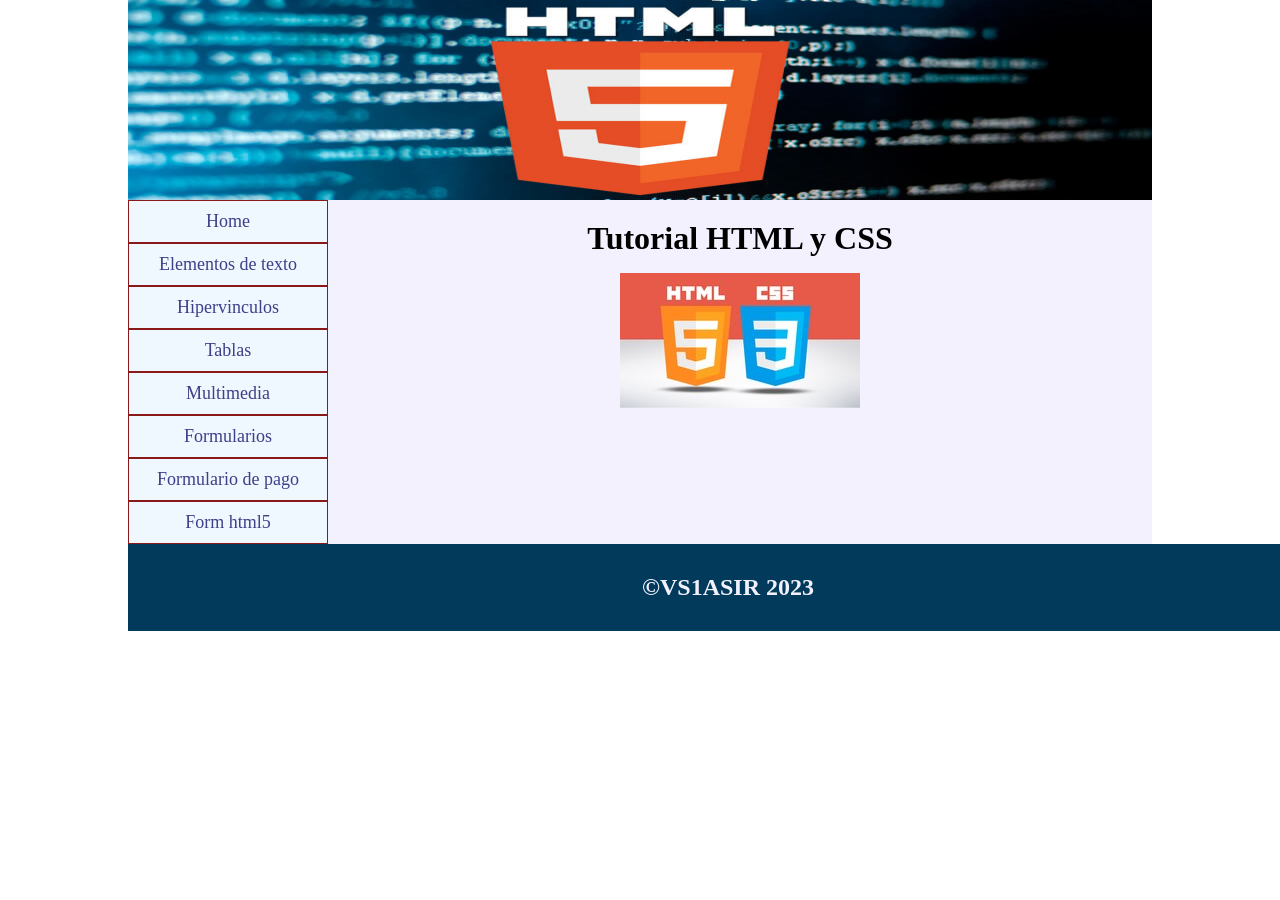
<file: proyectohtmlnuevo/index.html>
<!DOCTYPE html>
<html lang="es">

<head>
    <meta charset="UTF-8">
    <meta http-equiv="X-UA-Compatible" content="IE=edge">
    <meta name="viewport" content="width=device-width, initial-scale=1.0">
    <title>Inicio</title>
    <link rel="stylesheet" href="resources/css/estilo.css" />
    <link rel="icon" href="resources/img/azarquiel.ico" type="image/x-icon">
    <link rel="stylesheet" href="resources/css/stackoverflow-dark.min.css">
    <script src="resources/js/highlight.min.js"></script>
    <script>hljs.highlightAll();</script>
</head>

<body>
    <div class="container">
        <header>
        </header>
        <main>
            <nav>
                <ul class="menu">
                    <li class="menuitem"><a href="index.html">Home</a></li>
                    <li class="menuitem"><a href="texto.html">Elementos de texto</a></li>
                    <li class="menuitem"><a href="enlaces.html">Hipervinculos</a></li>
                    <li class="menuitem"><a href="tablas.html">Tablas</a></li>
                    <li class="menuitem"><a href="multimedia.html">Multimedia</a></li>
                    <li class="menuitem"><a href="formularios.html">Formularios</a></li>
                    <li class="menuitem"><a href="formpago.html">Formulario de pago</a></li>
                    <li class="menuitem"><a href="formhtml5.html">Form html5</a></li>
                </ul>
            </nav>
            <div class="content">
               <div>
                <h1 class="centrar">Tutorial HTML y CSS</h1>
                <p class="centrar"><img src="resources/img/logos.jpg" alt="logos" />
                </div> 
            </div>
        </main>
        <footer>
            <h2>&copy;VS1ASIR 2023</h2>
        </footer>
    </div>

</body>

</html>
</file>
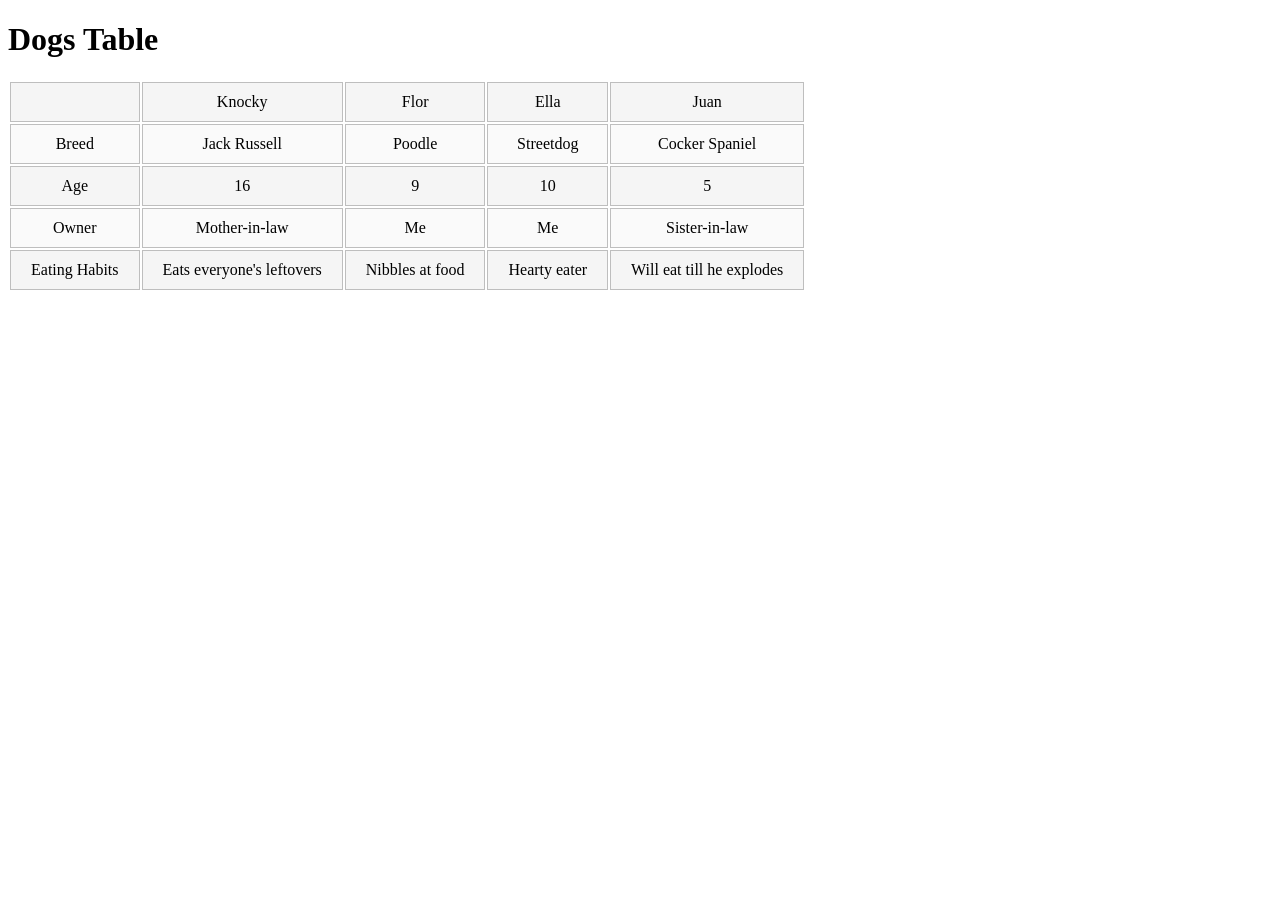
<file: proyectohtmlnuevo/dogs-table.html>
<!DOCTYPE html>
<html lang="en-us">
  <head>
    <meta charset="utf-8">
    <meta name="viewport" content="width=device-width">
    <title>Dogs table</title>
    <link href="resources/css/minimal-table.css" rel="stylesheet" type="text/css">
  </head>
  <body>
    <h1>Dogs Table</h1>

    <table class="minimaltable">
      <tr>
        <td>&nbsp;</td>
        <td>Knocky</td>
        <td>Flor</td>
        <td>Ella</td>
        <td>Juan</td>
      </tr>
      <tr>
        <td>Breed</td>
        <td>Jack Russell</td>
        <td>Poodle</td>
        <td>Streetdog</td>
        <td>Cocker Spaniel</td>
      </tr>
      <tr>
        <td>Age</td>
        <td>16</td>
        <td>9</td>
        <td>10</td>
        <td>5</td>
      </tr>
      <tr>
        <td>Owner</td>
        <td>Mother-in-law</td>
        <td>Me</td>
        <td>Me</td>
        <td>Sister-in-law</td>
      </tr>
      <tr>
        <td>Eating Habits</td>
        <td>Eats everyone's leftovers</td>
        <td>Nibbles at food</td>
        <td>Hearty eater</td>
        <td>Will eat till he explodes</td>
      </tr>
    </table>


  </body>
</html>
</file>
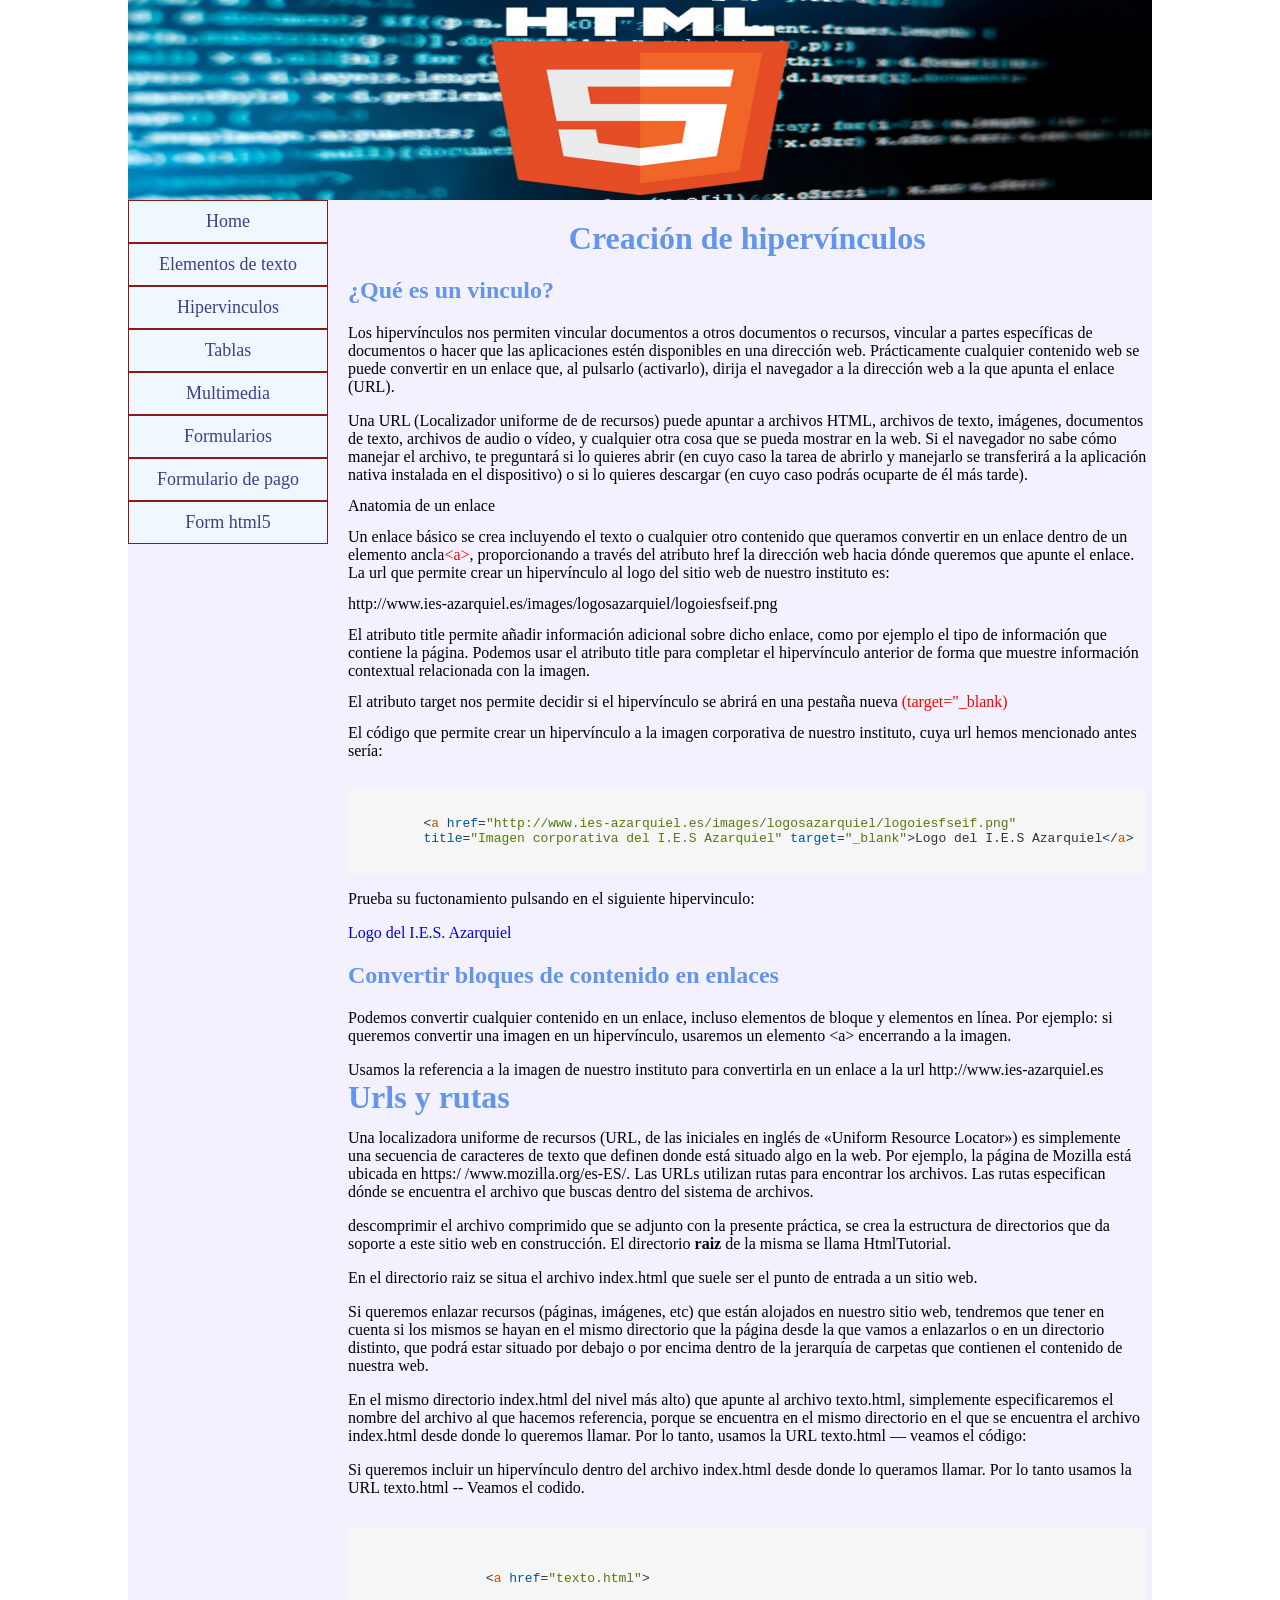
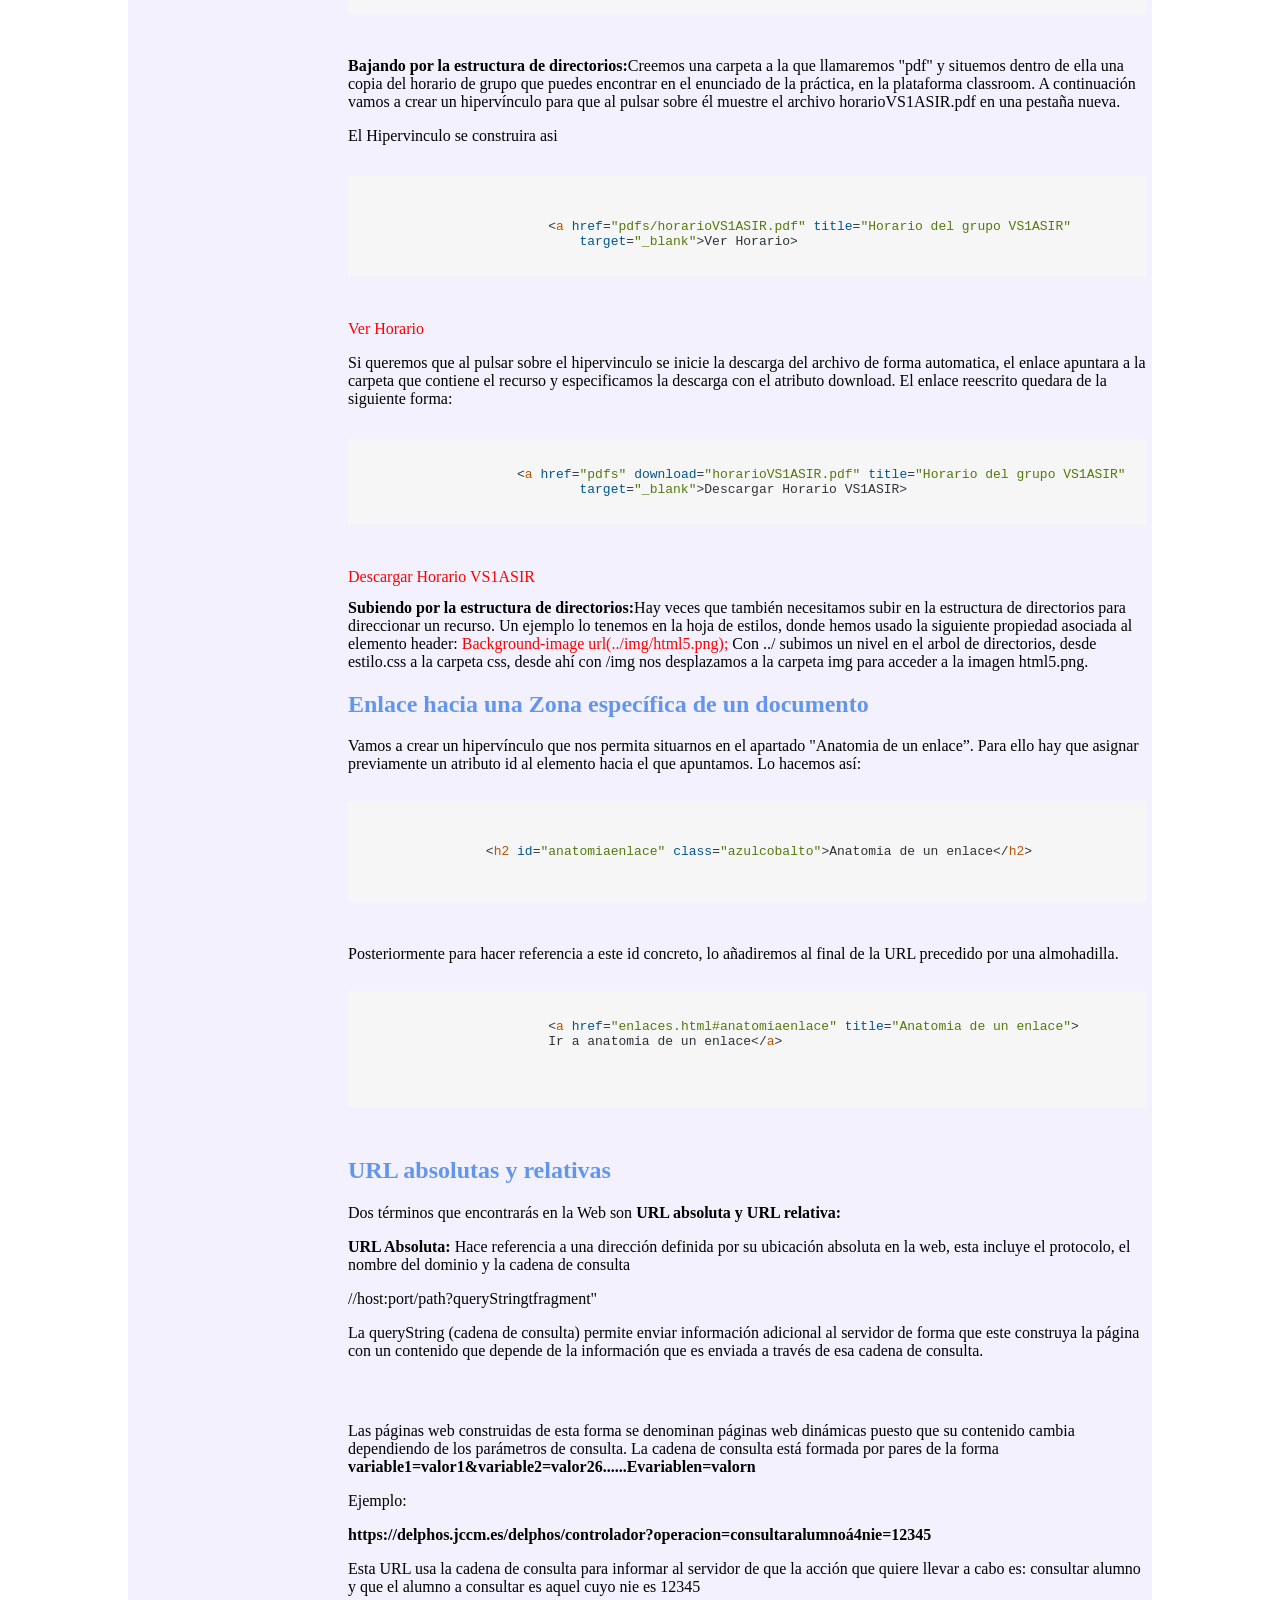
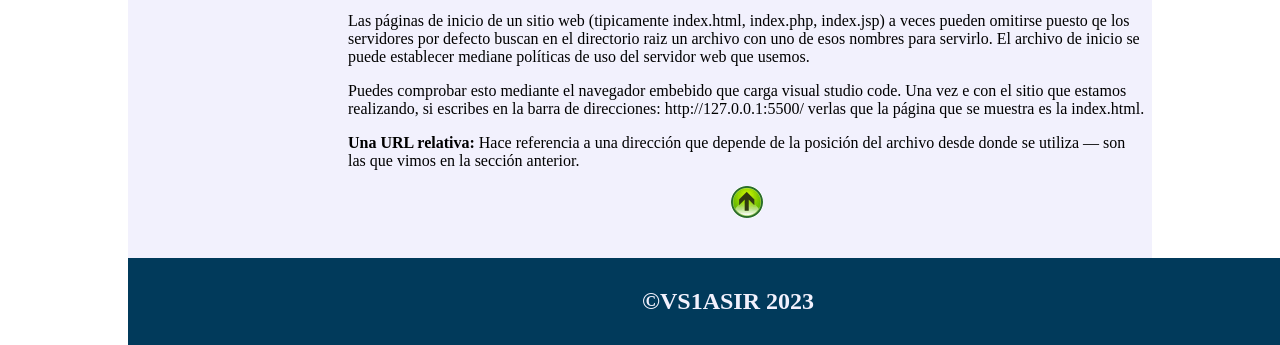
<file: proyectohtmlnuevo/enlaces.html>
<!DOCTYPE html>
<html lang="es">

<head>
    <meta charset="UTF-8">
    <meta http-equiv="X-UA-Compatible" content="IE=edge">
    <meta name="viewport" content="width=device-width, initial-scale=1.0">
    <title>Inicio</title>
    <link rel="stylesheet" href="resources/css/estilo.css" />
    <link rel="icon" href="resources/img/azarquiel.ico" type="image/x-icon">
    <link rel="stylesheet" href="resources/css/stackoverflow-light.min.css">
    <link rel="stylesheet" href="resources/css/tablahorario.css">
    <script src="resources/js/highlight.min.js"></script>
    <script>hljs.highlightAll();</script>
</head>

<body>
    <div class="container">
        <header>
        </header>
        <main>
            <nav>
                <ul class="menu">
                    <li class="menuitem"><a href="index.html">Home</a></li>
                    <li class="menuitem"><a href="texto.html">Elementos de texto</a></li>
                    <li class="menuitem"><a href="enlaces.html">Hipervinculos</a></li>
                    <li class="menuitem"><a href="tablas.html">Tablas</a></li>
                    <li class="menuitem"><a href="multimedia.html">Multimedia</a></li>
                    <li class="menuitem"><a href="formularios.html">Formularios</a></li>
                    <li class="menuitem"><a href="formpago.html">Formulario de pago</a></li>
                    <li class="menuitem"><a href="formhtml5.html">Form html5</a></li>
                </ul>
            </nav>
            <div class="content">
                <h1 class="azulcobalto centrar">Creación de hipervínculos</h1>
                <h2 class="azulcobalto">¿Qué es un vinculo?</h2>
                <pre></pre>
                <p> Los hipervínculos nos permiten vincular documentos a otros documentos o recursos, vincular a
                    partes específicas de documentos o hacer que las aplicaciones estén disponibles en una dirección
                    web. Prácticamente cualquier contenido web se puede convertir en un enlace que, al pulsarlo
                    (activarlo), dirija el navegador a la dirección web a la que apunta el enlace (URL).</p>
                <pre></pre>

                Una URL (Localizador uniforme de de recursos) puede apuntar a archivos HTML, archivos de texto,
                imágenes, documentos de texto, archivos de audio o vídeo, y cualquier otra cosa que se pueda
                mostrar en la web. Si el navegador no sabe cómo manejar el archivo, te preguntará si lo quieres
                abrir (en cuyo caso la tarea de abrirlo y manejarlo se transferirá a la aplicación nativa instalada en
                el dispositivo) o si lo quieres descargar (en cuyo caso podrás ocuparte de él más tarde).
                <pre></pre>
                Anatomia de un enlace
                <pre></pre>
                Un enlace básico se crea incluyendo el texto o cualquier otro contenido que queramos convertir en
                un enlace dentro de un elemento ancla<span class="etiqueta">&lt;a&gt;</span>, proporcionando a través
                del atributo href la dirección
                web hacia dónde queremos que apunte el enlace. La url que permite crear un hipervínculo al logo
                del sitio web de nuestro instituto es:
                <pre></pre>
                http://www.ies-azarquiel.es/images/logosazarquiel/logoiesfseif.png
                <pre></pre>

                El atributo title permite añadir información adicional sobre dicho enlace, como por ejemplo el tipo
                de información que contiene la página. Podemos usar el atributo title para completar el
                hipervínculo anterior de forma que muestre información contextual relacionada con la imagen.
                <pre></pre>

                El atributo target nos permite decidir si el hipervínculo se abrirá en una pestaña nueva
                <span class="etiqueta">(target="_blank)</span>
                <pre></pre>

                El código que permite crear un hipervínculo a la imagen corporativa de nuestro instituto, cuya url
                hemos mencionado antes sería:
                <pre></pre>
                <pre>
                        <code class="language-html">
        &lt;a href="http://www.ies-azarquiel.es/images/logosazarquiel/logoiesfseif.png"
        title="Imagen corporativa del I.E.S Azarquiel" target="_blank"&gt;Logo del I.E.S Azarquiel&lt;/a&gt;
                        </pre>
                </code>
                <p>Prueba su fuctonamiento pulsando en el siguiente hipervinculo:</p>
                <a href="http://www.ies-azarquiel.es/images/logosazarquiel/logoiesfseif.png"
                    title="Imagen corporativa del I.E.S. Azarquiel" target="_blank">Logo del I.E.S. Azarquiel</a>
                <h2 class="azulcobalto">Convertir bloques de contenido en enlaces</h2>
                <p>
                Podemos convertir cualquier contenido en un enlace, incluso elementos de bloque y elementos en
                línea. Por ejemplo: si queremos convertir una imagen en un hipervínculo, usaremos un elemento
                &lt;a&gt; encerrando a la imagen.</p>

                Usamos la referencia a la imagen de nuestro instituto para convertirla en un enlace a la url
                http://www.ies-azarquiel.es
                
                <h1 class="azulcobalto">Urls y rutas</h1>
                <pre></pre>

                Una localizadora uniforme de recursos (URL, de las iniciales en inglés de «Uniform Resource
                Locator») es simplemente una secuencia de caracteres de texto que definen donde está situado
                algo en la web. Por ejemplo, la página de Mozilla está ubicada en https:/ /www.mozilla.org/es-ES/.

                Las URLs utilizan rutas para encontrar los archivos. Las rutas especifican dónde se encuentra el
                archivo que buscas dentro del sistema de archivos.
                <pre></pre>

                <p>descomprimir el archivo comprimido que se adjunto con la presente práctica, se crea la
                estructura de directorios que da soporte a este sitio web en construcción.
                El directorio <strong>raiz</strong> de la misma se llama HtmlTutorial.
                <pre></pre>

                <p>En el directorio raiz se situa el archivo index.html que suele ser el punto de entrada a un sitio web.</p>
                <p>Si queremos enlazar recursos (páginas, imágenes, etc) que están alojados en nuestro sitio web,
                tendremos que tener en cuenta si los mismos se hayan en el mismo directorio que la página desde
                la que vamos a enlazarlos o en un directorio distinto, que podrá estar situado por debajo o por
                encima dentro de la jerarquía de carpetas que contienen el contenido de nuestra web.</p>

                <p<strong>En el mismo directorio</strong>
                index.html del nivel más alto) que apunte al archivo texto.html, simplemente especificaremos el
                nombre del archivo al que hacemos referencia, porque se encuentra en el mismo directorio en el
                que se encuentra el archivo index.html desde donde lo queremos llamar. Por lo tanto, usamos la
                URL texto.html — veamos el código:
                <pre></pre>

                <p>Si queremos incluir un hipervínculo dentro del archivo index.html desde donde lo
                    queramos llamar. Por lo tanto usamos la URL texto.html -- Veamos el codido.</p>
                <pre></pre>
                <pre>
                        <code class="language-html">

                &lt;a href="texto.html"&gt;
                        </code>
                
</pre>
                <strong>Bajando por la estructura de directorios:</strong>Creemos una carpeta a la que llamaremos "pdf"
                y
                situemos dentro de ella una copia del horario de grupo que puedes encontrar en el enunciado
                de la práctica, en la plataforma classroom. A continuación vamos a crear un hipervínculo para que al
                pulsar sobre él muestre el archivo horarioVS1ASIR.pdf en una pestaña nueva.
                <pre></pre>
                <p>El Hipervinculo se construira asi</p>
                <pre></pre>
                <pre>
                    <code class="language-html">

                        &lt;a href="pdfs/horarioVS1ASIR.pdf" title="Horario del grupo VS1ASIR"
                            target="_blank"&gt;Ver Horario&gt;
                    </code>
                    </pre>
                <pre></pre>
                <a href="pdfs/horarioVS1ASIR.pdf" title="Horario del grupo VS1ASIR" target="_blank"><span
                        class="etiqueta">Ver Horario</span></a>
                <pre></pre>
                <p>Si queremos que al pulsar sobre el hipervinculo se inicie la descarga del archivo de forma
                    automatica, el enlace apuntara a la carpeta que contiene el recurso y especificamos la descarga con
                    el atributo
                    download. El enlace reescrito quedara de la siguiente forma:</p>
                <pre></pre>
                <pre>
                            <code class="language-html">
                    &lt;a href="pdfs" download="horarioVS1ASIR.pdf" title="Horario del grupo VS1ASIR"
                            target="_blank"&gt;Descargar Horario VS1ASIR&gt;
                            </code>
                        </pre>
                <a href="pdfs" download="horarioVS1ASIR.pdf" target="_blank"><span class="etiqueta">Descargar Horario
                        VS1ASIR</span></a>
                <pre></pre>
                <strong>Subiendo por la estructura de directorios:</strong>Hay veces que también necesitamos subir en la
                estructura de directorios para direccionar un recurso.

                Un ejemplo lo tenemos en la hoja de estilos, donde hemos usado la siguiente propiedad asociada
                al elemento header: <span class="etiqueta">Background-image url(../img/html5.png);</span>

                Con ../ subimos un nivel en el arbol de directorios, desde estilo.css a la carpeta css, desde ahí con
                /img nos desplazamos a la carpeta img para acceder a la imagen html5.png.

                <h2 class="azulcobalto">Enlace hacia una Zona específica de un documento</h2>

                Vamos a crear un hipervínculo que nos permita situarnos en el apartado "Anatomia de un enlace”.
                Para ello hay que asignar previamente un atributo id al elemento hacia el que apuntamos. Lo
                hacemos así:
                <pre>
                    <code class="language-html">

                &lt;h2 id="anatomiaenlace" class="azulcobalto">Anatomia de un enlace&lt;/h2&gt;

                    </code>
                </pre>


                Posteriormente para hacer referencia a este id concreto, lo añadiremos al final de la URL precedido
                por una almohadilla.
                <pre>
                    <code class="language-html">
                        &lt;a href="enlaces.html#anatomiaenlace" title="Anatomia de un enlace">
                        Ir a anatomia de un enlace&lt;/a&gt;


                    </code>
                </pre>

                <h2 class="azulcobalto">URL absolutas y relativas</h2>
                <pre></pre>
                Dos términos que encontrarás en la Web son <strong>URL absoluta y URL relativa:</strong>
                <pre></pre>
                <p><strong>URL Absoluta:</strong> Hace referencia a una dirección definida por su ubicación absoluta en la web, esta
                incluye el protocolo, el nombre del dominio y la cadena de consulta</p>
                <p>//host:port/path?queryStringtfragment"</p>
                <pre></pre>

                <p>La queryString (cadena de consulta) permite enviar información adicional al servidor de forma que
                este construya la página con un contenido que depende de la información que es enviada a través
                de esa cadena de consulta.</p>
                <pre>

                    </pre>
                <p>Las páginas web construidas de esta forma se denominan páginas web dinámicas puesto que su
                contenido cambia dependiendo de los parámetros de consulta. La cadena de consulta está formada
                por pares de la forma <strong>variable1=valor1&variable2=valor26......Evariablen=valorn</strong></p>
                    <pre></pre>
                <p>Ejemplo:</p>
                <strong>https://delphos.jccm.es/delphos/controlador?operacion=consultaralumnoá4nie=12345</strong>
                
                <p>Esta URL usa la cadena de consulta para informar al servidor de que la acción que quiere llevar a
                cabo es: consultar alumno y que el alumno a consultar es aquel cuyo nie es 12345</p>
                <p>Las páginas de inicio de un sitio web (tipicamente index.html, index.php, index.jsp) a veces
                pueden omitirse puesto qe los servidores por defecto buscan en el directorio raiz un archivo con
                uno de esos nombres para servirlo. El archivo de inicio se puede establecer mediane políticas de
                uso del servidor web que usemos.</p>

                <p>Puedes comprobar esto mediante el navegador embebido que carga visual studio code. Una vez e
                con el sitio que estamos realizando, si escribes en la barra de direcciones: http://127.0.0.1:5500/
                verlas que la página que se muestra es la index.html.</p>

                <p><strong>Una URL relativa:</strong> Hace referencia a una dirección que depende de la posición del archivo desde
                donde se utiliza — son las que vimos en la sección anterior.</p>

                <p class="centrar"><a href="enlaces.html"><img src="resources/img/arrow.png" alt="Volver Arriba"/></a></p>
        
                    

                <div>

                </div>
        </main>
        <footer>
            <h2>&copy;VS1ASIR 2023</h2>
        </footer>
    </div>

</body>

</html>
</file>
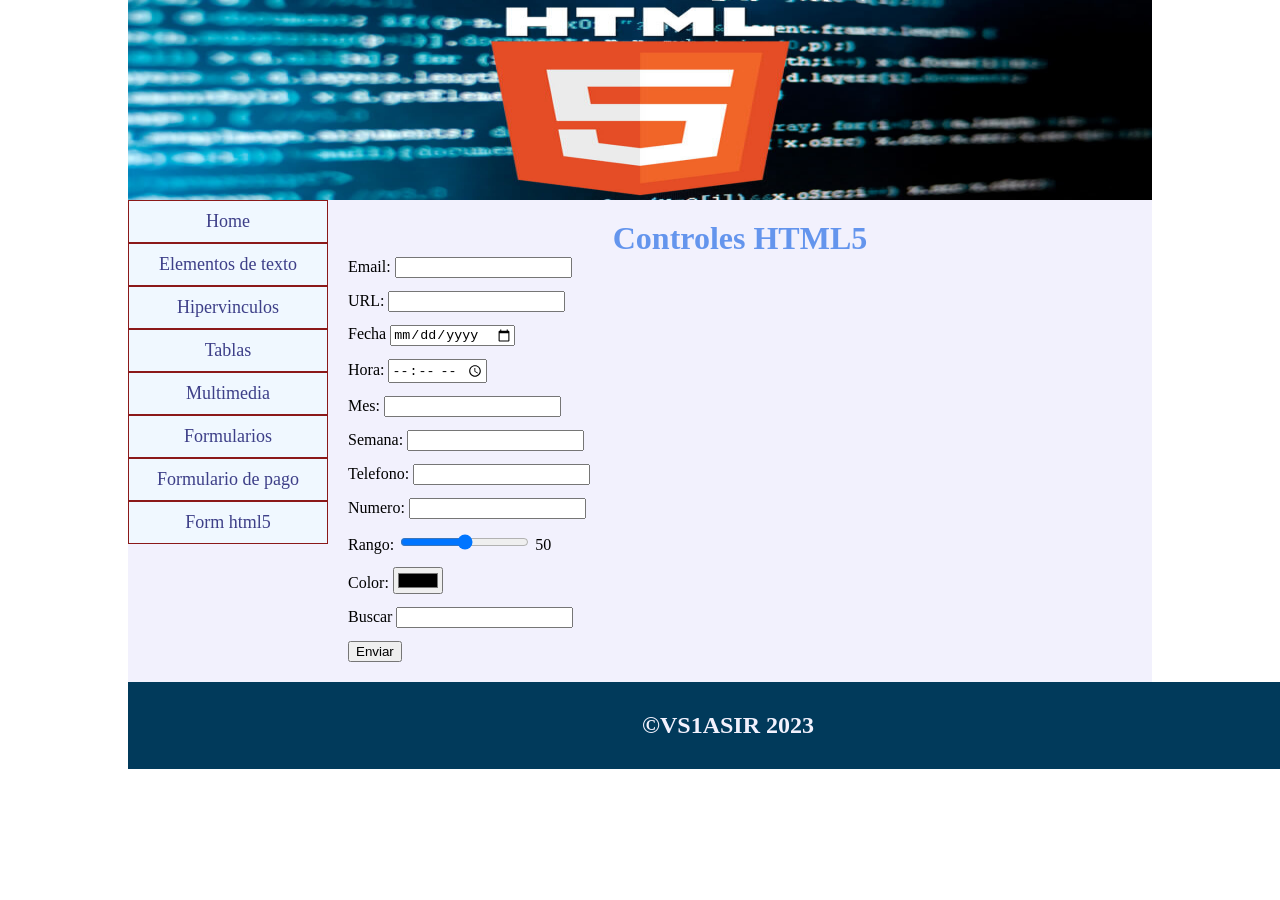
<file: proyectohtmlnuevo/formhtml5.html>
<!DOCTYPE html>
<html lang="es">

<head>
    <meta charset="UTF-8">
    <meta http-equiv="X-UA-Compatible" content="IE=edge">
    <meta name="viewport" content="width=device-width, initial-scale=1.0">
    <title>Inicio</title>
    <link rel="stylesheet" href="resources/css/estilo.css" />
    <link rel="icon" href="resources/img/azarquiel.ico" type="image/x-icon">
    <link rel="stylesheet" href="resources/css/stackoverflow-dark.min.css">
    <script src="resources/js/highlight.min.js"></script>
    <script>hljs.highlightAll();</script>
</head>

<body>
    <div class="container">
        <header>
        </header>
        <main>
            <nav>
                <ul class="menu">
                    <li class="menuitem"><a href="index.html">Home</a></li>
                    <li class="menuitem"><a href="texto.html">Elementos de texto</a></li>
                    <li class="menuitem"><a href="enlaces.html">Hipervinculos</a></li>
                    <li class="menuitem"><a href="tablas.html">Tablas</a></li>
                    <li class="menuitem"><a href="multimedia.html">Multimedia</a></li>
                    <li class="menuitem"><a href="formularios.html">Formularios</a></li>
                    <li class="menuitem"><a href="formpago.html">Formulario de pago</a></li>
                    <li class="menuitem"><a href="formhtml5.html">Form html5</a></li>
                </ul>
                
            </nav>
            <div class="content">
                <h1 class="azulcobalto centrar">Controles HTML5</h1>
                <form action="">
                <label for="email">Email:</label>
                <input type="email" id="email" name="email" required>
                <pre></pre>
                <label for="url">URL:</label>
                <input type="url" id="url" name="url" required/>
                <pre></pre>
                <label for="fecha">Fecha</label>
                <input type="date" id="fecha" name="bday" required>
                <pre></pre>
                <label for="hora">Hora:</label>
                <input type="time" id="hora" name="hora" required>
                <pre></pre>
                <label for="mes">Mes:</label>
                <input type="text" id="mes" name="mes" pattern="[A-Za-z]+" title="Por favor, introduce solo letras" required>
                <pre></pre>
                <label for="semana">Semana:</label>
                <input type="text" id="semana" name="semana" pattern="[A-Za-z]+" title="Por favor, introduce solo letras" required>
                <pre></pre>
                <label for="telefono">Telefono:</label>
                <input type="tel" id="telefono" name="phone" required>
                <pre></pre>
                <label for="numero">Numero:</label>
                <input type="number" id="numero" name="num" required>
                <pre></pre>
                <label for="rango">Rango:</label>
                <input type="range" id="rango" name="rango" min="0" max="100" step="5"/>
                <output name="result" for="rango">50</output>
                <pre></pre>
                <label for="color">Color:</label>
                <input type="color" id="color" name="color">
                <pre></pre>
                <label for="busqueda">Buscar</label>
                <input type="search" id="busqueda" name="search" required>
                <pre></pre>
                <input type="submit" value="Enviar">
                </form>
               <div>
                
            </div>
        </main>
        <footer>
            <h2>&copy;VS1ASIR 2023</h2>
        </footer>
    </div>

</body>

</html>
</file>
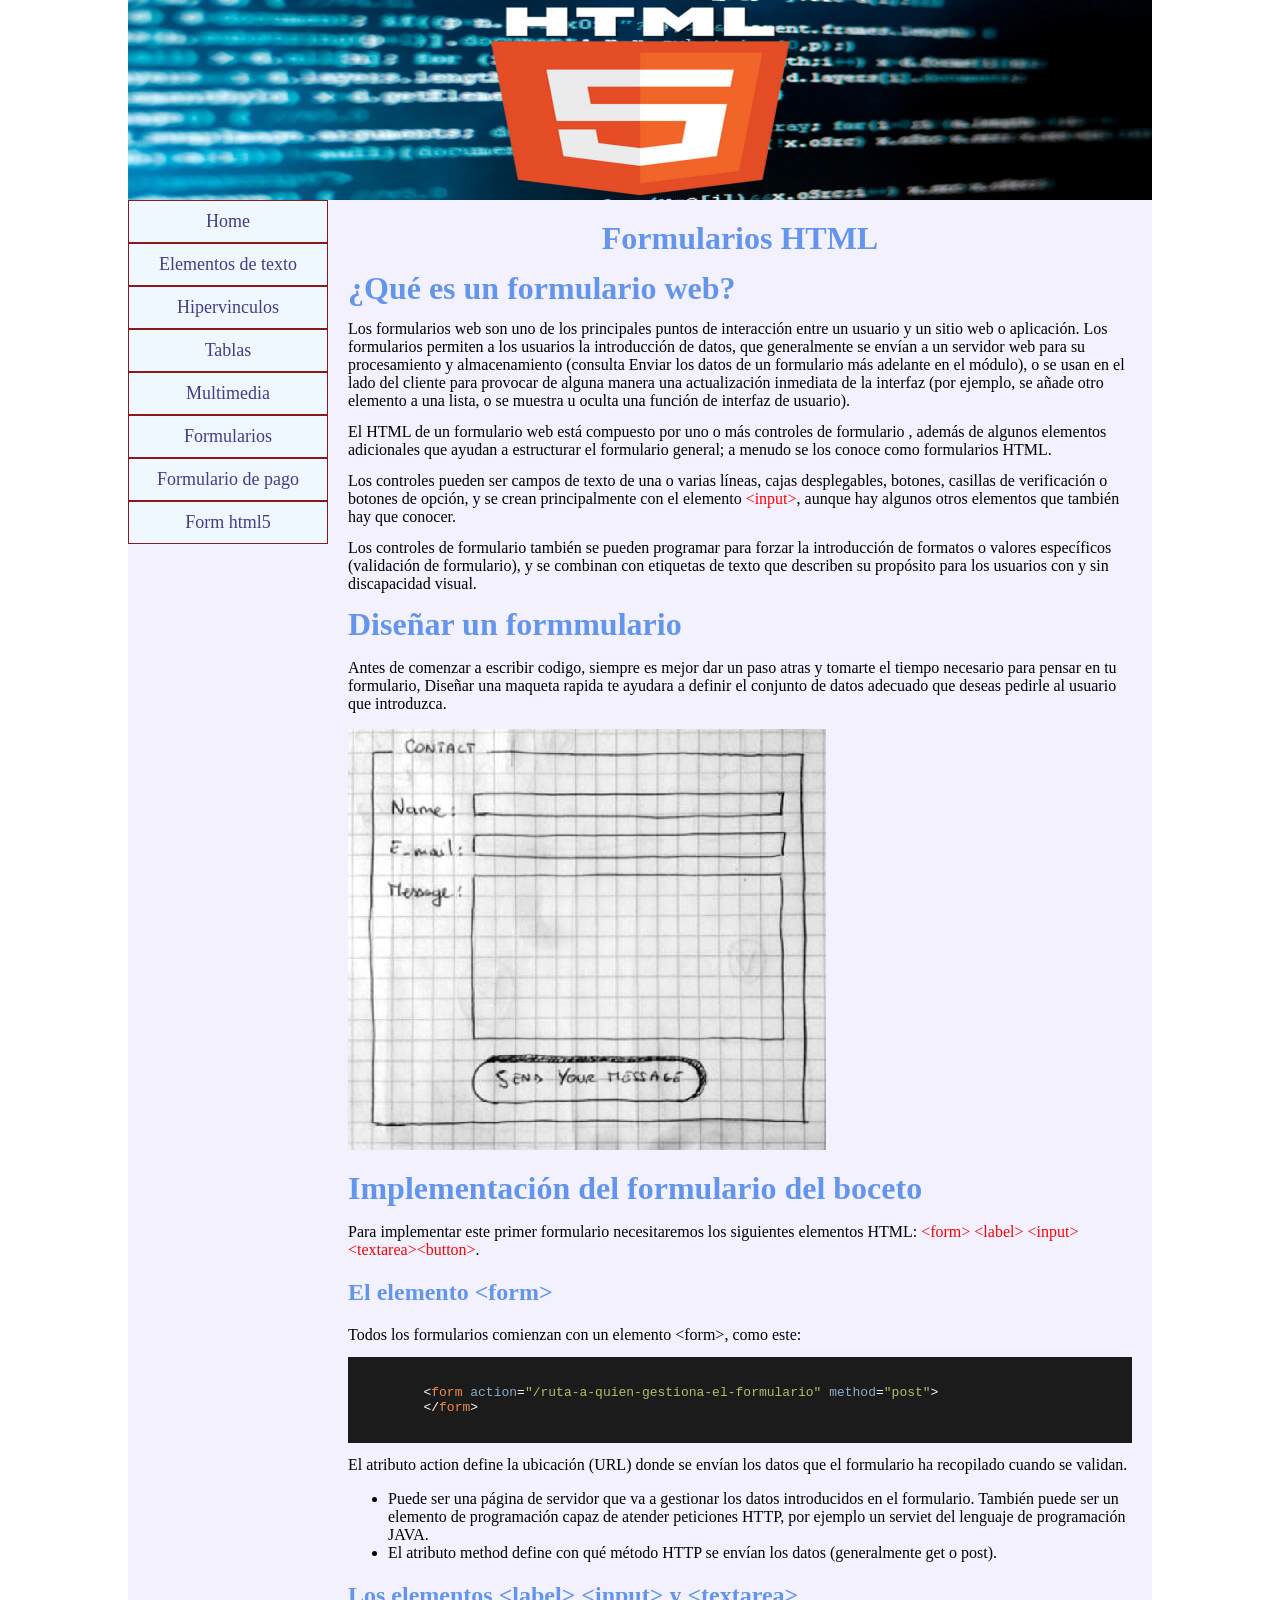
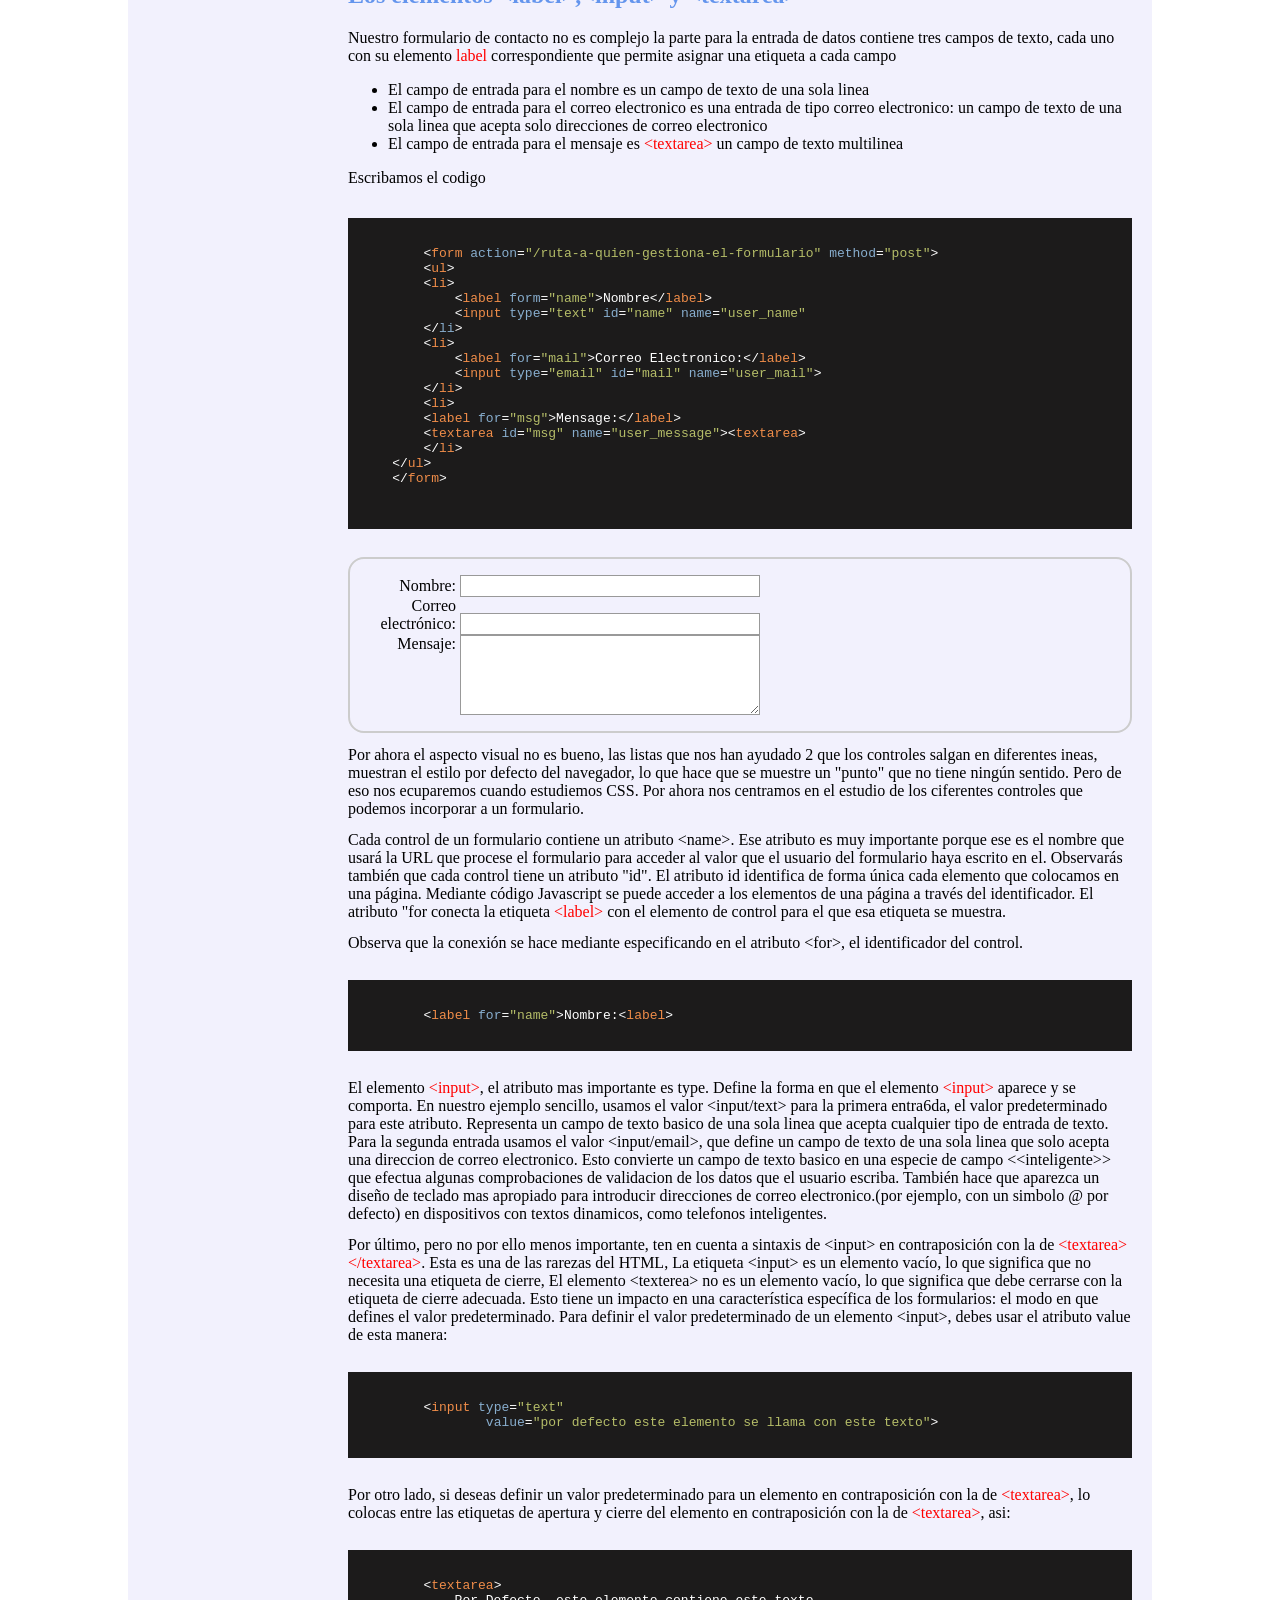
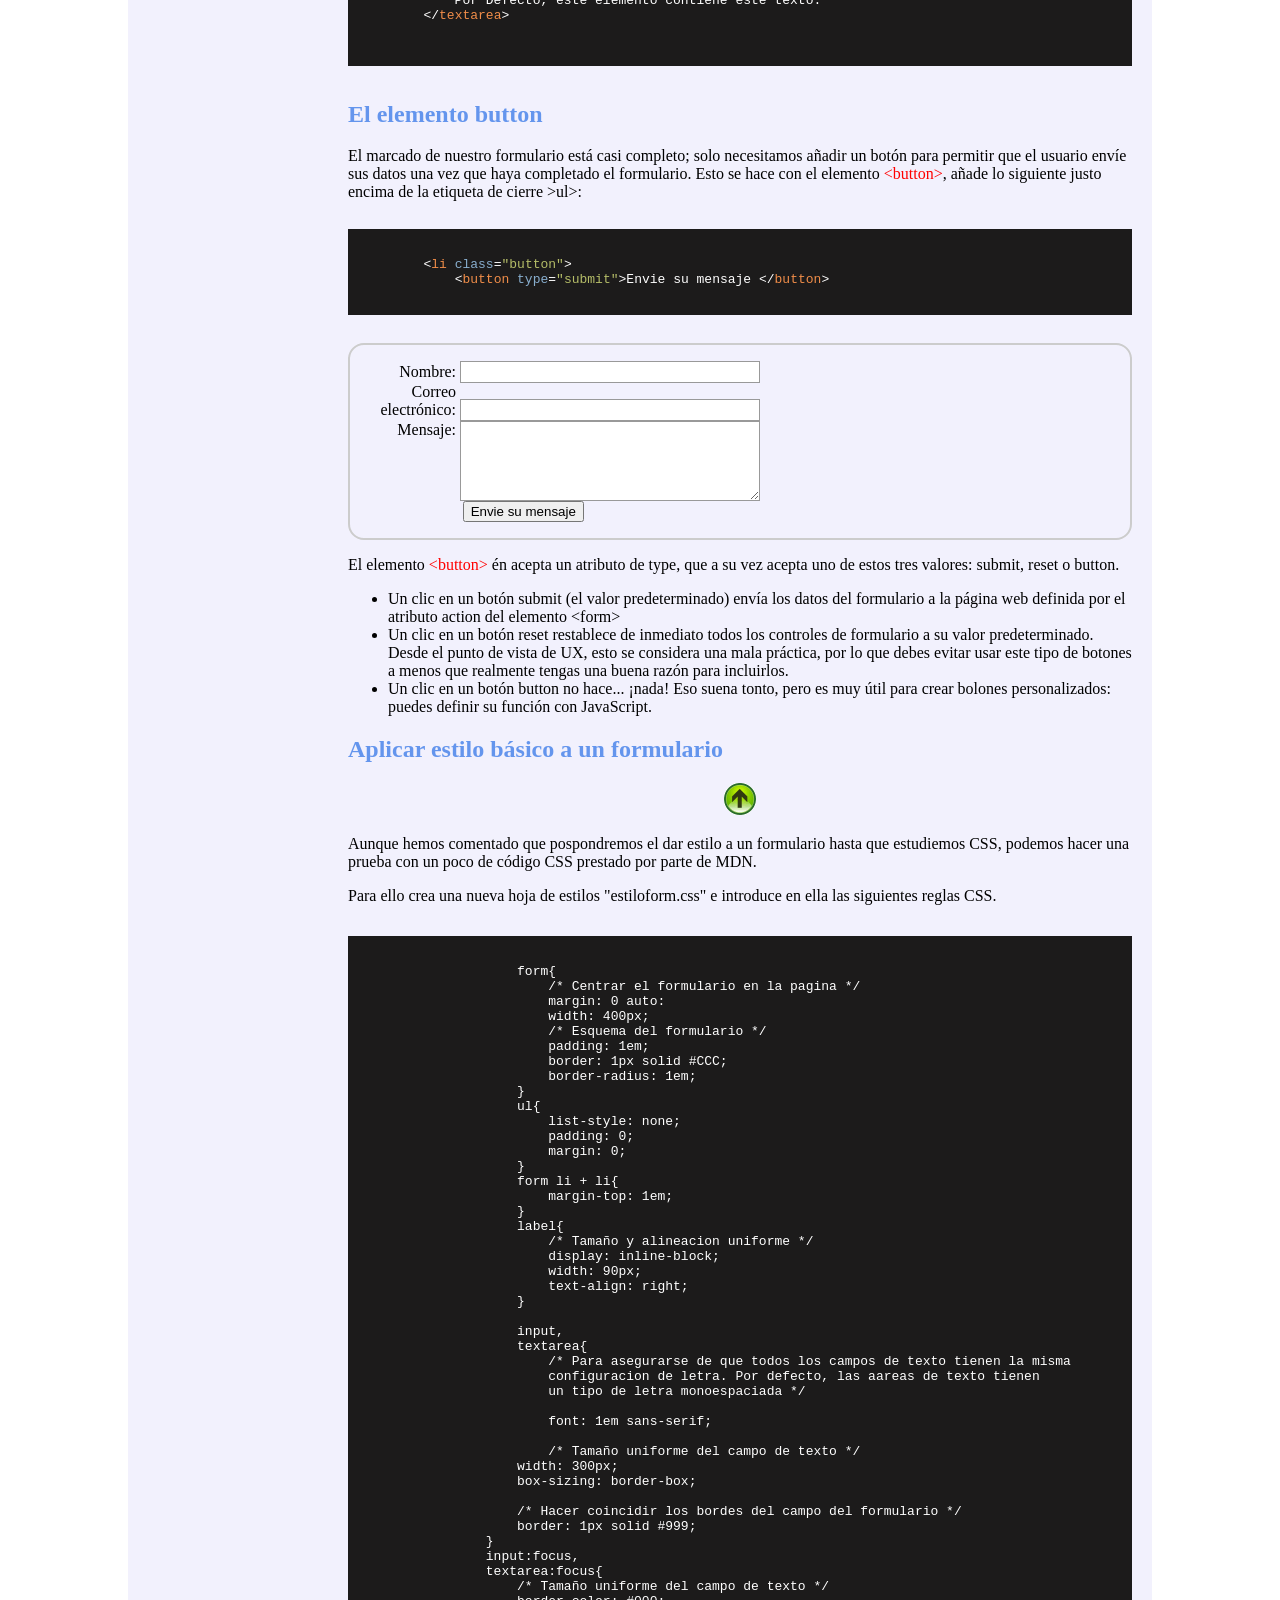
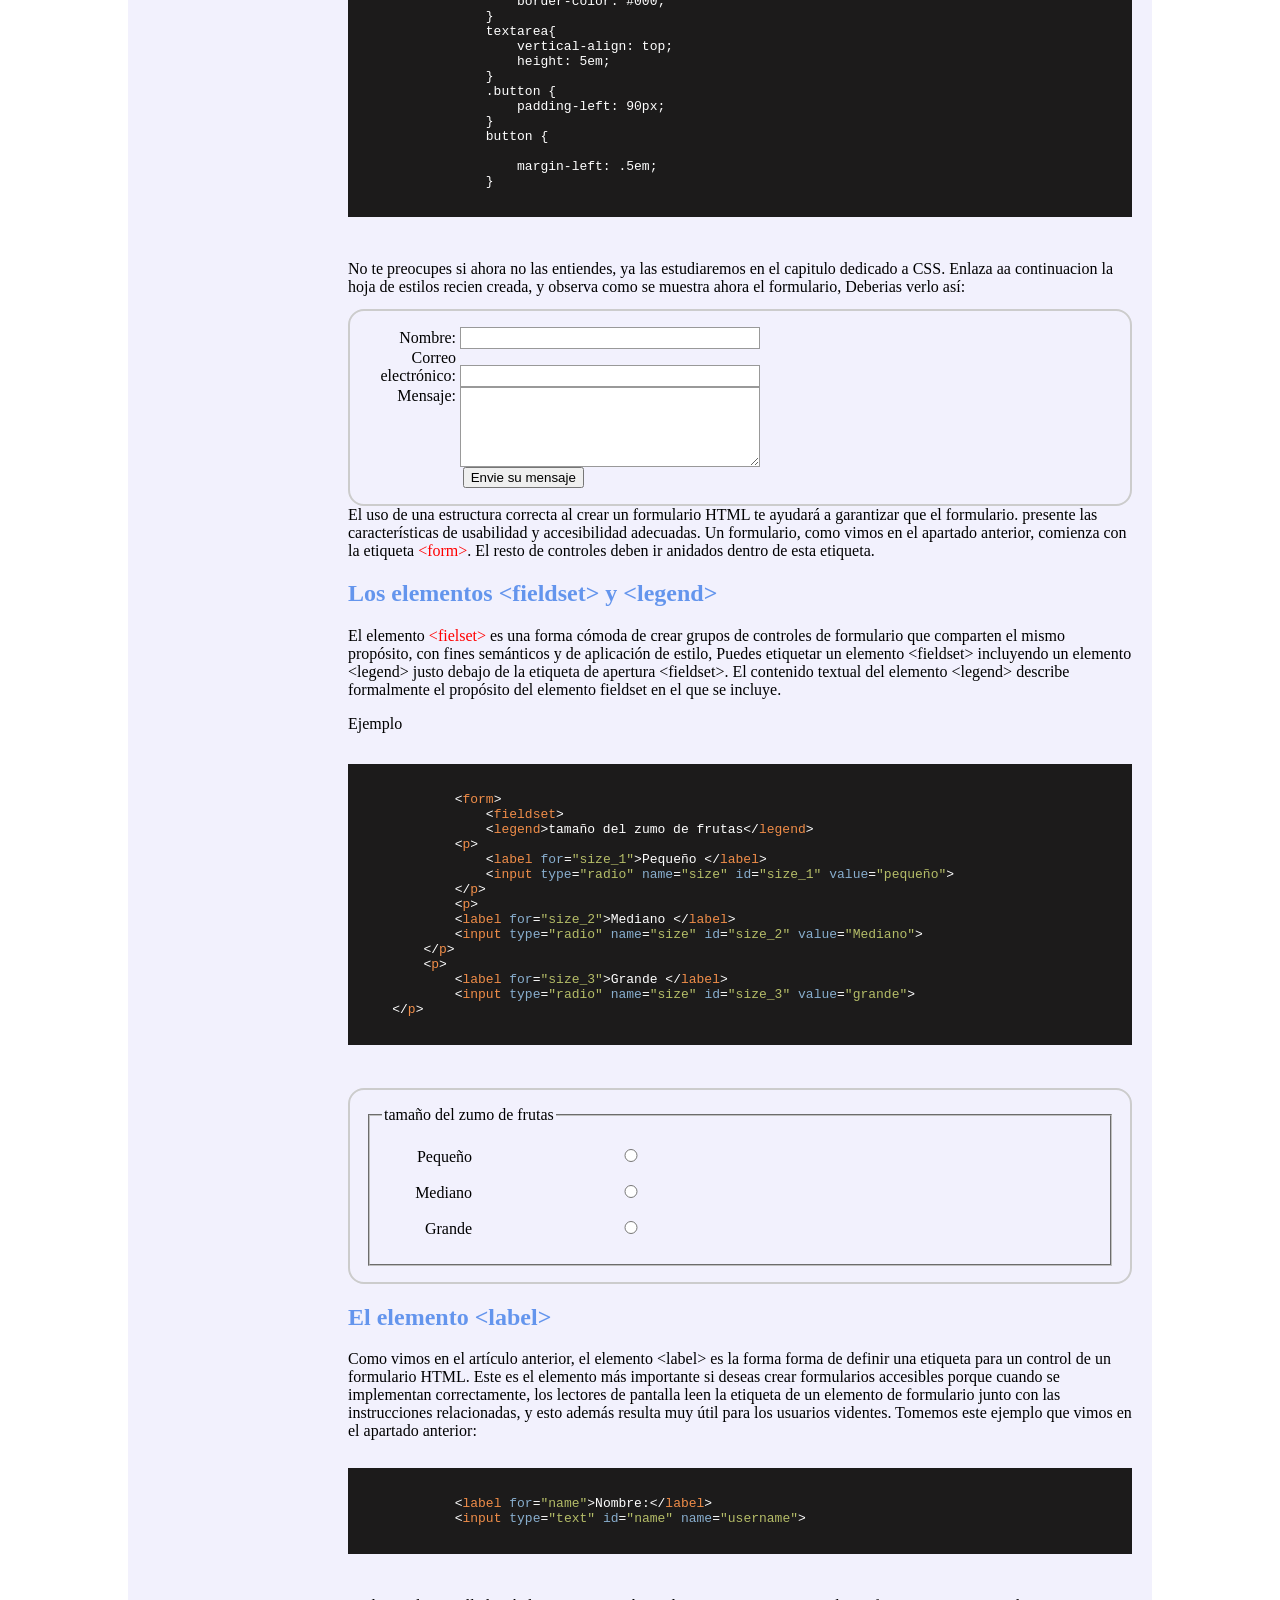
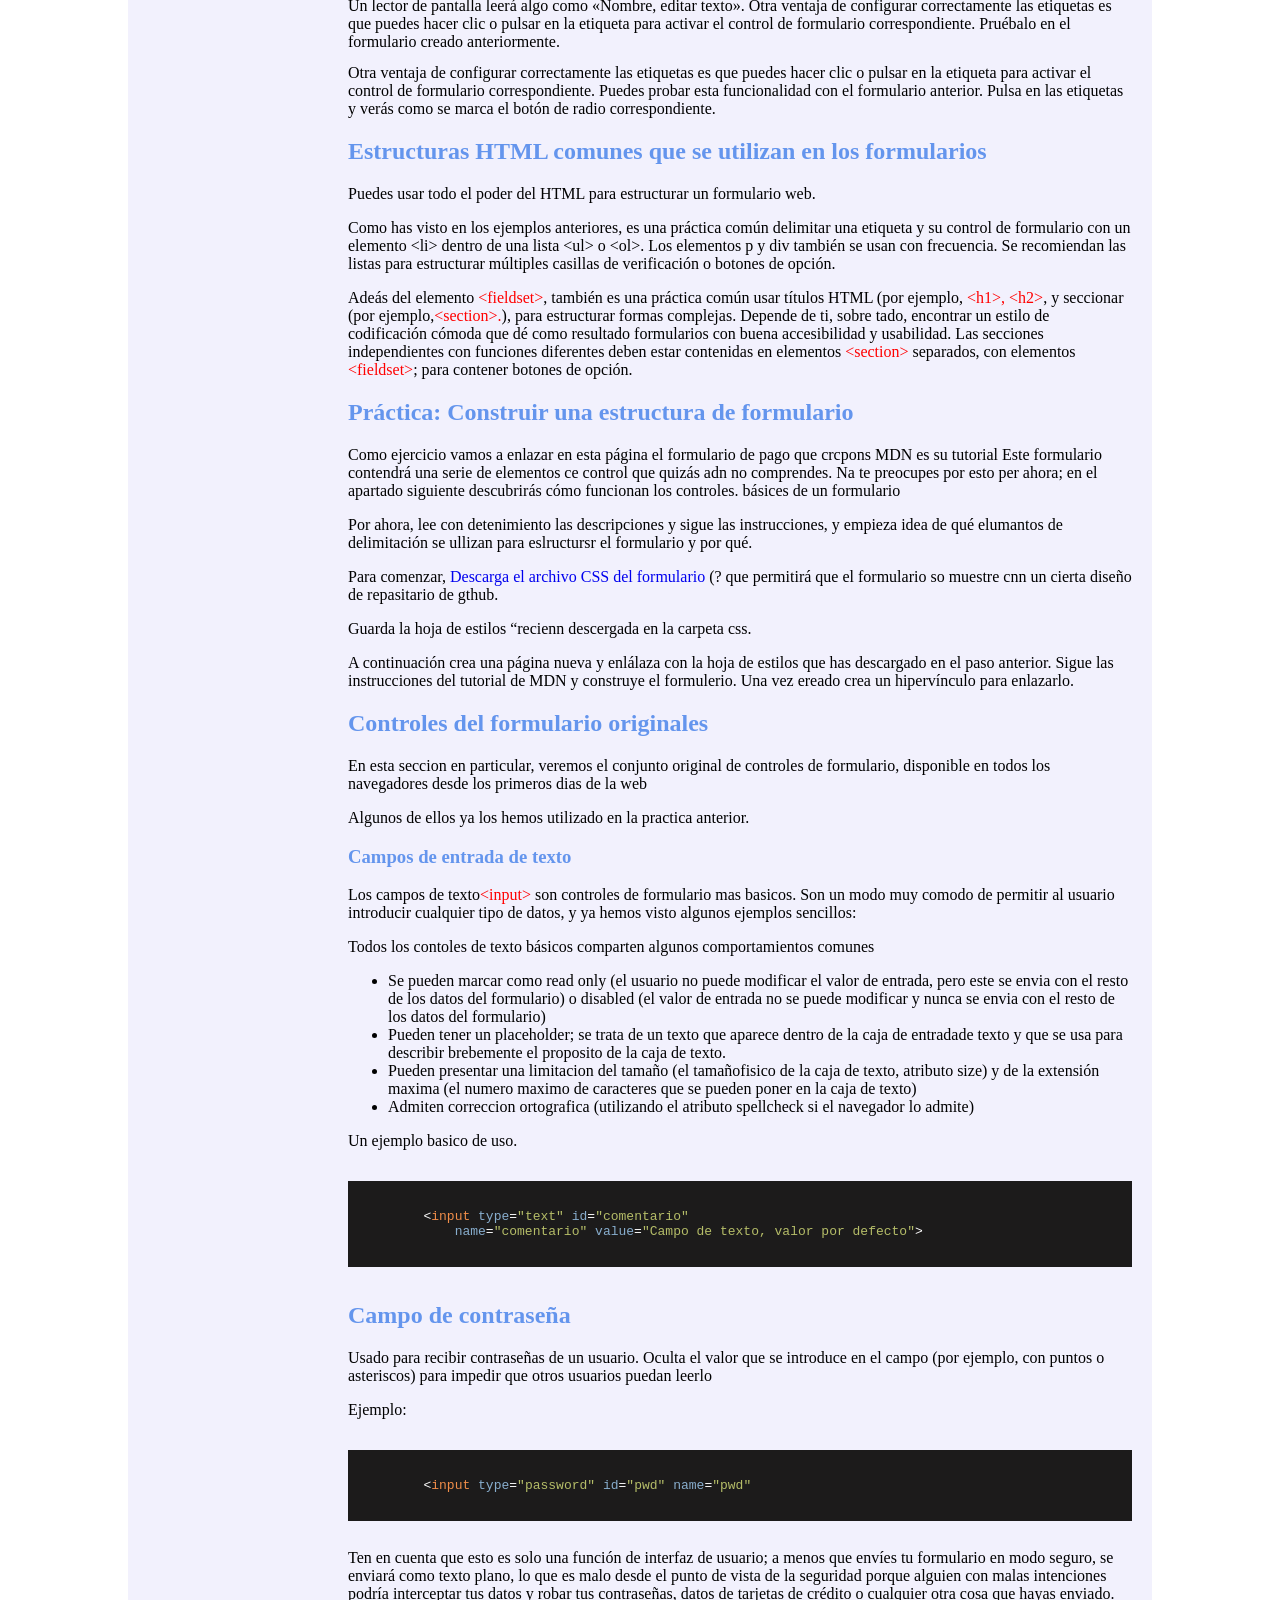
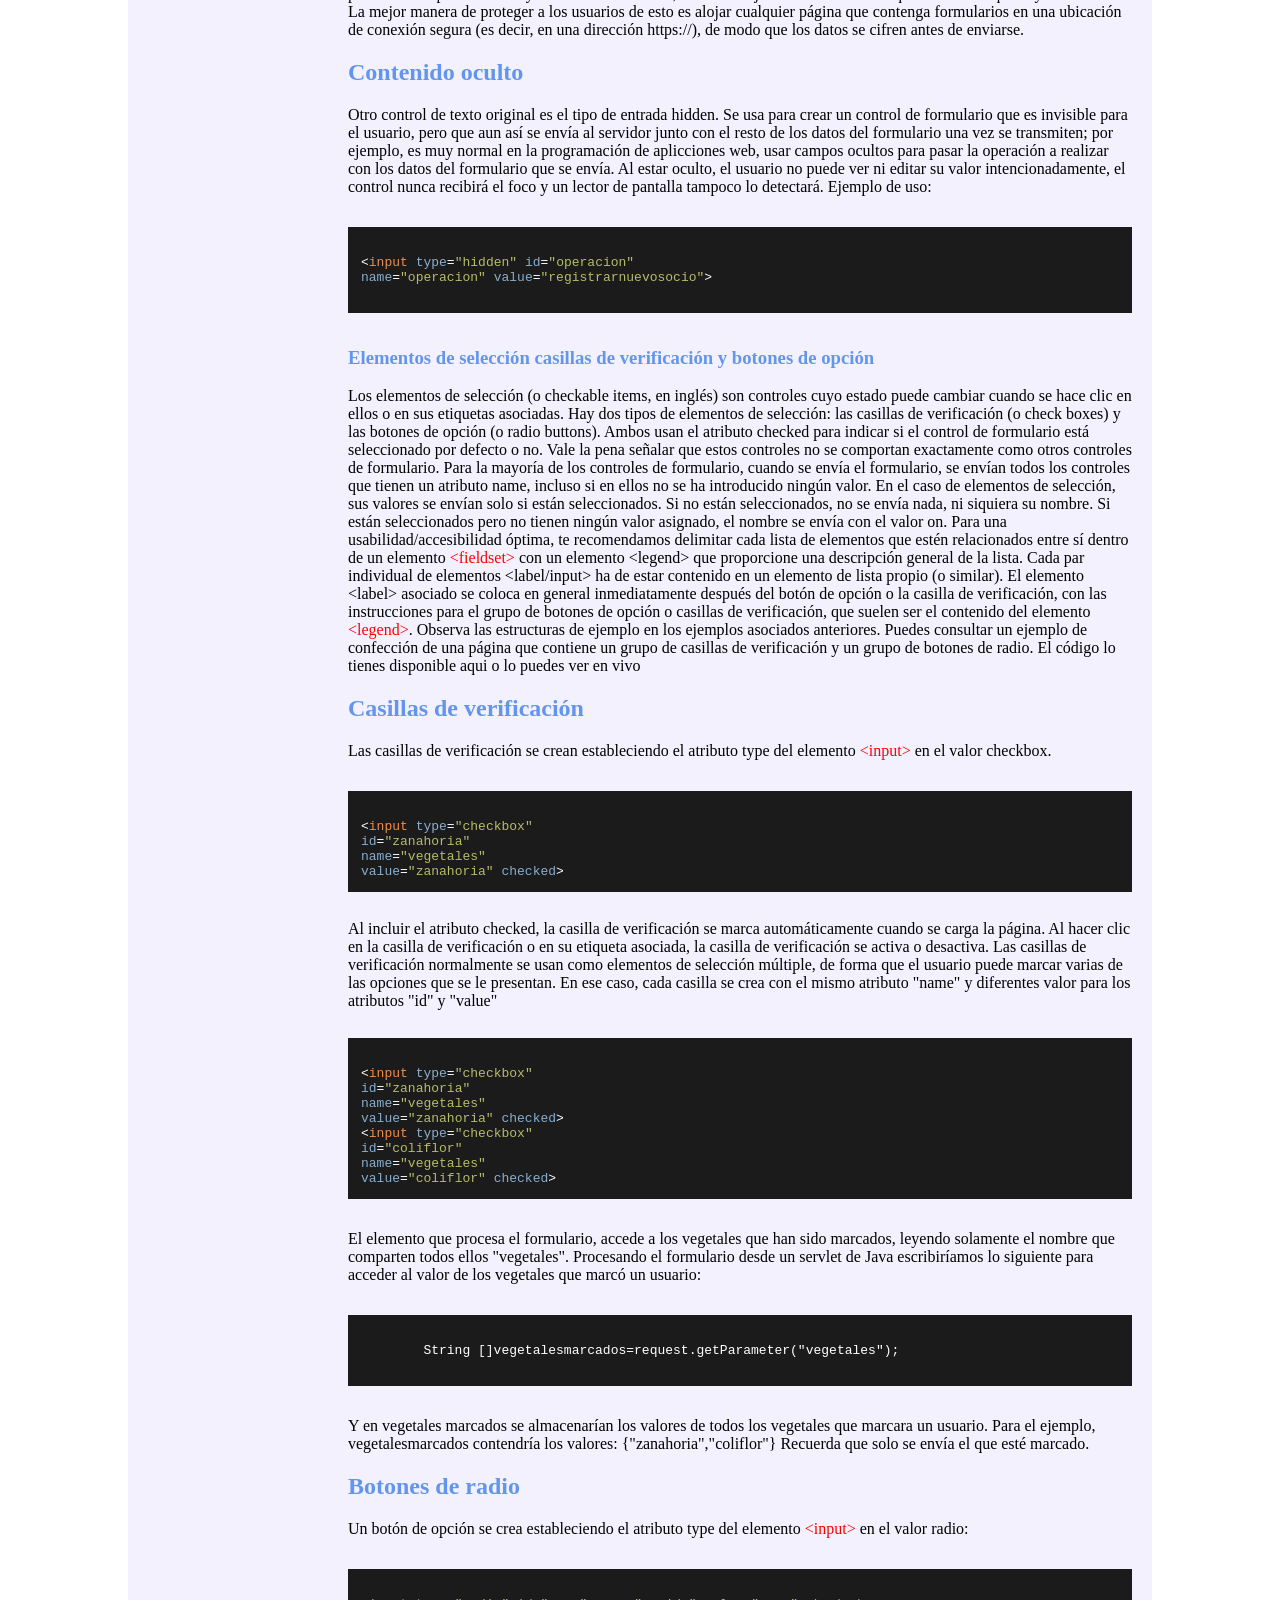
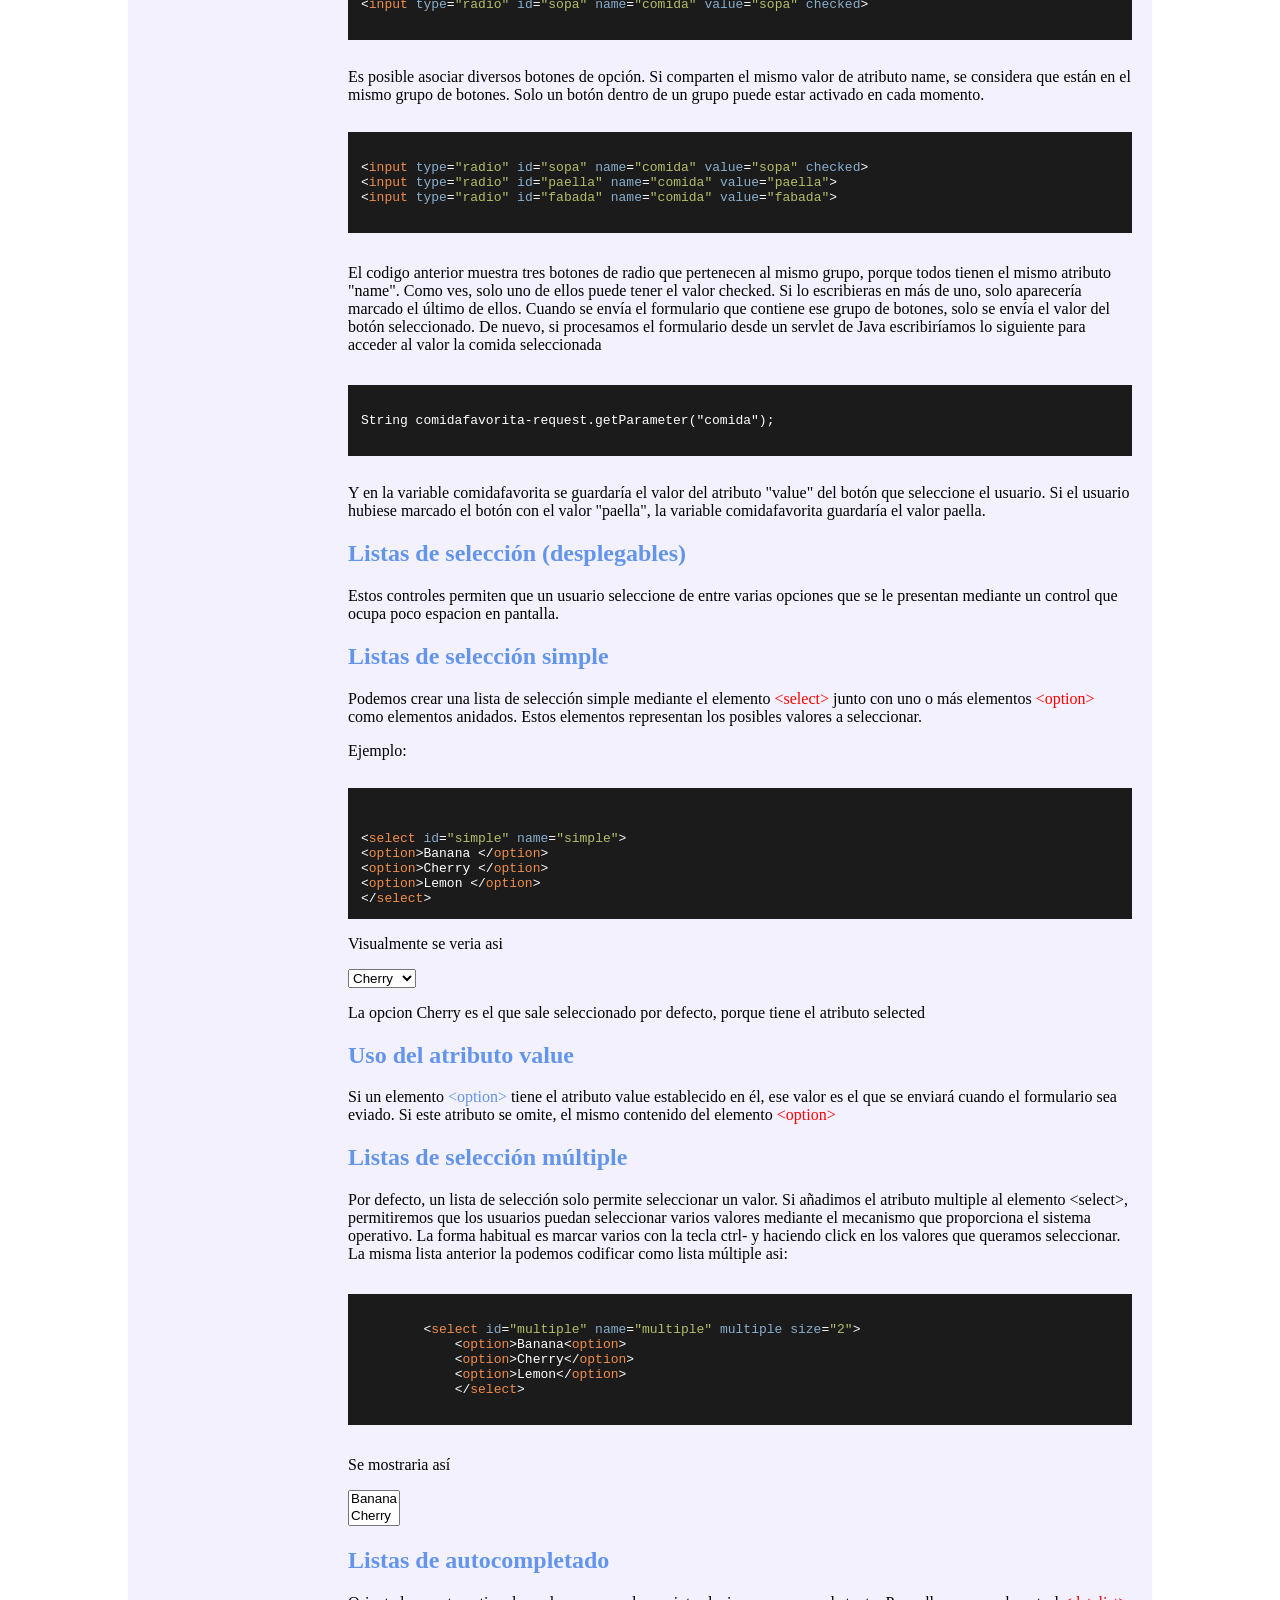
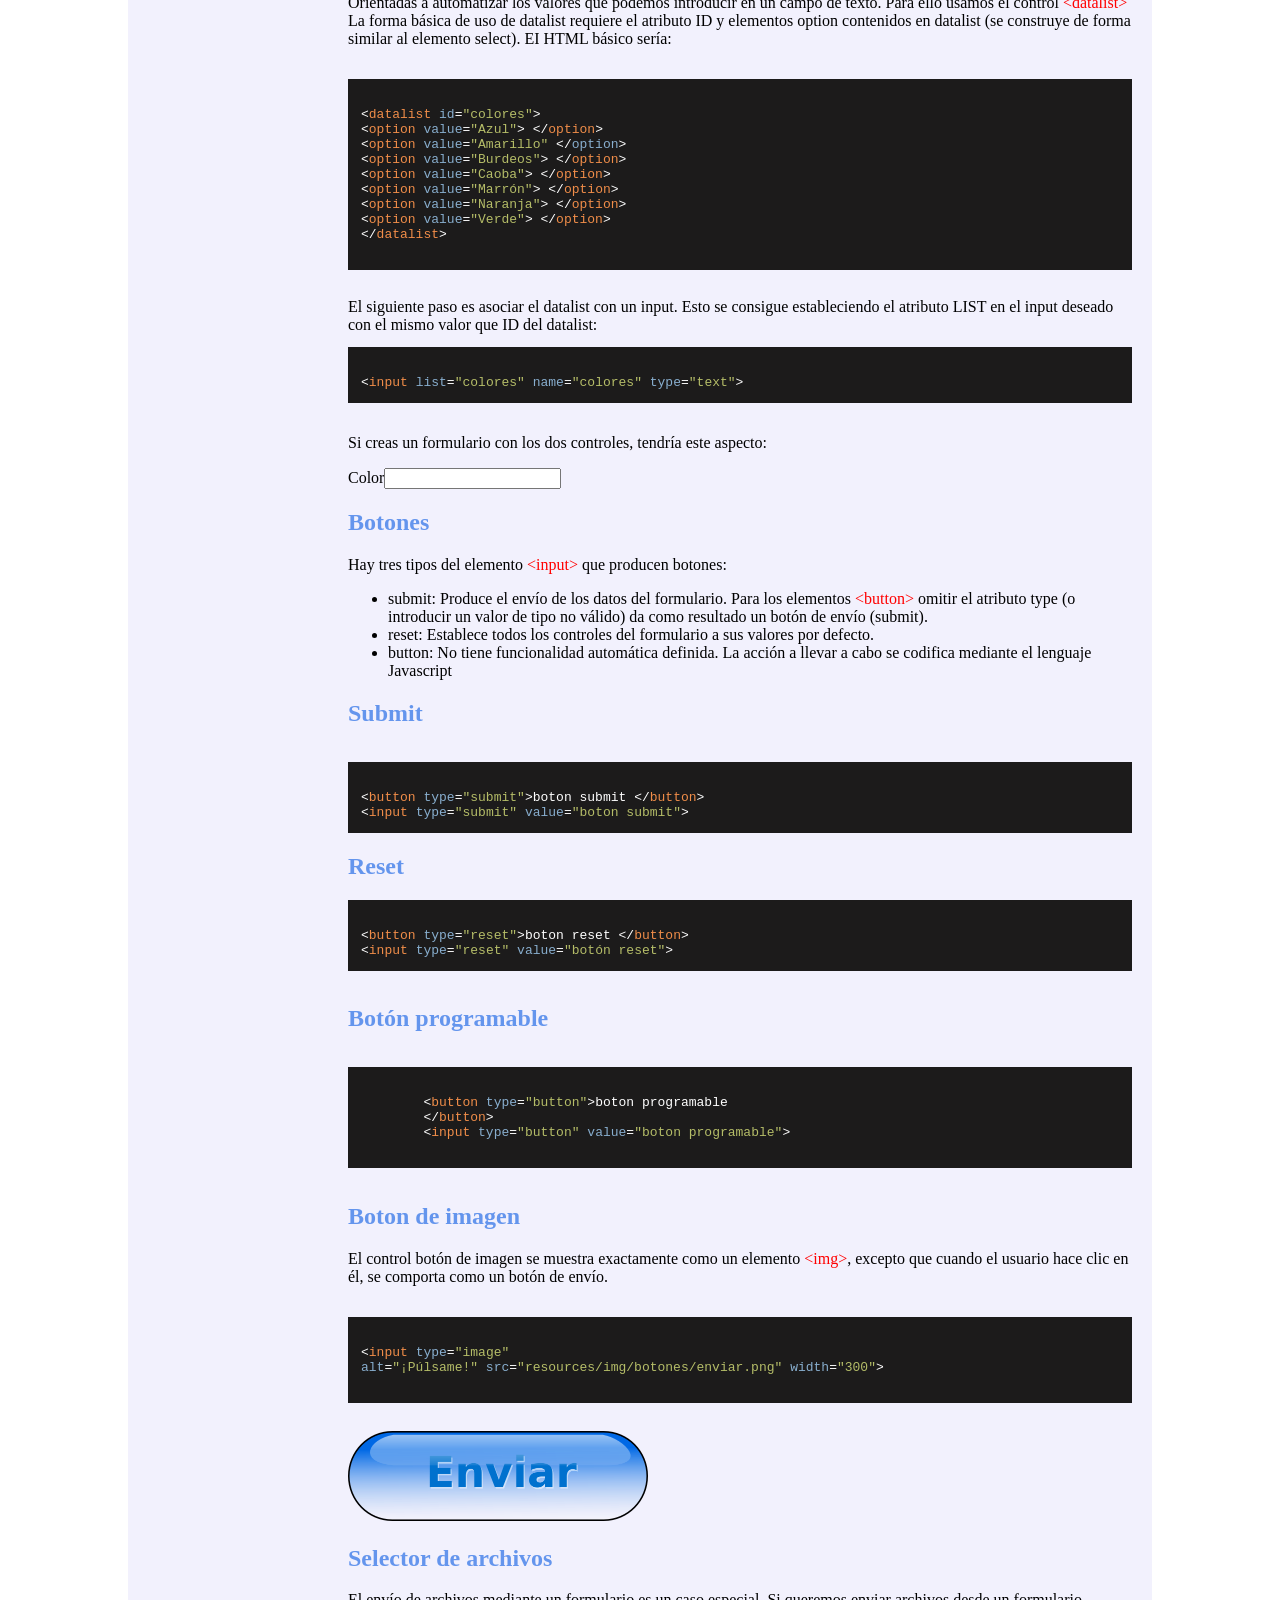
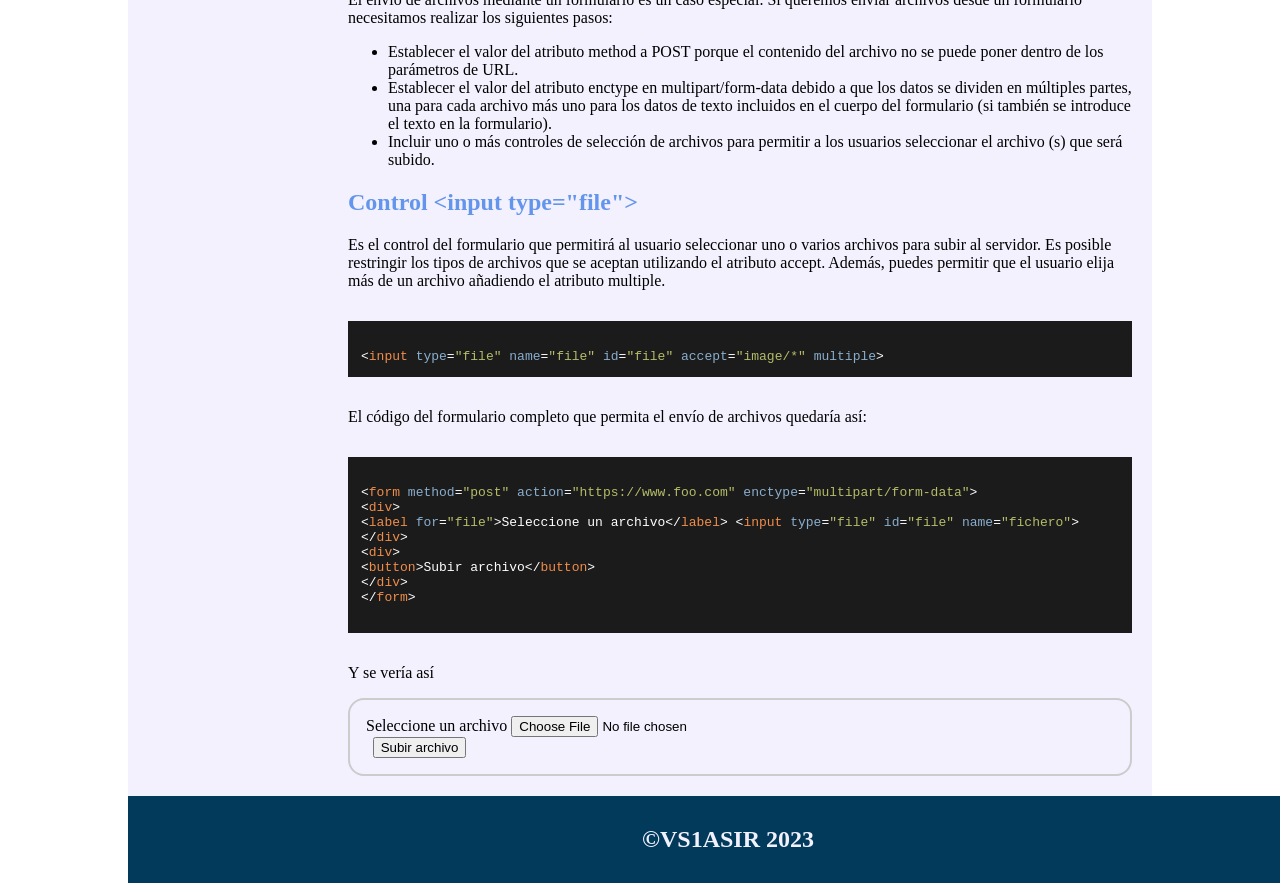
<file: proyectohtmlnuevo/formularios.html>
<!DOCTYPE html>
<html lang="es">

<head>
    <meta charset="UTF-8">
    <meta http-equiv="X-UA-Compatible" content="IE=edge">
    <meta name="viewport" content="width=device-width, initial-scale=1.0">
    <title>Inicio</title>
    <link rel="stylesheet" href="resources/css/estilo.css" />
    <link rel="icon" href="resources/img/azarquiel.ico" type="image/x-icon">
    <link rel="stylesheet" href="resources/css/stackoverflow-dark.min.css">
    <link rel="stylesheet" href="resources/css/form2.css">
    <script src="resources/js/highlight.min.js"></script>
    <script>hljs.highlightAll();</script>
</head>

<body>
    <div class="container">
        <header>
        </header>
        <main>
            <nav>
                <ul class="menu">
                    <li class="menuitem"><a href="index.html">Home</a></li>
                    <li class="menuitem"><a href="texto.html">Elementos de texto</a></li>
                    <li class="menuitem"><a href="enlaces.html">Hipervinculos</a></li>
                    <li class="menuitem"><a href="tablas.html">Tablas</a></li>
                    <li class="menuitem"><a href="multimedia.html">Multimedia</a></li>
                    <li class="menuitem"><a href="formularios.html">Formularios</a></li>
                    <li class="menuitem"><a href="formpago.html">Formulario de pago</a></li>
                    <li class="menuitem"><a href="formhtml5.html">Form html5</a></li>
                </ul>
            </nav>
            <div class="content">
                <h1 class="azulcobalto centrar">Formularios HTML</h1>
<pre></pre>
<h1 class="azulcobalto">¿Qué es un formulario web?</h1>
<pre></pre>
Los formularios web son uno de los principales puntos de interacción entre un usuario y un sitio web o
aplicación. Los formularios permiten a los usuarios la introducción de datos, que generalmente se
envían a un servidor web para su procesamiento y almacenamiento (consulta Enviar los datos de un
formulario más adelante en el módulo), o se usan en el lado del cliente para provocar de alguna manera
una actualización inmediata de la interfaz (por ejemplo, se añade otro elemento a una lista, o se
muestra u oculta una función de interfaz de usuario).
<pre></pre>
El HTML de un formulario web está compuesto por uno o más controles de formulario , además de
algunos elementos adicionales que ayudan a estructurar el formulario general; a menudo se los conoce
como formularios HTML.
<pre></pre>
Los controles pueden ser campos de texto de una o varias líneas, cajas desplegables, botones, casillas
de verificación o botones de opción, y se crean principalmente con el elemento <span class="etiqueta">&lt;input&gt;</span>, aunque hay
algunos otros elementos que también hay que conocer.
<pre></pre>
Los controles de formulario también se pueden programar para forzar la introducción de formatos o
valores específicos (validación de formulario), y se combinan con etiquetas de texto que describen su
propósito para los usuarios con y sin discapacidad visual.
<pre></pre>
<h1 class="azulcobalto">Diseñar un formmulario</h1>
   <pre></pre>
   <p>Antes de comenzar a escribir codigo, siempre es mejor dar un paso atras y tomarte el tiempo necesario para pensar
   en tu formulario, Diseñar una maqueta rapida te ayudara a definir el  conjunto de datos adecuado que deseas pedirle
   al usuario que introduzca.</p>
   <pre></pre>
	        <img src="resources/img/voceto.png" alt="logos" />
	        <pre></pre>
<h1 class="azulcobalto">Implementación del formulario del boceto</h1>
<pre></pre>

<p>Para implementar este primer formulario necesitaremos los siguientes elementos HTML: <span class="etiqueta">&lt;form&gt; &lt;label&gt;
&lt;input&gt;&lt;textarea&gt;&lt;button&gt;</span>.</p>
<pre></pre>
<h2 class="azulcobalto">El elemento &lt;form&gt;</h2>

Todos los formularios comienzan con un elemento &lt;form&gt;, como este:
<pre>
<code>
	&lt;form action="/ruta-a-quien-gestiona-el-formulario" method="post"&gt;
	&lt/form&gt;

</pre>
</code>

El atributo action define la ubicación (URL) donde se envían los datos que el formulario ha recopilado
cuando se validan.
<ul>
<li>Puede ser una página de servidor que va a gestionar los datos introducidos en el formulario.
    También puede ser un elemento de programación capaz de atender peticiones HTTP, por ejemplo
    un serviet del lenguaje de programación JAVA.</li>

<li>El atributo method define con qué método HTTP se envían los datos (generalmente get o post).</li>
</ul>
<h2 class="azulcobalto">Los elementos &lt;label&gt;,&lt;input&gt; y &lt;textarea&gt;</h2>
<p>Nuestro formulario de contacto no es complejo la parte para la entrada de datos contiene tres campos de texto, cada uno con su elemento <span class="etiqueta">label</span> correspondiente que permite asignar una etiqueta a cada campo</p>
<ul>
<li>El campo de entrada para el nombre es un campo de texto de una sola linea</li>
<li>El campo de entrada para el correo electronico es una entrada de tipo correo electronico: un campo de texto de una sola linea que acepta solo direcciones de correo electronico</li>
<li>El campo de entrada para el mensaje es <span class="etiqueta">&lt;textarea&gt;</span> un campo de texto multilinea</li>
</ul>
<pre></pre>
<p>Escribamos el codigo</p>
<pre>
    <code class="language-html">
        &lt;form action="/ruta-a-quien-gestiona-el-formulario" method="post"&gt;
        &lt;ul&gt;
        &lt;li&gt;
            &lt;label form="name"&gt;Nombre&lt;/label&gt;
            &lt;input type="text" id="name" name="user_name"
        &lt;/li&gt;
        &lt;li&gt;
            &lt;label for="mail">Correo Electronico:&lt;/label&gt;
            &lt;input type="email" id="mail" name="user_mail"&gt;
        &lt;/li&gt;
        &lt;li&gt;
        &lt;label for="msg">Mensage:&lt;/label&gt;
        &lt;textarea id="msg" name="user_message"&gt;&lt;textarea&gt;
        &lt;/li&gt;
    &lt;/ul&gt;
    &lt;/form&gt;

    </code>
</pre>
<form class="form2" action="/ruta-a-quien-gestiona-el-formulario" method="post">
    <ul>
      <li>
        <label for="name">Nombre:</label>
        <input type="text" id="name" name="user_name" />
      </li>
      <li>
        <label for="mail">Correo electrónico:</label>
        <input type="email" id="mail" name="user_mail" />
      </li>
      <li>
        <label for="msg">Mensaje:</label>
        <textarea id="msg" name="user_message"></textarea>
      </li>
    </ul>
  </form>
  
<pre></pre>
Por ahora el aspecto visual no es bueno, las listas que nos han ayudado 2 que los controles salgan en
diferentes ineas, muestran el estilo por defecto del navegador, lo que hace que se muestre un "punto"
que no tiene ningún sentido. Pero de eso nos ecuparemos cuando estudiemos CSS. Por ahora nos
centramos en el estudio de los ciferentes controles que podemos incorporar a un formulario.
<pre></pre>
Cada control de un formulario contiene un atributo &lt;name&gt;. Ese atributo es muy importante porque ese
es el nombre que usará la URL que procese el formulario para acceder al valor que el usuario del
formulario haya escrito en el. Observarás también que cada control tiene un atributo "id". El atributo id
identifica de forma única cada elemento que colocamos en una página. Mediante código Javascript se
puede acceder a los elementos de una página a través del identificador.
El atributo "for conecta la etiqueta <span class="etiqueta">&lt;label&gt;</span> con el elemento de control para el que esa etiqueta se
muestra. 
<pre></pre>
Observa que la conexión se hace mediante especificando en el atributo &lt;for&gt;, el identificador del control.

<pre>
    <code class="language-html">
        &lt;label for="name"&gt;Nombre:&lt;label&gt;
    </code>
</pre>
El elemento <span class="etiqueta">&lt;input&gt;</span>, el atributo mas importante es type. Define la forma en que el elemento <span class="etiqueta">&lt;input&gt;</span> aparece y se comporta.
En nuestro ejemplo sencillo, usamos el valor &lt;input/text&gt; para la primera entra6da, el valor predeterminado para este atributo. Representa un campo de texto basico de una sola linea que acepta cualquier tipo de entrada de texto.
Para la segunda entrada usamos el valor &lt;input/email&gt;, que define un campo de texto de una sola linea que solo acepta una direccion de correo electronico. Esto convierte un campo de texto basico en una especie de campo &lt;&lt;inteligente&gt;&gt; que efectua algunas comprobaciones de validacion de los datos que el usuario escriba. También hace que aparezca un diseño de teclado mas apropiado para introducir direcciones de correo electronico.(por ejemplo, con un simbolo @ por defecto)  en dispositivos con textos dinamicos, como telefonos inteligentes.
<pre></pre>
Por último, pero no por ello menos importante, ten en cuenta a sintaxis de &lt;input&gt; en contraposición
con la de<span class="etiqueta"> &lt;textarea&gt; &lt;/textarea&gt;</span>. Esta es una de las rarezas del HTML, La etiqueta &lt;input&gt; es un
elemento vacío, lo que significa que no necesita una etiqueta de cierre, El elemento &lt;texterea&gt; no es
un elemento vacío, lo que significa que debe cerrarse con la etiqueta de cierre adecuada. Esto tiene un
impacto en una característica específica de los formularios: el modo en que defines el valor
predeterminado. Para definir el valor predeterminado de un elemento &lt;input&gt;, debes usar el atributo
value de esta manera:
<pre>
    <code class="language-html">
        &lt;input type="text"
                value="por defecto este elemento se llama con este texto"&gt;
    </code>
</pre>
Por otro lado, si deseas definir un valor predeterminado para un elemento en contraposición con la de<span class="etiqueta">
&lt;textarea&gt;</span>, lo colocas entre las etiquetas de apertura y cierre del elemento en contraposición con la de<span class="etiqueta">
&lt;textarea&gt;</span>, asi:
<pre>
    <code class="language-html">
        &lt;textarea&gt;
            Por Defecto, este elemento contiene este texto.
        &lt;/textarea&gt;

    </code>
</pre>
<h2 class="azulcobalto">El elemento button</h2>

El marcado de nuestro formulario está casi completo; solo necesitamos añadir un botón para permitir
que el usuario envíe sus datos una vez que haya completado el formulario. Esto se hace con el
elemento<span class="etiqueta"> &lt;button&gt;</span>, añade lo siguiente justo encima de la etiqueta de cierre &gt;ul&gt;:
<pre>
    <code class="language-html">
        &lt;li class="button"&gt;
            &lt;button type="submit"&gt;Envie su mensaje &lt;/button&gt;
    </code>
</pre>
<form class="form2" action="/ruta-a-quien-gestiona-el-formulario" method="post">
        <ul>
          <li>
            <label for="name">Nombre:</label>
            <input type="text" id="name" name="user_name" />
          </li>
          <li>
            <label for="mail">Correo electrónico:</label>
            <input type="email" id="mail" name="user_email" />
          </li>
          <li>
            <label for="msg">Mensaje:</label>
            <textarea id="msg" name="user_message"></textarea>
          </li>
          <li class="button">
            <button type="submit">Envie su mensaje </button>
          </li>

        </ul>
      </form>
      <p>El elemento<span class="etiqueta"> &lt;button&gt; </span>én acepta un atributo de type, que a su vez acepta uno de estos tres
    valores: submit, reset o button.</p>
    <ul>
        <li>Un clic en un botón submit (el valor predeterminado) envía los datos del formulario a la página
        web definida por el atributo action del elemento &lt;form&gt;
        
        <li>Un clic en un botón reset restablece de inmediato todos los controles de formulario a su valor
        predeterminado. Desde el punto de vista de UX, esto se considera una mala práctica, por lo que
        debes evitar usar este tipo de botones a menos que realmente tengas una buena razón para
        incluirlos.</li>
        
        <li>Un clic en un botón button no hace... ¡nada! Eso suena tonto, pero es muy útil para crear bolones
        personalizados: puedes definir su función con JavaScript.</li>
        </ul>
        <h2 class="azulcobalto">Aplicar estilo básico a un formulario</h2>
        <p class="centrar"><a href=""><img src="resources/img/arrow.png" alt="Volver Arriba"/></a>
            
        <p>Aunque hemos comentado que pospondremos el dar estilo a un formulario hasta que estudiemos CSS,
        podemos hacer una prueba con un poco de código CSS prestado por parte de MDN.</p>
        <p>Para ello crea una nueva hoja de estilos "estiloform.css" e introduce en ella las siguientes reglas CSS.</p>
            <pre>
                <code class="language-html">
                    form{
                        /* Centrar el formulario en la pagina */
                        margin: 0 auto:
                        width: 400px;
                        /* Esquema del formulario */
                        padding: 1em;
                        border: 1px solid #CCC;
                        border-radius: 1em;
                    }
                    ul{
                        list-style: none;
                        padding: 0;
                        margin: 0;
                    }
                    form li + li{
                        margin-top: 1em;
                    }
                    label{
                        /* Tamaño y alineacion uniforme */
                        display: inline-block;
                        width: 90px;
                        text-align: right;
                    }

                    input,
                    textarea{
                        /* Para asegurarse de que todos los campos de texto tienen la misma 
                        configuracion de letra. Por defecto, las aareas de texto tienen
                        un tipo de letra monoespaciada */

                        font: 1em sans-serif;

                        /* Tamaño uniforme del campo de texto */ 
                    width: 300px;
                    box-sizing: border-box;

                    /* Hacer coincidir los bordes del campo del formulario */ 
                    border: 1px solid #999;
                }
                input:focus,
                textarea:focus{
                    /* Tamaño uniforme del campo de texto */ 
                    border-color: #000;
                }
                textarea{
                    vertical-align: top;
                    height: 5em;
                }
                .button {
                    padding-left: 90px;
                }
                button {

                    margin-left: .5em;
                }
                </code>
            </pre>
            No te preocupes si ahora no las entiendes, ya las estudiaremos en el capitulo dedicado a CSS. Enlaza aa continuacion la hoja de estilos recien creada, y observa como se muestra ahora el formulario, Deberias verlo así:
            <pre></pre>
            <form class="form2" action="/ruta-a-quien-gestiona-el-formulario" method="post">    <ul>
                  <li>
                    <label for="name">Nombre:</label>
                    <input type="text" id="name" name="user_name" />
                  </li>
                  <li>
                    <label for="mail">Correo electrónico:</label>
                    <input type="email" id="mail" name="user_email" />
                  </li>
                  <li>
                    <label for="msg">Mensaje:</label>
                    <textarea id="msg" name="user_message"></textarea>
                  </li>
                  <li class="button">
                    <button type="submit">Envie su mensaje </button>
                  </li>
        
                </ul>
              </form>


        El uso de una estructura correcta al crear un formulario HTML te ayudará a garantizar que el formulario.

presente las características de usabilidad y accesibilidad adecuadas.

Un formulario, como vimos en el apartado anterior, comienza con la etiqueta <span class="etiqueta">&lt;form&gt;</span>. El resto de
controles deben ir anidados dentro de esta etiqueta.
<pre></pre>
<h2 class="azulcobalto">Los elementos &lt;fieldset&gt; y &lt;legend&gt;</h2>

El elemento <span class="etiqueta">&lt;fielset&gt;</span> es una forma cómoda de crear grupos de controles de formulario que
comparten el mismo propósito, con fines semánticos y de aplicación de estilo, Puedes etiquetar un
elemento &lt;fieldset&gt; incluyendo un elemento &lt;legend&gt; justo debajo de la etiqueta de apertura
&lt;fieldset&gt;. El contenido textual del elemento &lt;legend&gt; describe formalmente el propósito del elemento
fieldset en el que se incluye.
    <p>Ejemplo</p>
    <pre>
        <code class="language-html">
            &lt;form&gt;
                &lt;fieldset&gt;
                &lt;legend&gt;tamaño del zumo de frutas&lt;/legend&gt;
            &lt;p&gt;
                &lt;label for="size_1"&gt;Pequeño &lt;/label&gt;
                &lt;input type="radio" name="size" id="size_1" value="pequeño"&gt;
            &lt;/p&gt;
            &lt;p&gt;
            &lt;label for="size_2"&gt;Mediano &lt;/label&gt;
            &lt;input type="radio" name="size" id="size_2" value="Mediano"&gt;
        &lt;/p&gt;
        &lt;p&gt;
            &lt;label for="size_3"&gt;Grande &lt;/label&gt;
            &lt;input type="radio" name="size" id="size_3" value="grande"&gt;
    &lt;/p&gt;
        </code>
    </pre>
    <form class="form2" action="/ruta-a-quien-gestiona-el-formulario" method="post">
        <fieldset>
        <legend>tamaño del zumo de frutas</legend>
    <p>
        <label for="size_1">Pequeño </label>
        <input type="radio" name="size" id="size_1" value="pequeño">
    </p>
    <p>
    <label for="size_2">Mediano </label>
    <input type="radio" name="size" id="size_2" value="Mediano">
</p>
<p>
    <label for="size_3">Grande </label>
    <input type="radio" name="size" id="size_3" value="grande">
</p>
        </fieldset>
    </form>
<h2 class="azulcobalto">El elemento &lt;label&gt;</h2>

    Como vimos en el artículo anterior, el elemento &lt;label&gt; es la forma forma de definir una etiqueta para
    un control de un formulario HTML. Este es el elemento más importante si deseas crear formularios
    accesibles porque cuando se implementan correctamente, los lectores de pantalla leen la etiqueta de
    un elemento de formulario junto con las instrucciones relacionadas, y esto además resulta muy útil para
    los usuarios videntes. Tomemos este ejemplo que vimos en el apartado anterior:
    <pre>
        <code class="language-html">
            &lt;label for="name"&gt;Nombre:&lt;/label&gt;
            &lt;input type="text" id="name" name="username"&gt;
        </code>
    </pre>
    
    Un lector de pantalla leerá algo como «Nombre, editar texto».
    Otra ventaja de configurar correctamente las etiquetas es que puedes hacer clic o pulsar en la etiqueta
    para activar el control de formulario correspondiente. Pruébalo en el formulario creado anteriormente.
    <pre></pre>
    Otra ventaja de configurar correctamente las etiquetas es que puedes hacer clic o pulsar en la etiqueta
    para activar el control de formulario correspondiente. Puedes probar esta funcionalidad con el
    formulario anterior. Pulsa en las etiquetas y verás como se marca el botón de radio correspondiente.
    
    <h2 class="azulcobalto">Estructuras HTML comunes que se utilizan en los formularios</h2>
    <pre></pre>
    <p>Puedes usar todo el poder del HTML para estructurar un formulario web.</p>
    
    <p>Como has visto en los ejemplos anteriores, es una práctica común delimitar una etiqueta y su control
    de formulario con un elemento &lt;li&gt; dentro de una lista &lt;ul&gt; o &lt;ol&gt;. Los elementos p y div también
    se usan con frecuencia. Se recomiendan las listas para estructurar múltiples casillas de verificación o
    botones de opción.</p>
    
    <p>Adeás del elemento<span class="etiqueta"> &lt;fieldset&gt;</span>, también es una práctica común usar títulos HTML (por ejemplo,<span class="etiqueta"> &lt;h1&gt;,
    &lt;h2&gt;</span>, y seccionar (por ejemplo,<span  class="etiqueta">&lt;section&gt;.</span>), para estructurar formas complejas.
    Depende de ti, sobre tado, encontrar un estilo de codificación cómoda que dé como resultado
    formularios con buena accesibilidad y usabilidad. Las secciones independientes con funciones
    diferentes deben estar contenidas en elementos<span class="etiqueta"> &lt;section&gt;</span> separados, con elementos<span class="etiqueta"> &lt;fieldset&gt</span>; para
    contener botones de opción.</p>
    <h2 class="azulcobalto">Práctica: Construir una estructura de formulario</h2>

    <p>Como ejercicio vamos a enlazar en esta página el formulario de pago que crcpons MDN es su tutorial
    Este formulario contendrá una serie de elementos ce control que quizás adn no comprendes. Na te
    preocupes por esto per ahora; en el apartado siguiente descubrirás cómo funcionan los controles.
    básices de un formulario</p>
    <p>Por ahora, lee con detenimiento las descripciones y sigue las instrucciones, y empieza
    idea de qué elumantos de delimitación se ullizan para eslructursr el formulario y por qué.</p>

<p>Para comenzar, <a href="resources/css/form2.css">Descarga el archivo CSS del formulario</a> (? que permitirá que el formulario so muestre
cnn un cierta diseño de repasitario de gthub.</p>

<p>Guarda la hoja de estilos “recienn descergada en la carpeta css.</p>

<p>A continuación crea una página nueva y enlálaza con la hoja de estilos que has descargado en el paso
anterior.
Sigue las instrucciones del tutorial de MDN y construye el formulerio. Una vez ereado crea un
hipervínculo para enlazarlo.</p> 

<h2 class="azulcobalto">Controles del formulario originales</h2>
<p>En  esta seccion  en particular, veremos el conjunto original de controles de formulario, disponible en todos los navegadores desde los primeros dias de la web</p>
<p>Algunos de ellos ya los hemos utilizado en la practica anterior.</p>
<h3 class="azulcobalto">Campos de entrada de texto</h3>
<p>Los campos de texto<span class="etiqueta">&lt;input&gt;</span> son controles de formulario mas basicos. Son un modo muy comodo de permitir al usuario introducir cualquier tipo de datos, y ya hemos visto algunos ejemplos sencillos:</p>

Todos los contoles de texto básicos comparten algunos comportamientos comunes
<ul>
    <li>Se pueden marcar como read only (el usuario no puede modificar el valor de entrada, pero este se envia con el resto de los datos del formulario) o disabled (el valor de entrada no se puede modificar y nunca se envia con el resto de los datos del formulario)</li>
    <li>Pueden tener un placeholder; se trata de un texto que aparece dentro de la caja de entradade texto y que se usa para describir brebemente el proposito de la caja de texto.</li>
    <li>Pueden presentar una limitacion del tamaño (el tamañofisico de la caja de texto, atributo size) y de la extensión maxima (el numero maximo de caracteres que se pueden poner en la caja de texto)</li>
    <li>Admiten correccion ortografica (utilizando el atributo spellcheck si el navegador lo admite)</li>
</ul>
        <p>Un ejemplo basico de uso.</p>
<pre>
    <code class="language-html">
        &lt;input type="text" id="comentario"
            name="comentario" value="Campo de texto, valor por defecto"&gt;
    </code>
</pre>
<h2 class="azulcobalto">Campo de contraseña</h2>
<p>Usado para recibir contraseñas de un usuario. Oculta el valor que se introduce en el campo (por ejemplo, con puntos o asteriscos) para impedir que otros usuarios puedan leerlo</p>
<p>Ejemplo:</p>
<pre>
    <code class="language-html">
        &lt;input type="password" id="pwd" name="pwd"
    </code>
</pre>
Ten en cuenta que esto es solo una función de interfaz de usuario; a menos que envíes tu formulario en modo seguro, se enviará como texto plano, lo que es malo desde el punto de vista de la seguridad porque alguien con malas intenciones podría interceptar tus datos y robar tus contraseñas, datos de tarjetas de crédito o cualquier otra cosa que hayas enviado. La mejor manera de proteger a los usuarios de esto es alojar cualquier página que contenga formularios en una ubicación de conexión segura (es decir, en una dirección https://), de modo que los datos se cifren antes de enviarse.
<h2 class="azulcobalto">Contenido oculto</h2>
<p>Otro control de texto original es el tipo de entrada hidden. Se usa para crear un control de formulario que es invisible para el usuario, pero que aun así se envía al servidor junto con el resto de los datos del formulario una vez se transmiten; por ejemplo, es muy normal en la programación de aplicciones web, usar campos ocultos para pasar la operación a realizar con los datos del formulario que se envía. Al estar oculto, el usuario no puede ver ni editar su valor intencionadamente, el control nunca recibirá el foco y un lector de pantalla tampoco lo detectará.
Ejemplo de uso:</p>
<pre>
    <code class="language-html">
&lt;input type="hidden" id="operacion"
name="operacion" value="registrarnuevosocio"&gt;
    </code>
</pre>
<h3 class="azulcobalto"> Elementos de selección casillas de verificación y botones de opción</h3>
<p>Los elementos de selección (o checkable items, en inglés) son controles cuyo estado puede cambiar cuando se hace clic en ellos o en sus etiquetas asociadas. Hay dos tipos de elementos de selección: las casillas de verificación (o check boxes) y las botones de opción (o radio buttons). Ambos usan el atributo checked para indicar si el control de formulario está seleccionado por defecto o no. Vale la pena señalar que estos controles no se comportan exactamente como otros controles de formulario. Para la mayoría de los controles de formulario, cuando se envía el formulario, se envían todos los controles que tienen un atributo name, incluso si en ellos no se ha introducido ningún valor. En el caso de elementos de selección, sus valores se envían solo si están seleccionados. Si no están seleccionados, no se envía nada, ni siquiera su nombre. Si están seleccionados pero no tienen ningún valor asignado, el nombre se envía con el valor on.
Para una usabilidad/accesibilidad óptima, te recomendamos delimitar cada lista de elementos que estén relacionados entre sí dentro de un elemento<span class="etiqueta"> &lt;fieldset&gt;</span> con un elemento &lt;legend&gt; que proporcione una descripción general de la lista. Cada par individual de elementos &lt;label/input&gt; ha de estar contenido en un elemento de lista propio (o similar). El elemento &lt;label&gt; asociado se coloca en general inmediatamente después del botón de opción o la casilla de verificación, con las instrucciones para el grupo de botones de opción o casillas de verificación, que suelen ser el contenido del elemento<span class="etiqueta"> &lt;legend&gt;</span>. Observa las estructuras de ejemplo en los ejemplos asociados anteriores.
Puedes consultar un ejemplo de confección de una página que contiene un grupo de casillas de verificación y un grupo de botones de radio. El código lo tienes disponible aqui o
lo puedes ver en vivo</p>
<h2 class="azulcobalto">Casillas de verificación</h2>
<p>Las casillas de verificación se crean estableciendo el atributo type del elemento<span class="etiqueta"> &lt;input&gt; </span>en el valor checkbox.
<pre>
    <code class="language-html">
&lt;input type="checkbox"
id="zanahoria"
name="vegetales"
value="zanahoria" checked&gt;
</code>
</pre>

Al incluir el atributo checked, la casilla de verificación se marca automáticamente cuando se carga la página. Al hacer clic en la casilla de verificación o en su etiqueta asociada, la casilla de verificación se activa o desactiva.
Las casillas de verificación normalmente se usan como elementos de selección múltiple, de forma que el usuario puede marcar varias de las opciones que se le presentan. En ese caso, cada casilla se crea con el mismo atributo "name" y diferentes valor para los atributos "id" y "value"
<pre>
	<code class="language-html">
&lt;input type="checkbox"
id="zanahoria"
name="vegetales"
value="zanahoria" checked&gt;
&lt;input type="checkbox"
id="coliflor"
name="vegetales"
value="coliflor" checked&gt;
</code>
</pre>
<p>El elemento que procesa el formulario, accede a los vegetales que han sido marcados, leyendo solamente el nombre que comparten todos ellos "vegetales".
Procesando el formulario desde un servlet de Java escribiríamos lo siguiente para acceder al valor de los vegetales que marcó un usuario:</p>
<pre>
    <code class="language-html"> 
        String []vegetalesmarcados=request.getParameter("vegetales");
    </code>
</pre>
<p>Y en vegetales marcados se almacenarían los valores de todos los vegetales que marcara un usuario. Para el ejemplo, vegetalesmarcados contendría los valores: {"zanahoria","coliflor"}
Recuerda que solo se envía el que esté marcado.</p>
<h2 class="azulcobalto">Botones de radio</h2>
<p>Un botón de opción se crea estableciendo el atributo type del elemento<span class="etiqueta"> &lt;input&gt; </span>en el valor radio:</p>
<pre>
    <code class="language-html">
&lt;input type="radio" id="sopa" name="comida" value="sopa" checked&gt;
    </code>
</pre>
Es posible asociar diversos botones de opción. Si comparten el mismo valor de atributo name, se considera que están en el mismo grupo de botones. Solo un botón dentro de un grupo puede estar activado en cada momento.
<pre>
    <code class="language-html">
&lt;input type="radio" id="sopa" name="comida" value="sopa" checked&gt; 
&lt;input type="radio" id="paella" name="comida" value="paella"&gt; 
&lt;input type="radio" id="fabada" name="comida" value="fabada"&gt;
    </code>
</pre>
<p>El codigo anterior muestra tres botones de radio que pertenecen al mismo grupo, porque todos tienen el mismo atributo "name".
Como ves, solo uno de ellos puede tener el valor checked. Si lo escribieras en más de uno, solo aparecería marcado el último de ellos.
Cuando se envía el formulario que contiene ese grupo de botones, solo se envía el valor del botón seleccionado. De nuevo, si procesamos el formulario desde un servlet de Java escribiríamos lo siguiente para acceder al valor la comida seleccionada</p>
<pre>
    <code class="language-html">
String comidafavorita-request.getParameter("comida");
    </code>
</pre>
Y en la variable comidafavorita se guardaría el valor del atributo "value" del botón que seleccione el usuario. Si el usuario hubiese marcado el botón con el valor "paella", la variable comidafavorita guardaría el valor paella.
<h2 class="azulcobalto">Listas de selección (desplegables)</h2>
<p>Estos controles permiten que un usuario seleccione de entre varias opciones que se le presentan mediante un control que ocupa poco espacion en pantalla.</p>
<h2 class="azulcobalto">Listas de selección simple</h2>
<p>Podemos crear una lista de selección simple mediante el elemento<span class="etiqueta"> &lt;select&gt; </span>junto con uno o más elementos<span class="etiqueta"> &lt;option&gt; </span> como elementos anidados. Estos elementos representan los posibles valores a seleccionar.</p>
Ejemplo:
<pre>
	<code class="language-html">
        
&lt;select id="simple" name="simple"&gt;
&lt;option>Banana &lt;/option&gt;
&lt;option&gt;Cherry &lt;/option&gt; 
&lt;option&gt;Lemon &lt;/option&gt;
&lt;/select&gt;
</pre>
</code>
<p>Visualmente se veria asi</p>

<select id="simple" name="simple">
    <option>Banana </option>
    <option selected>Cherry </option> 
    <option>Lemon </option>
    </select>

    <p>La opcion Cherry es el que sale seleccionado por defecto, porque tiene el atributo selected</p>

    
<h2 class="azulcobalto">Uso del atributo value</h2>
<p>Si un elemento<span class="azulcobalto"> &lt;option&gt;</span> tiene el atributo value establecido en él, ese valor es el que se enviará cuando el formulario sea eviado. Si este atributo se omite, el mismo contenido del elemento<span class="etiqueta"> &lt;option&gt;</span></p>
<h2 class="azulcobalto">Listas de selección múltiple</h2>
<p>Por defecto, un lista de selección solo permite seleccionar un valor. Si añadimos el atributo multiple al elemento &lt;select&gt;, permitiremos que los usuarios puedan seleccionar varios valores mediante el mecanismo que proporciona el sistema operativo. La forma habitual es marcar varios con la tecla ctrl- y haciendo click en los valores que queramos seleccionar.
La misma lista anterior la podemos codificar como lista múltiple asi:</p>
<pre>
    <code class="language-html">
        &lt;select id="multiple" name="multiple" multiple size="2"&gt;
            &lt;option&gt;Banana&lt;option&gt; 
            &lt;option&gt;Cherry&lt;/option&gt;
            &lt;option&gt;Lemon&lt;/option&gt;
            &lt;/select&gt;            
    </code>
</pre>
<p>Se mostraria así</p>
<select id="multiple" name="multiple" multiple size="2">
<option>Banana</option> 
<option>Cherry</option>
<option>Lemon</option>
</select>

<h2 class="azulcobalto">Listas de autocompletado</h2>
<p>Orientadas a automatizar los valores que podemos introducir en un campo de texto. Para ello usamos el control<span class="etiqueta"> &lt;datalist&gt;</span>
La forma básica de uso de datalist requiere el atributo ID y elementos option contenidos en datalist (se construye de forma similar al elemento select). EI HTML básico sería:</p>
<pre>
    <code class="language-html">
&lt;datalist id="colores"&gt;
&lt;option value="Azul"&gt; &lt;/option&gt; 
&lt;option value="Amarillo" &lt;/option&gt; 
&lt;option value="Burdeos"> &lt;/option&gt; 
&lt;option value="Caoba"> &lt;/option&gt; 
&lt;option value="Marrón"> &lt;/option&gt; 
&lt;option value="Naranja"> &lt;/option&gt; 
&lt;option value="Verde"> &lt;/option&gt; 
&lt;/datalist>
    </code>
</pre>
El siguiente paso es asociar el datalist con un input. Esto se consigue estableciendo el atributo LIST en
el input deseado con el mismo valor que ID del datalist:
<pre>
<code class="language-html">
&lt;input list="colores" name="colores" type="text"&gt;
</code>
</pre>
<p>Si creas un formulario con los dos controles, tendría este aspecto:</p>
Color<input class="form2" list="colores" name="colores" type="text">
<datalist id="colores">
    <option value="Azul"> </option> 
    <option value="Amarillo" </option>
    <option value="Burdeos"> </option> 
    <option value="Caoba"> </option> 
    <option value="Marrón"> </option> 
    <option value="Naranja"> </option> 
    <option value="Verde"> </option> 
    </datalist>
</body>

<h2 class="azulcobalto">Botones</h2>
<p>Hay tres tipos del elemento<span class="etiqueta"> &lt;input&gt;</span> que producen botones:</p>
<ul>
<li>submit: Produce el envío de los datos del formulario. Para los elementos <span class="etiqueta">&lt;button&gt;</span> omitir el atributo type (o introducir un valor de tipo no válido) da como resultado un botón de envío (submit).</li>
<li>reset: Establece todos los controles del formulario a sus valores por defecto.</li>
<li>button: No tiene funcionalidad automática definida. La acción a llevar a cabo se codifica mediante el lenguaje Javascript</li>
    </ul>
<h2 class="azulcobalto">Submit</h2>
<pre>
    <code class="language-html">
&lt;button type="submit"&gt;boton submit &lt;/button&gt;
&lt;input type="submit" value="boton submit"&gt;
</pre>
</code>
<h2 class="azulcobalto">Reset</h2>
<pre>
<code>
&lt;button type="reset">boton reset &lt;/button&gt;
&lt;input type="reset" value="botón reset"&gt;
</code>
</pre>
<h2 class="azulcobalto">Botón programable</h2>
<pre>
    <code class="language-html">
        &lt;button type="button"&gt;boton programable
        &lt;/button&gt;
        &lt;input type="button" value="boton programable"&gt;
    </code>
</pre>
        
<h2 class="azulcobalto">Boton de imagen</h2>
<p>El control botón de imagen se muestra exactamente como un elemento<span class="etiqueta"> &lt;img&gt;</span>, excepto que cuando el usuario hace clic en él, se comporta como un botón de envío.</p>
<pre>
    <code class="language-html">
&lt;input type="image"
alt="¡Púlsame!" src="resources/img/botones/enviar.png" width="300"&gt;
    </code>
</pre>
<input type="image"
alt="¡Púlsame!" src="resources/img/botones/enviar.png" width="300">

<h2 class="azulcobalto">Selector de archivos</h2>
<p>El envío de archivos mediante un formulario es un caso especial.
Si queremos enviar archivos desde un formulario necesitamos realizar los siguientes pasos:</p>
<ul>
<li>Establecer el valor del atributo method a POST porque el contenido del archivo no se puede poner dentro de los parámetros de URL.</li>
<li>Establecer el valor del atributo enctype en multipart/form-data debido a que los datos se dividen en múltiples partes, una para cada archivo más uno para los datos de texto incluidos en el cuerpo del formulario (si también se introduce el texto en la formulario).</li>
<li>Incluir uno o más controles de selección de archivos para permitir a los usuarios seleccionar el archivo (s) que será subido.</li>
</ul>
<h2 class="azulcobalto">Control &lt;input type="file"&gt;</h2>
<p>Es el control del formulario que permitirá al usuario seleccionar uno o varios archivos para subir al servidor.
Es posible restringir los tipos de archivos que se aceptan utilizando el atributo accept. Además, puedes permitir que el usuario elija más de un archivo añadiendo el atributo multiple.</p>
<pre>
    <code class="language-html">
&lt;input type="file" name="file" id="file" accept="image/*" multiple&gt;
</code>
</pre>
<p>El código del formulario completo que permita el envío de archivos quedaría así:</p>
<pre>
    <code class="language-html">
&lt;form method="post" action="https://www.foo.com" enctype="multipart/form-data">
&lt;div&gt;
&lt;label for="file">Seleccione un archivo&lt;/label&gt; &lt;input type="file" id="file" name="fichero">
&lt;/div&gt;
&lt;div&gt;
&lt;button&gt;Subir archivo&lt;/button&gt;
&lt;/div&gt;
&lt;/form&gt;
    </code>
</pre>
<p>Y se vería así</p>
<form method="post" action="https://www.foo.com" enctype="multipart/form-data">
    <div>
        <label for="file">Seleccione un archivo</label> <input type="file" id="file" name="fichero">
    </div>
    <div>
        <button>Subir archivo</button>
    </div>
    </form>
        
</html>
     <div>
                
            </div>
        </main>
        <footer>
            <h2>&copy;VS1ASIR 2023</h2>
        </footer>
    </div>

</body>

</html>
</file>
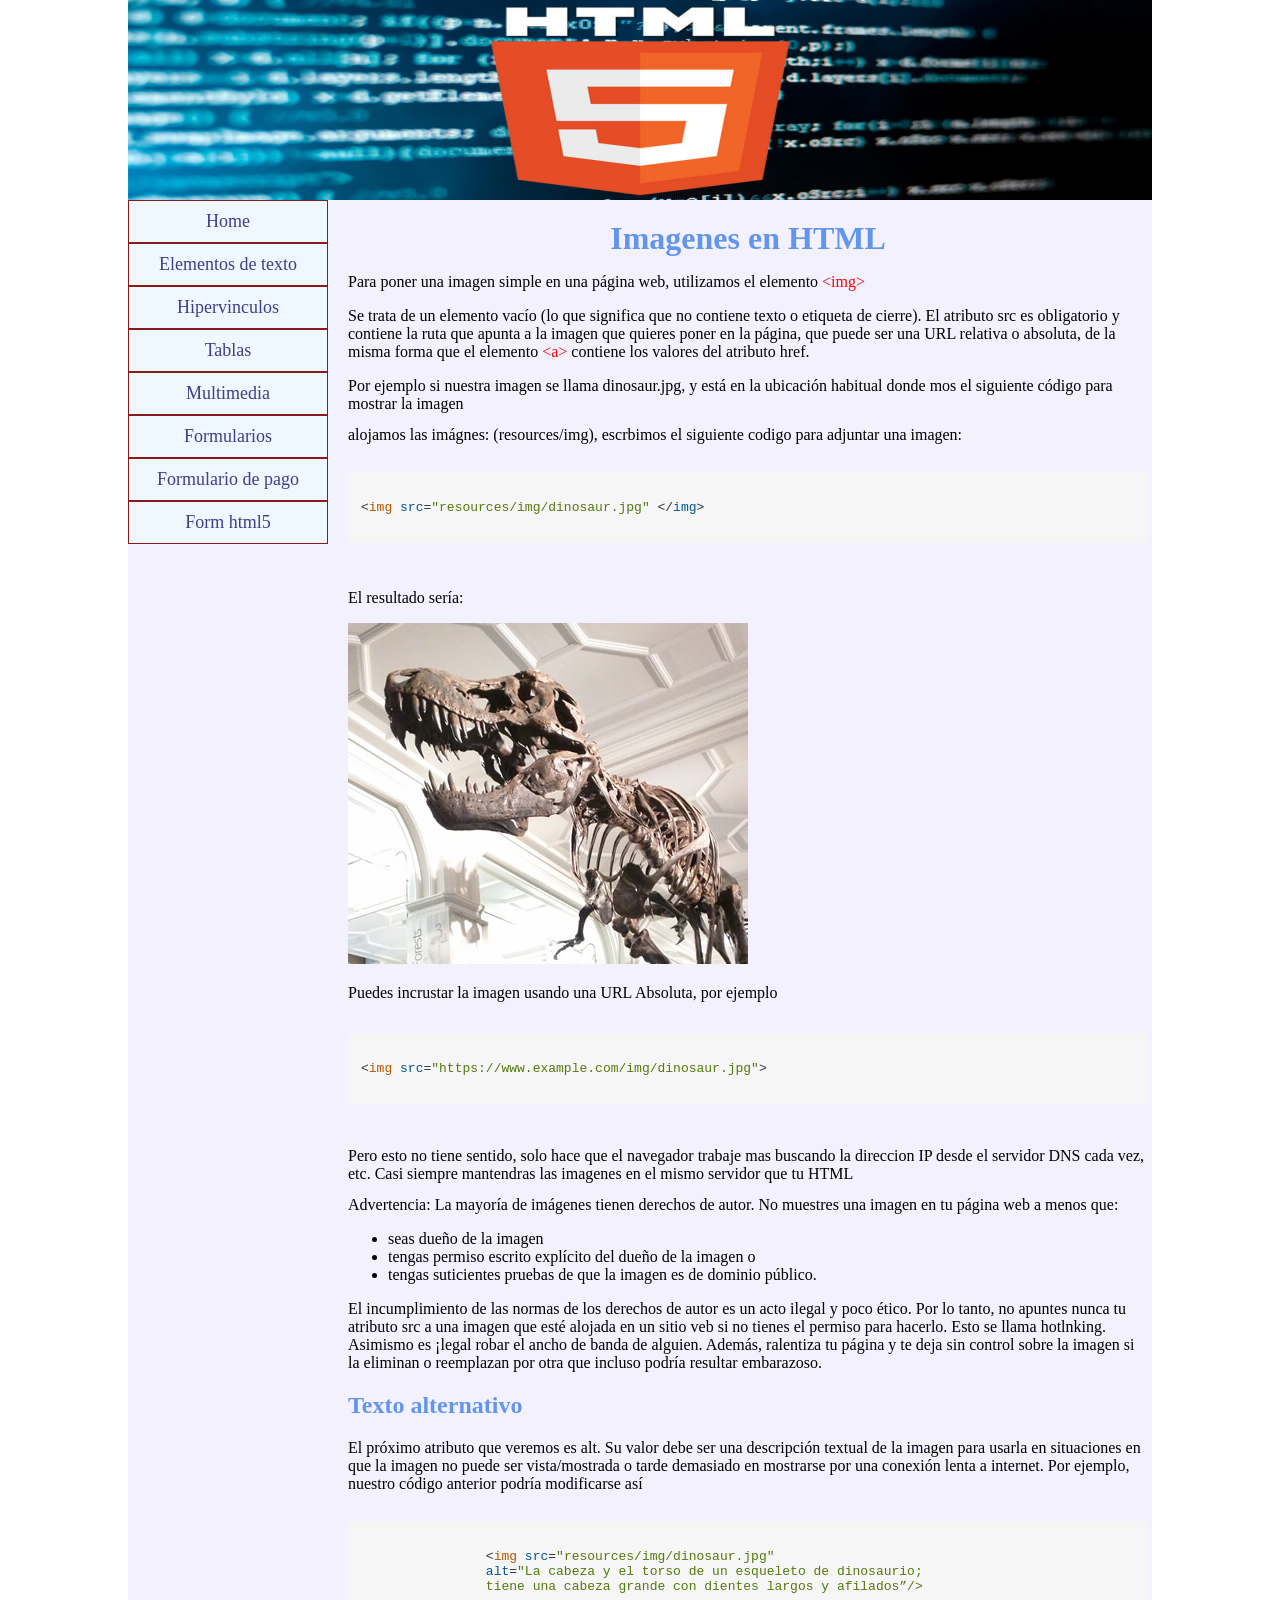
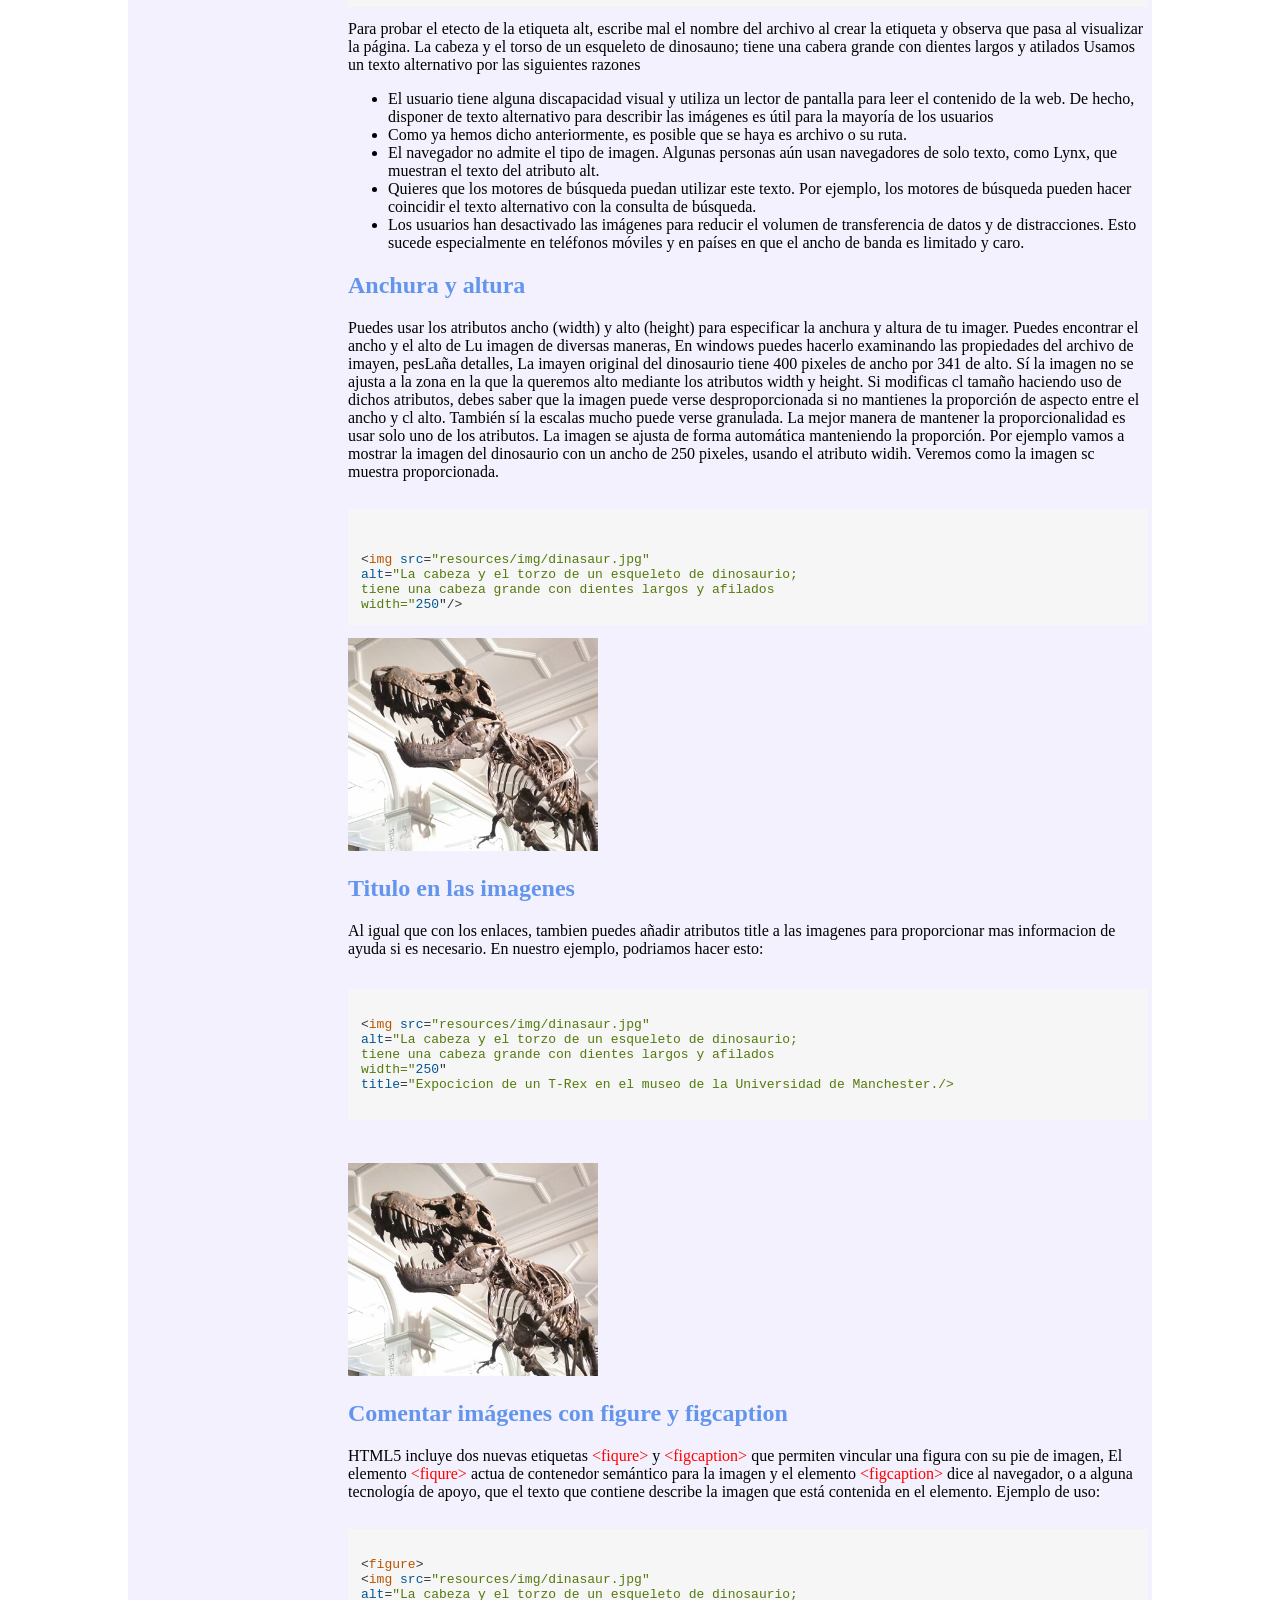
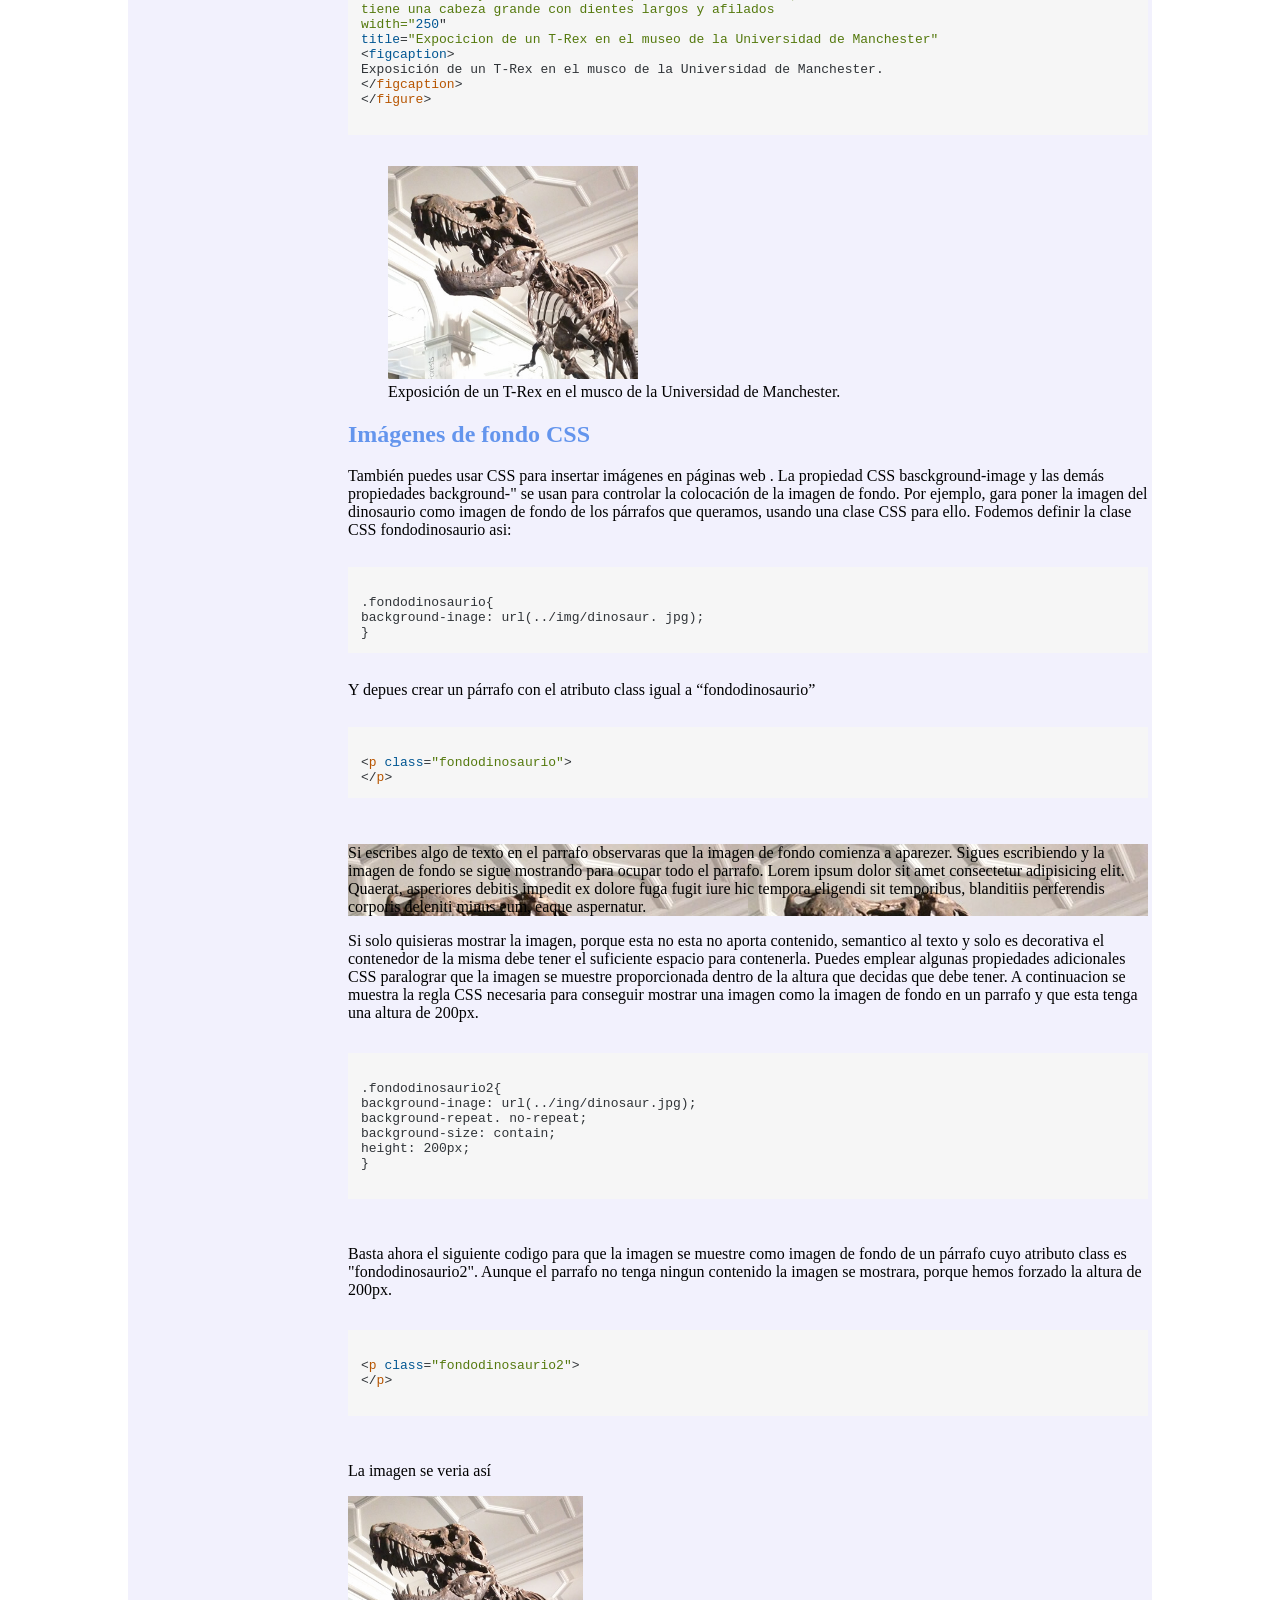
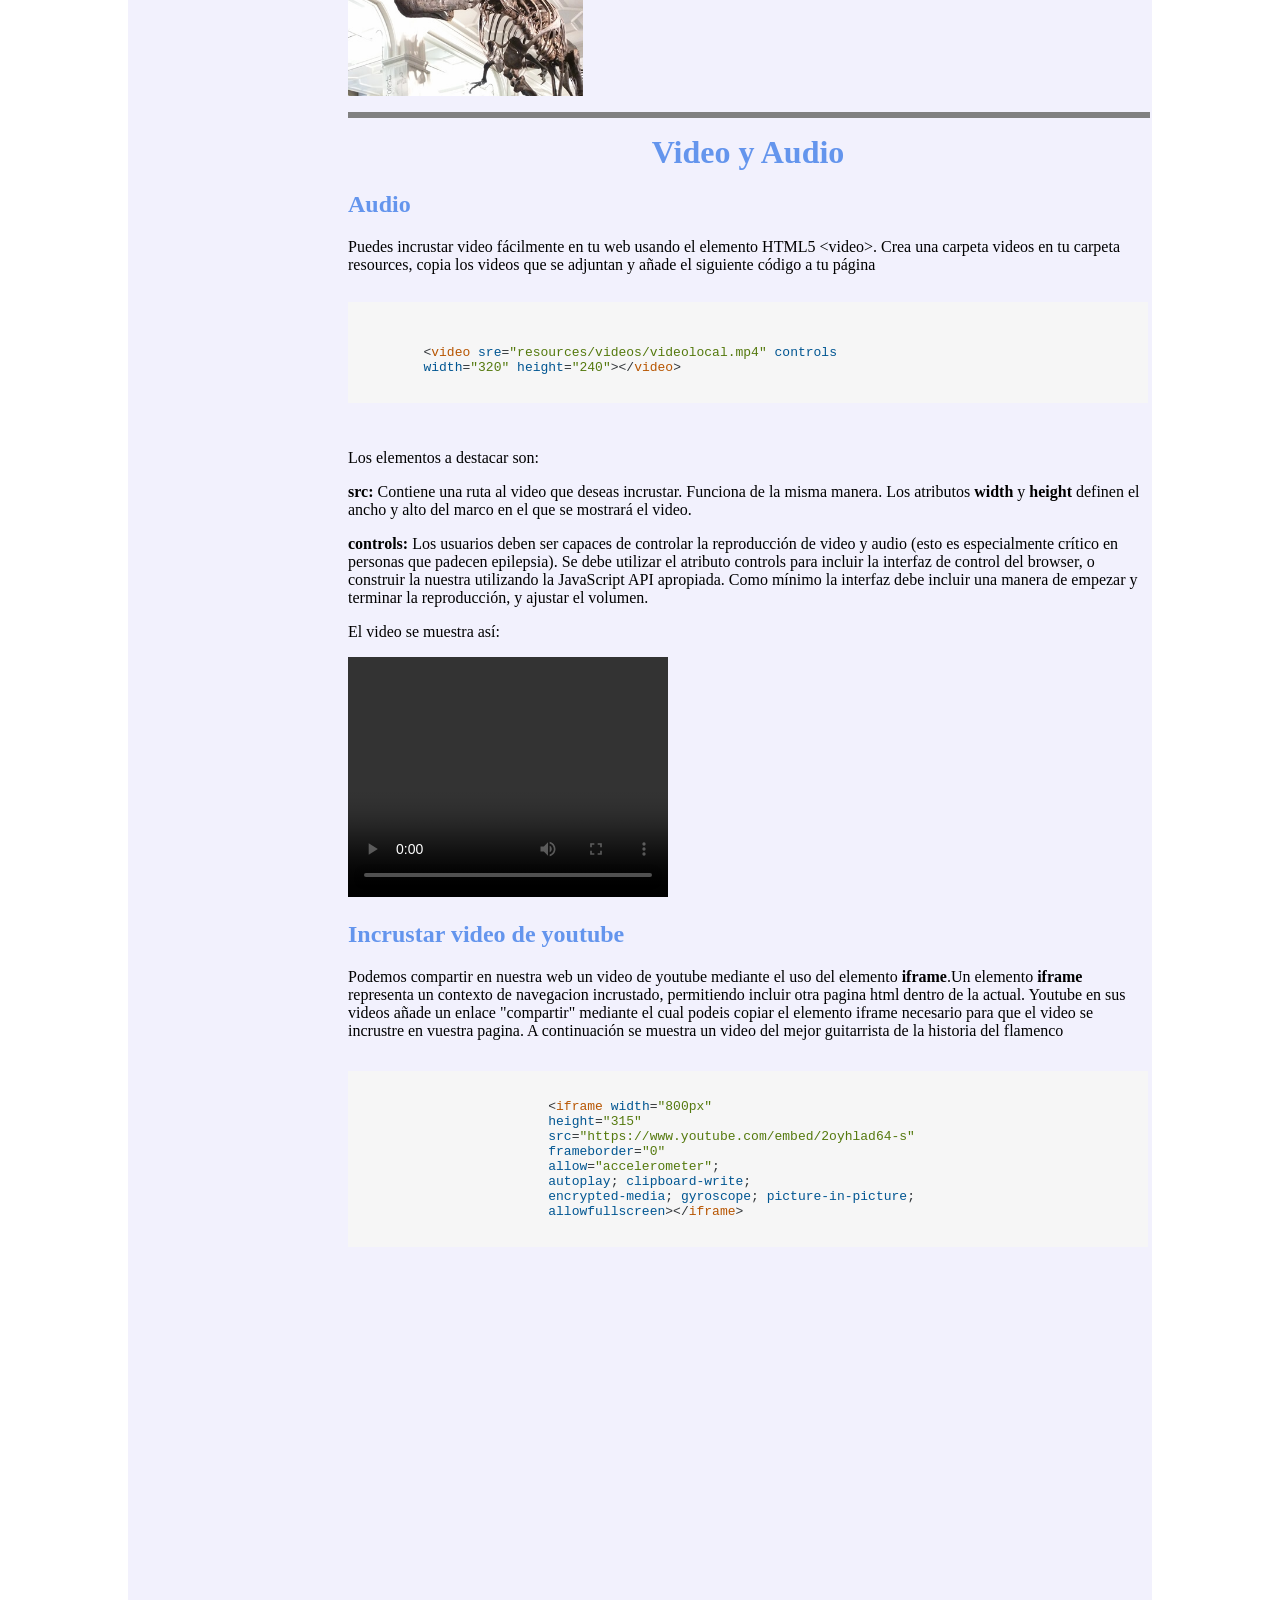
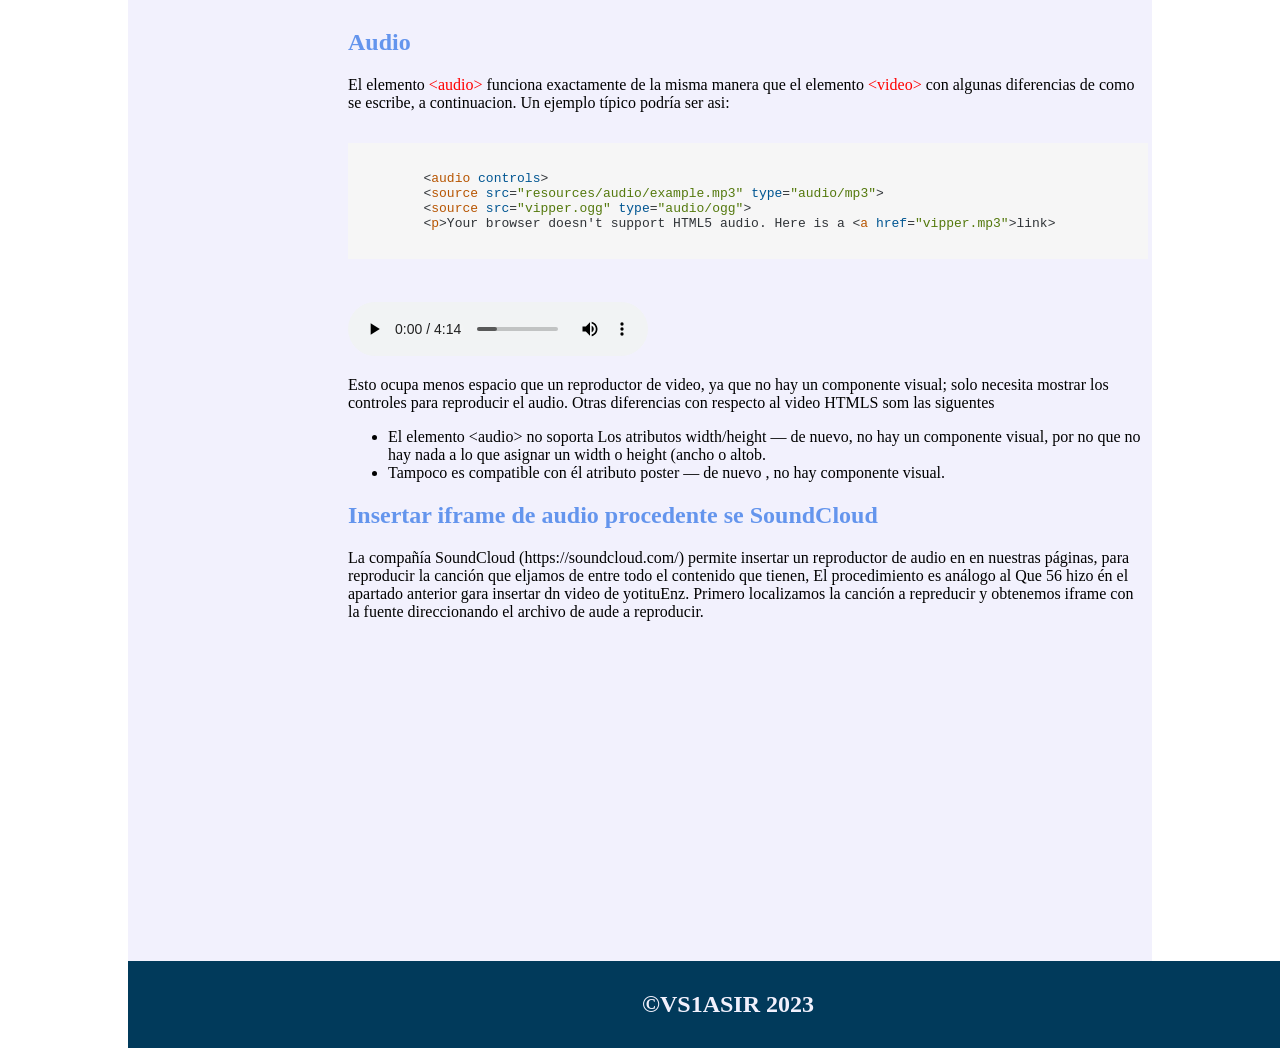
<file: proyectohtmlnuevo/multimedia.html>
<!DOCTYPE html>
<html lang="es">

<head>
	<meta charset="UTF-8">
	<meta http-equiv="X-UA-Compatible" content="IE=edge">
	<meta name="viewport" content="width=device-width, initial-scale=1.0">
	<title>Inicio</title>
	<link rel="stylesheet" href="resources/css/estilo.css" />
	<link rel="icon" href="resources/img/azarquiel.ico" type="image/x-icon">
	<link rel="stylesheet" href="resources/css/stackoverflow-light.min.css">
	<script src="resources/js/highlight.min.js"></script>
	<script>hljs.highlightAll();</script>
</head>

<body>
	<div class="container">
		<header>
		</header>
		<main>
			<nav>
				<ul class="menu">
					<li class="menuitem"><a href="index.html">Home</a></li>
					<li class="menuitem"><a href="texto.html">Elementos de texto</a></li>
					<li class="menuitem"><a href="enlaces.html">Hipervinculos</a></li>
					<li class="menuitem"><a href="tablas.html">Tablas</a></li>
					<li class="menuitem"><a href="multimedia.html">Multimedia</a></li>
					<li class="menuitem"><a href="formularios.html">Formularios</a></li>
					<li class="menuitem"><a href="formpago.html">Formulario de pago</a></li>
					<li class="menuitem"><a href="formhtml5.html">Form html5</a></li>
				</ul>
			</nav>
			<div class="content">
				<h1 class="azulcobalto centrar">Imagenes en HTML</h1>
				<pre></pre>

				<p>Para poner una imagen simple en una página web, utilizamos el elemento <span
						class="etiqueta">&lt;img&gt;</span>
				<pre></pre>

				<p>Se trata de un elemento vacío (lo que significa que no contiene texto o etiqueta de cierre). El
					atributo src es obligatorio y contiene la ruta que apunta a la imagen que quieres poner en la
					página, que puede ser una URL relativa o absoluta, de la misma forma que el elemento <span
						class="etiqueta">&lt;a&gt;</span>
					contiene los valores del atributo href.</p>
				<pre></pre>

				Por ejemplo si nuestra imagen se llama dinosaur.jpg, y está en la ubicación habitual donde
				mos el siguiente código para mostrar la imagen
				<pre></pre>

				alojamos las imágnes: (resources/img), escrbimos el siguiente codigo para adjuntar una imagen:

				<pre>
			<code class="language-html">
&lt;img src="resources/img/dinosaur.jpg" &lt;/img&gt;
				</code>
				</pre>

				<p>El resultado sería:</p>
				<img src="resources/img/dinosaur.jpg"></img>
				<pre></pre>
				<p>Puedes incrustar la imagen usando una URL Absoluta, por ejemplo</p>
				<pre>
	 <code class="language-html">
&lt;img src="https://www.example.com/img/dinosaur.jpg"&gt;
	 </code>
	 </pre>
				Pero esto no tiene sentido, solo hace que el navegador trabaje mas buscando la direccion IP
				desde el servidor DNS cada vez, etc. Casi siempre mantendras las imagenes en el mismo servidor
				que tu HTML
				<pre></pre>
				Advertencia: La mayoría de imágenes tienen derechos de autor. No muestres una imagen en tu
				página web a menos que:
				<pre></pre>
				<ul>
					<li>seas dueño de la imagen</li>
					<li>tengas permiso escrito explícito del dueño de la imagen o</li>
					<li>tengas suticientes pruebas de que la imagen es de dominio público.</li>

				</ul>
				<pre></pre>
				<p>El incumplimiento de las normas de los derechos de autor es un acto
					ilegal y poco ético. Por lo tanto, no apuntes nunca tu atributo src a una imagen que esté alojada en
					un sitio veb si no
					tienes el permiso para hacerlo. Esto se llama hotlnking. Asimismo es ¡legal robar el ancho de
					banda de alguien. Además, ralentiza tu página y te deja sin control sobre la imagen si la
					eliminan o reemplazan por otra que incluso podría resultar embarazoso.</p>
				<pre></pre>
				<h2 class="azulcobalto">Texto alternativo</h2>
				<pre></pre>
				El próximo atributo que veremos es alt. Su valor debe ser una descripción textual de la imagen
				para usarla en situaciones en que la imagen no puede ser vista/mostrada o tarde demasiado en
				mostrarse por una conexión lenta a internet. Por ejemplo, nuestro código anterior podría
				modificarse así
				<pre>
	<code class="language-html">
		&lt;img src="resources/img/dinosaur.jpg"
		alt="La cabeza y el torso de un esqueleto de dinosaurio;
		tiene una cabeza grande con dientes largos y afilados”/>
</pre>
				</code>

				Para probar el etecto de la etiqueta alt, escribe mal el nombre del archivo al crear la etiqueta y
				observa que pasa al visualizar la página.

				La cabeza y el torso de un esqueleto de dinosauno; tiene una cabera grande con dientes largos y
				atilados

				Usamos un texto alternativo por las siguientes razones
				<pre></pre>
				<ul>
					<li>El usuario tiene alguna discapacidad visual y utiliza un lector de pantalla para leer el
						contenido de la web. De hecho, disponer de texto alternativo para describir las imágenes es
						útil para la mayoría de los usuarios</li>

					<li>Como ya hemos dicho anteriormente, es posible que se haya es
						archivo o su ruta.</li>

					<li>El navegador no admite el tipo de imagen. Algunas personas aún usan navegadores de solo
						texto, como Lynx, que muestran el texto del atributo alt.</li>

					<li>Quieres que los motores de búsqueda puedan utilizar este texto. Por ejemplo, los motores de
						búsqueda pueden hacer coincidir el texto alternativo con la consulta de búsqueda.</li>

					<li>Los usuarios han desactivado las imágenes para reducir el volumen de transferencia de datos
						y de distracciones. Esto sucede especialmente en teléfonos móviles y en países en que el
						ancho de banda es limitado y caro.</li>
				</ul>
				<h2 class="azulcobalto">Anchura y altura</h2>
				<pre></pre>
				Puedes usar los atributos ancho (width) y alto (height) para especificar la anchura y altura de tu
				imager. Puedes encontrar el ancho y el alto de Lu imagen de diversas maneras, En windows puedes
				hacerlo examinando las propiedades del archivo de imayen, pesLaña detalles, La imayen original
				del dinosaurio tiene 400 pixeles de ancho por 341 de alto.
				Sí la imagen no se ajusta a la zona en la que la queremos
				alto mediante los atributos width y height.

				Si modificas cl tamaño haciendo uso de dichos atributos, debes saber que la imagen puede verse
				desproporcionada si no mantienes la proporción de aspecto entre el ancho y cl alto. También sí la
				escalas mucho puede verse granulada.

				La mejor manera de mantener la proporcionalidad es usar solo uno de los atributos. La imagen se
				ajusta de forma automática manteniendo la proporción. Por ejemplo vamos a mostrar la imagen
				del dinosaurio con un ancho de 250 pixeles, usando el atributo widih. Veremos como la imagen sc
				muestra proporcionada.
				<pre>
	<code class="language-html">

&lt;img src="resources/img/dinasaur.jpg"
alt="La cabeza y el torzo de un esqueleto de dinosaurio;
tiene una cabeza grande con dientes largos y afilados
width="250"/>
</pre>
				</code>
				<img src="resources/img/dinosaur.jpg" alt="La cabeza y el torzo de un esqueleto de dinosaurio;
tiene una cabeza grande con dientes largos y afilados" width="250" />
				<pre></pre>
				<h2 class="azulcobalto">Titulo en las imagenes</h2>
				<p>Al igual que con los enlaces, tambien puedes añadir atributos title a las imagenes para
					proporcionar mas informacion de ayuda si es necesario. En nuestro ejemplo, podriamos hacer esto:</p>
				<pre>
	<code class="language-html">
&lt;img src="resources/img/dinasaur.jpg"
alt="La cabeza y el torzo de un esqueleto de dinosaurio;
tiene una cabeza grande con dientes largos y afilados
width="250"
title="Expocicion de un T-Rex en el museo de la Universidad de Manchester./>

</code>
	</pre>
				<img src="resources/img/dinosaur.jpg" alt="La cabeza y el torzo de un esqueleto de dinosaurio;
tiene una cabeza grande con dientes largos y afilados" width="250"
					title="Expocicion de un T-Rex en el museo de la Universidad de Manchester."></p>
				<pre></pre>
				<h2 class="azulcobalto">Comentar imágenes con figure y figcaption</h2>
				<pre></pre>
				HTML5 incluye dos nuevas etiquetas <span class="etiqueta">&lt;fiqure&gt;</span> y <span
					class="etiqueta">&lt;figcaption&gt;</span> que permiten vincular una figura con
				su pie de imagen, El elemento <span class="etiqueta">&lt;fiqure&gt;</span> actua de contenedor semántico
				para la imagen y el
				elemento <span class="etiqueta">&lt;figcaption&gt;</span> dice al navegador, o a alguna tecnología de
				apoyo, que el texto que
				contiene describe la imagen que está contenida en el elemento. Ejemplo de uso:
				<pre>
	<code class="language-html">
&lt;figure&gt;
&lt;img src="resources/img/dinasaur.jpg"
alt="La cabeza y el torzo de un esqueleto de dinosaurio;
tiene una cabeza grande con dientes largos y afilados
width="250"
title="Expocicion de un T-Rex en el museo de la Universidad de Manchester"
&lt;figcaption&gt;
Exposición de un T-Rex en el musco de la Universidad de Manchester.
&lt;/figcaption&gt;
&lt;/figure&gt;

</code>
</pre>
				<figure>
					<img src="resources/img/dinosaur.jpg" alt="La cabeza y el torzo de un esqueleto de dinosaurio;
tiene una cabeza grande con dientes largos y afilados" width="250"
						title="Expocicion de un T-Rex en el museo de la Universidad de Manchester">
					<figcaption>
						Exposición de un T-Rex en el musco de la Universidad de Manchester.
					</figcaption>
				</figure>
				<h2 class="azulcobalto">Imágenes de fondo CSS</h2>

				También puedes usar CSS para insertar imágenes en páginas web . La propiedad CSS basckground-image
				y las demás propiedades background-" se usan para controlar la colocación de la imagen de
				fondo. Por ejemplo, gara poner la imagen del dinosaurio como imagen de fondo de los párrafos
				que queramos, usando una clase CSS para ello. Fodemos definir la clase CSS fondodinosaurio asi:
				<pre>
	<code class="language-html">
.fondodinosaurio{
background-inage: url(../img/dinosaur. jpg);
}
</code>
</pre>

				Y depues crear un párrafo con el atributo class igual a “fondodinosaurio”
				<pre>
	<code class="language-html">
&lt;p class="fondodinosaurio"&gt;
&lt;/p&gt;
</code>
       </pre>
				<p class="fondodinosaurio">Si escribes algo de texto en el parrafo observaras que la imagen de fondo
					comienza a aparezer. Sigues escribiendo y la imagen de fondo se sigue mostrando para ocupar todo el
					parrafo. Lorem ipsum dolor sit amet consectetur adipisicing elit. Quaerat, asperiores debitis
					impedit ex dolore fuga fugit iure hic tempora eligendi sit temporibus, blanditiis perferendis
					corporis deleniti minus eum, eaque aspernatur.
				</p>
				<p>Si solo quisieras mostrar la imagen, porque esta no esta no aporta contenido, semantico al texto y
					solo es decorativa
					el contenedor de la misma debe tener el suficiente espacio para contenerla. Puedes emplear algunas
					propiedades adicionales CSS paralograr que la imagen se muestre proporcionada dentro de la altura
					que decidas que debe tener. A continuacion se muestra la regla CSS necesaria para conseguir mostrar
					una imagen como la imagen de fondo en un parrafo y que esta tenga una altura de 200px.
				</p>
				<pre>
					<code class="language-html">
.fondodinosaurio2{
background-inage: url(../ing/dinosaur.jpg);
background-repeat. no-repeat;
background-size: contain;
height: 200px;
}
					</code>
				</pre>
				<p>Basta ahora el siguiente codigo para que la imagen se muestre como imagen de fondo de un
					párrafo cuyo atributo class es "fondodinosaurio2". Aunque el parrafo no tenga ningun contenido la imagen se mostrara, porque hemos forzado la altura de 200px. 
				</p>
				<pre>
			<code class="language-html">
&lt;p class="fondodinosaurio2"&gt;
&lt;/p&gt;
			</code>
					   </pre>
					   <p>La imagen se veria así</p>
				<div>
					<p class="fondodinosaurio2"></p>
					<pre></pre>
					<hr width=100%  size=6   noshade="noshade">
					<p></p>
					<h1 class="azulcobalto centrar">Video y Audio</h1>
					<p></p>
					<h2 class="azulcobalto">Audio</h2>
					Puedes incrustar video fácilmente en tu web usando el elemento HTML5 &lt;video&gt;. Crea una carpeta
					videos en tu carpeta resources, copia los videos que se adjuntan y añade el siguiente código a tu
					página
					<pre>
						<code class="language-html">
						
	&lt;video sre="resources/videos/videolocal.mp4" controls
	width="320" height="240">&lt;/video&gt;
						</code>
					</pre>
						<p>Los elementos a destacar son:</p>
						<p><strong>src:</strong> Contiene una ruta al video que deseas incrustar. Funciona de la misma manera. Los atributos
						<strong>width</strong> y <strong>height</strong> definen el ancho y alto del marco en el que se mostrará el video.</p>
						<pre></pre>
						<strong>controls:</strong> Los usuarios deben ser capaces de controlar la reproducción de video y audio (esto es
						especialmente crítico en personas que padecen epilepsia). Se debe utilizar el atributo controls para
						incluir la interfaz de control del browser, o construir la nuestra utilizando la JavaScript API
						apropiada. Como mínimo la interfaz debe incluir una manera de empezar y terminar la
						reproducción, y ajustar el volumen.
						<pre></pre>
						<p>El video se muestra así:</p>
				<video src="resources/videos/videolocal.mp4" controls
				width="320" height="240"></video>
				<pre></pre>
				<h2 class="azulcobalto">Incrustar video de youtube</h2>
<p>Podemos compartir en nuestra web un video de youtube mediante el uso del elemento <strong>iframe</strong>.Un elemento <strong>iframe</strong> representa un contexto de navegacion incrustado, permitiendo incluir otra pagina html dentro de la actual. Youtube en sus videos añade un enlace "compartir"
mediante el cual podeis copiar el elemento iframe necesario para que el video se incrustre en vuestra pagina. A continuación se muestra un video del mejor guitarrista de la historia del flamenco</p>
						<pre>
							<code class="language-html">
			&lt;iframe width="800px"
			height="315"
			src="https://www.youtube.com/embed/2oyhlad64-s"
			frameborder="0"
			allow="accelerometer";
			autoplay; clipboard-write;
			encrypted-media; gyroscope; picture-in-picture;
			allowfullscreen&gt;&lt;/iframe&gt;
							</code>
						</pre>
					<iframe width="800px"
					height="315px"
					src="https://www.youtube.com/embed/2oyhlad64-s"
					frameborder="0"
					allow="accelerometer;
					autoplay; clipboard-write;
					encrypted-media; gyroscope; picture-in-picture";
					allowfullscreen></iframe>
						<pre></pre>
						<h2 class="azulcobalto">Audio</h2>
						<p>El elemento <span class="etiqueta">&lt;audio&gt;</span> funciona exactamente de la misma manera que el elemento <span class="etiqueta">&lt;video&gt;</span> con algunas diferencias de como se escribe, a continuacion. Un ejemplo típico podría ser asi: </p>
						<pre>
							<code class="language-html">
	&lt;audio controls&gt;
	&lt;source src="resources/audio/example.mp3" type="audio/mp3"&gt;
	&lt;source src="vipper.ogg" type="audio/ogg"&gt;
	&lt;p&gt;Your browser doesn't support HTML5 audio. Here is a &lt;a href="vipper.mp3"&gt;link>
							</code>
						</pre>
						<audio controls>
							<source src="resources/audio/new-year-day.mp3" type="audio/mp3">
							<source src="vipper.ogg" type="audio/ogg">
							<p>Your browser doesn't support HTML5 audio. Here is a <a href="vipper.mp3">link>
</a>
</p>
</audio>
<pre></pre>

					<p>Esto ocupa menos espacio que un reproductor de video, ya que no hay un componente visual; solo
necesita mostrar los controles para reproducir el audio. Otras diferencias con respecto al video
HTMLS som las siguentes
<ul>
<li>El elemento &lt;audio&gt; no soporta Los atributos width/height — de nuevo, no hay un
componente visual, por no que no hay nada a lo que asignar un width o height (ancho o altob.</li>
<li>Tampoco es compatible con él atributo poster — de nuevo , no hay componente visual.
</ul>
<h2 class="azulcobalto">Insertar iframe de audio procedente se SoundCloud</h2>
<p>La compañía SoundCloud (https://soundcloud.com/) permite insertar un reproductor de audio en
en nuestras páginas, para reproducir la canción que eljamos de entre todo el contenido que tienen, El
procedimiento es análogo al Que 56 hizo én el apartado anterior gara insertar dn video de yotituEnz.
Primero localizamos la canción a repreducir y obtenemos iframe con la fuente direccionando el
archivo de aude a reproducir.</p>

<iframe width="100%" height="300"
scrolling="no"
frameborder="no"
src="https://soundcloud.com/u2/with-or-without-you-1?in=u2/sets/the-best-of-1980-1990-b&utm_source=clipboard&utm_medium=text&utm_campaign=social_sharing"></iframe>

				</div>
		</main>
		<footer>
			<h2>&copy;VS1ASIR 2023</h2>
		</footer>
	</div>

</body>

</html>
</file>
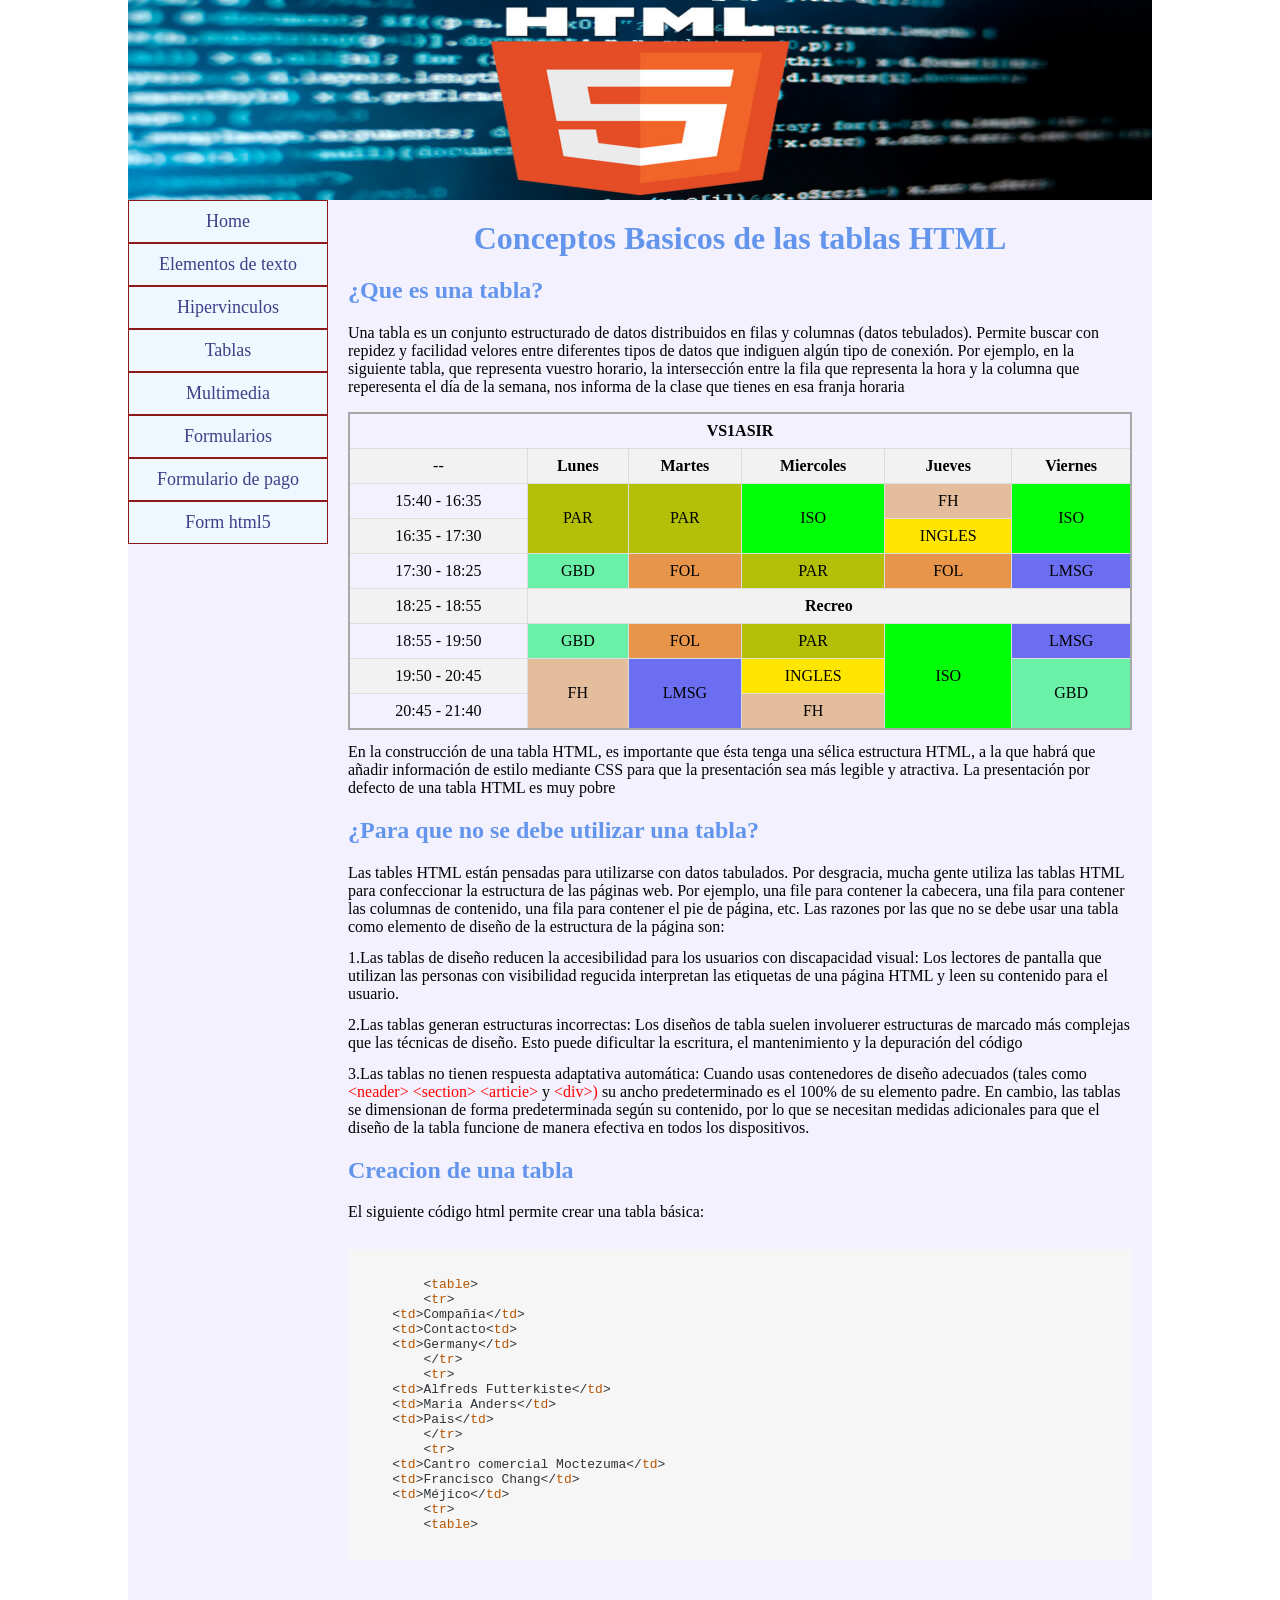
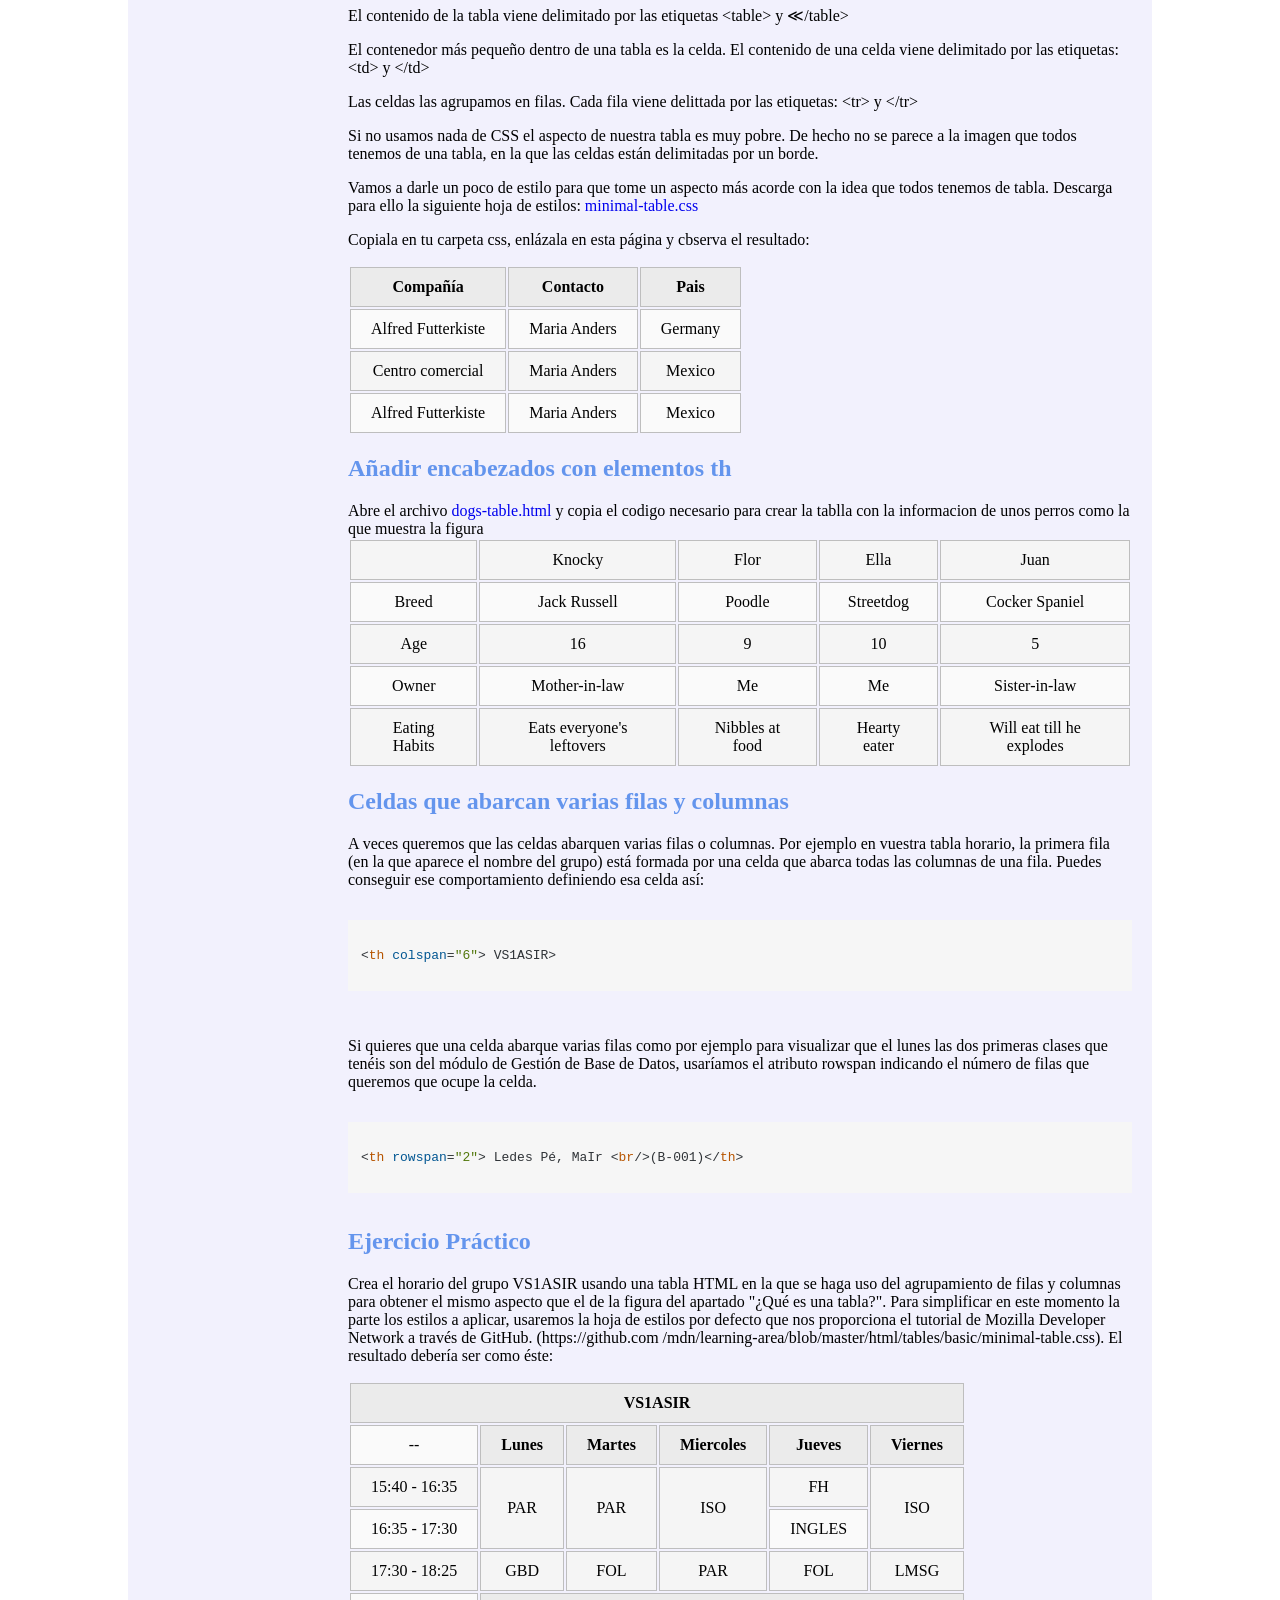
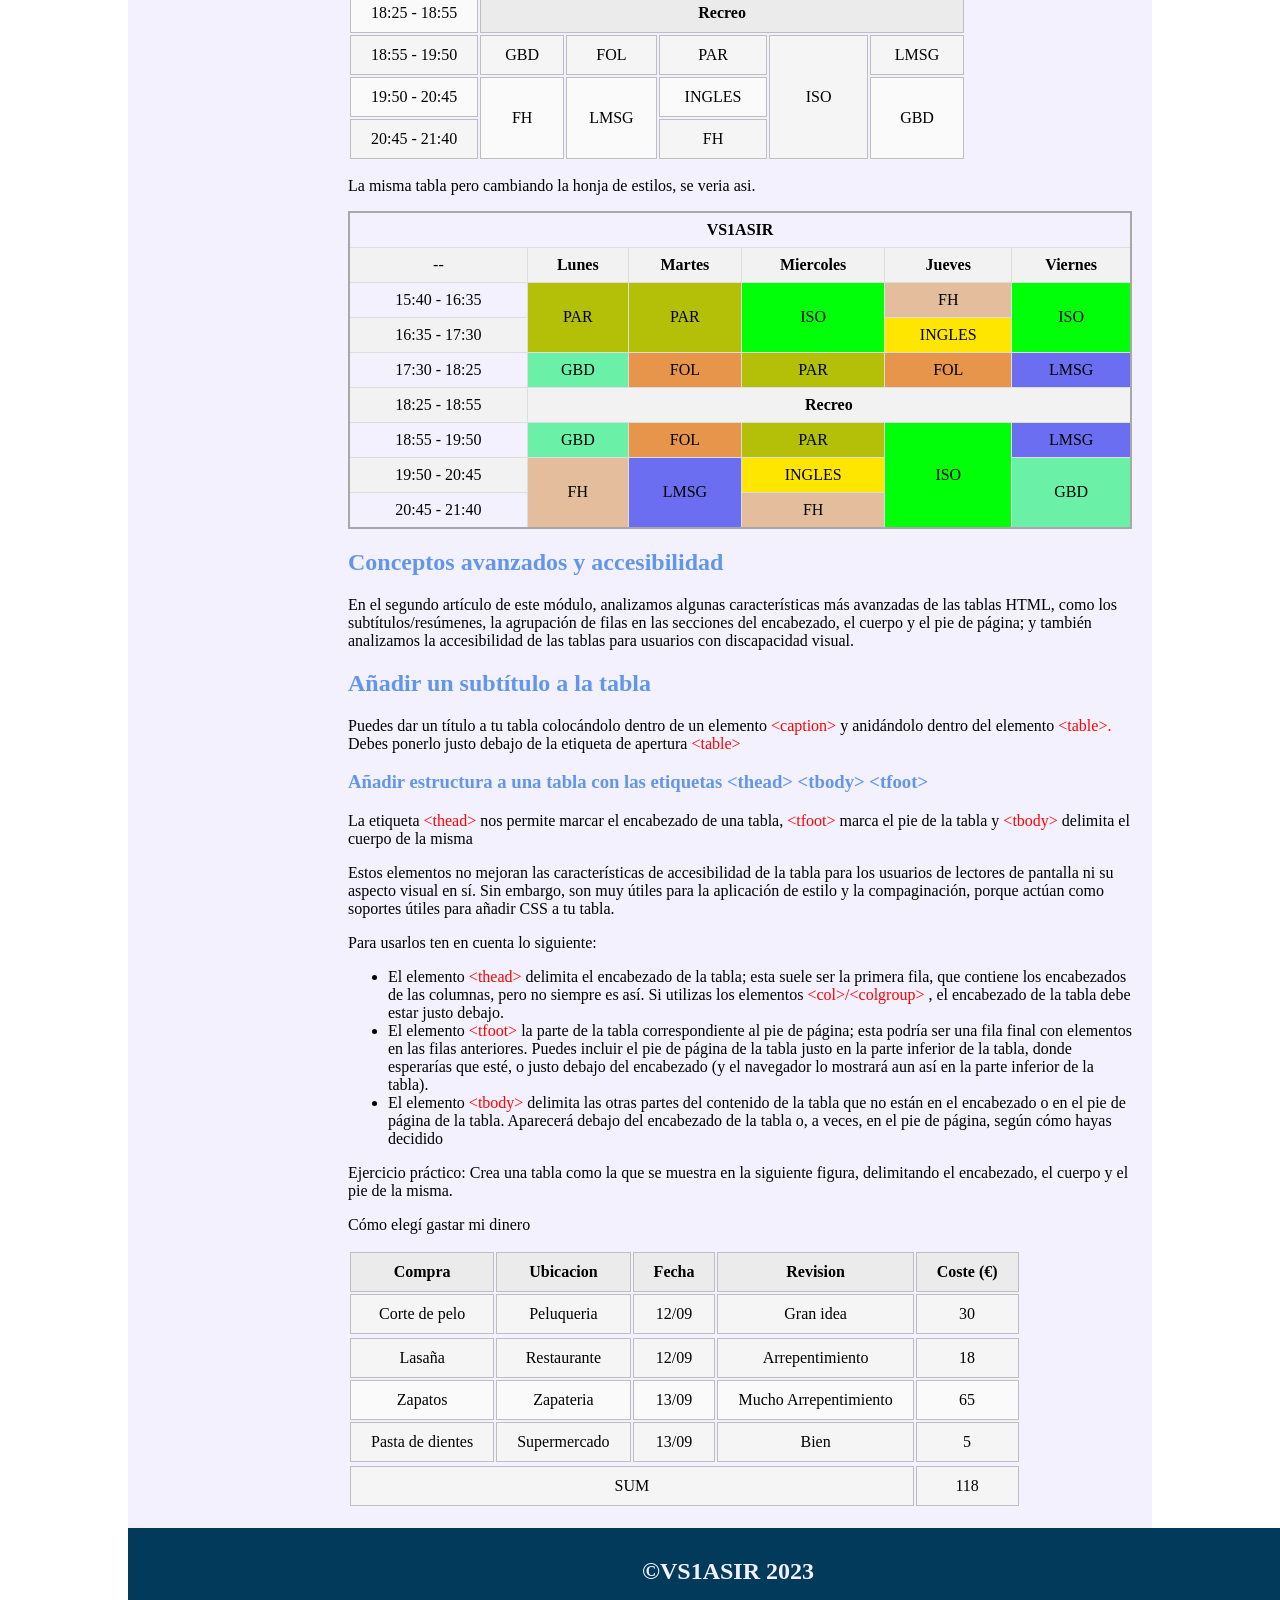
<file: proyectohtmlnuevo/tablas.html>
<!DOCTYPE html>
<html lang="es">

<head>
    <meta charset="UTF-8">
    <meta http-equiv="X-UA-Compatible" content="IE=edge">
    <meta name="viewport" content="width=device-width, initial-scale=1.0">
    <title>Inicio</title>
    <link rel="stylesheet" href="resources/css/estilo.css" />
    <link rel="icon" href="resources/img/azarquiel.ico" type="image/x-icon">
    <link rel="stylesheet" href="resources/css/stackoverflow-light.min.css">
    <link rel="stylesheet" href="resources/css/tablahorario.css">
    <link rel="stylesheet" href="resources/css/minimal-table.css">
    <script src="resources/js/highlight.min.js"></script>
    <script>hljs.highlightAll();</script>
</head>

<body>
    <div class="container">
        <header>
        </header>
        <main>
            <nav>
                <ul class="menu">
                    <li class="menuitem"><a href="index.html">Home</a></li>
                    <li class="menuitem"><a href="texto.html">Elementos de texto</a></li>
                    <li class="menuitem"><a href="enlaces.html">Hipervinculos</a></li>
                    <li class="menuitem"><a href="tablas.html">Tablas</a></li>
                    <li class="menuitem"><a href="multimedia.html">Multimedia</a></li>
                    <li class="menuitem"><a href="formularios.html">Formularios</a></li>
                    <li class="menuitem"><a href="formpago.html">Formulario de pago</a></li>
                    <li class="menuitem"><a href="formhtml5.html">Form html5</a></li>
                </ul>
            </nav>
            <div class="content">
                <h1 class="azulcobalto centrar">Conceptos Basicos de las tablas HTML</h1>
                <pre></pre>
                <h2 class="azulcobalto">¿Que es una tabla?</h2>
                <pre></pre>

                <p> Una tabla es un conjunto estructurado de datos distribuidos en filas y columnas (datos tebulados).
                    Permite buscar con repidez y facilidad velores entre diferentes tipos de datos que indiguen algún
                    tipo
                    de conexión. Por ejemplo, en la siguiente tabla, que representa vuestro horario, la intersección
                    entre la
                    fila que representa la hora y la columna que reperesenta el día de la semana, nos informa de la
                    clase
                    que tienes en esa franja horaria</p>
                <table class="horariotabla">
                    <tr>
                        <th colspan="6">VS1ASIR</th>
                    </tr>
                    <tr>
                        <td>--</td>
                        <th>Lunes</th>
                        <th>Martes</th>
                        <th>Miercoles</th>
                        <th>Jueves</th>
                        <th>Viernes</th>
                    </tr>
                    <tr>
                        <td>15:40 - 16:35</td>
                        <td rowspan="2" class="PAR">PAR</td>
                        <td rowspan="2" class="PAR">PAR</td>
                        <td rowspan="2" class="ISO">ISO</td>
                        <td class="FH">FH</td>
                        <td rowspan="2" class="ISO">ISO</td>
                    </tr>
                    <tr>
                        <td>16:35 - 17:30</td>
                        <td class="INGLES">INGLES</td>

                    </tr>
                    <tr>
                        <td>17:30 - 18:25</td>
                        <td class="GBD">GBD</td>
                        <td rowspan="1" class="FOL">FOL</td>
                        <td class="PAR">PAR</td>
                        <td class="FOL">FOL</td>
                        <td class="LMSG">LMSG</td>

                    </tr>
                    <tr ::nth-of-type>
                        <td>18:25 - 18:55</td>
                        <th colspan="5" ::first-letter>Recreo</th>
                    </tr>
                    <tr>
                        <td>18:55 - 19:50</td>
                        <td class="GBD">GBD</td>
                        <td rowspan="1" class="FOL">FOL</td>
                        <td class="PAR">PAR</td>
                        <td rowspan="3" class="ISO">ISO</td>
                        <td class="LMSG">LMSG</td>

                    </tr>
                    <tr>
                        <td>19:50 - 20:45</td>
                        <td rowspan="2" class="FH">FH</td>
                        <td rowspan="2" class="LMSG">LMSG</td>
                        <td class="INGLES">INGLES</td>
                        <td rowspan="2" class="GBD">GBD</td>

                    </tr>
                    <td>20:45 - 21:40</td>
                    <td class="FH">FH</td>
                </table>
                <pre></pre>
                En la construcción de una tabla HTML, es importante que ésta tenga una sélica estructura HTML, a la
                que habrá que añadir información de estilo mediante CSS para que la presentación sea más legible y
                atractiva. La presentación por defecto de una tabla HTML es muy pobre

                <h2 class="azulcobalto">¿Para que no se debe utilizar una tabla?</h2>

                Las tables HTML están pensadas para utilizarse con datos tabulados. Por desgracia, mucha gente
                utiliza las tablas HTML para confeccionar la estructura de las páginas web. Por ejemplo, una file para

                contener la cabecera, una fila para contener las columnas de contenido, una fila para contener el pie de
                página, etc. Las razones por las que no se debe usar una tabla como elemento de diseño de la
                estructura de la página son:
                <pre></pre>
                1.Las tablas de diseño reducen la accesibilidad para los usuarios con discapacidad visual: Los
                lectores de pantalla que utilizan las personas con visibilidad regucida interpretan las etiquetas de
                una página HTML y leen su contenido para el usuario.
                <pre></pre>
                2.Las tablas generan estructuras incorrectas: Los diseños de tabla suelen involuerer estructuras
                de marcado más complejas que las técnicas de diseño. Esto puede dificultar la escritura, el
                mantenimiento y la depuración del código
                <pre></pre>
                3.Las tablas no tienen respuesta adaptativa automática: Cuando usas contenedores de diseño
                adecuados (tales como <span class="etiqueta">&lt;neader&gt; &lt;section&gt; &lt;articie&gt;</span> y
                <span class="etiqueta"> &lt;div&gt;)</span> su ancho predeterminado es el
                100% de su elemento padre. En cambio, las tablas se dimensionan de forma predeterminada
                según su contenido, por lo que se necesitan medidas adicionales para que el diseño de la
                tabla
                funcione de manera efectiva en todos los dispositivos.
                <pre></pre>
                <h2 class="azulcobalto">Creacion de una tabla</h2>
                <pre></pre>
                El siguiente código html permite crear una tabla básica:
                <pre></pre>
                <pre>
                    <code class="language-html">
        &lt;table&gt;
        &lt;tr&gt;
    &lt;td&gt;Compañía&lt;/td&gt;
    &lt;td&gt;Contacto&lt;td&gt;
    &lt;td&gt;Germany&lt;/td&gt;
        &lt;/tr&gt;
        &lt;tr&gt;
    &lt;td&gt;Alfreds Futterkiste&lt;/td&gt;
    &lt;td&gt;Maria Anders&lt;/td&gt;
    &lt;td&gt;Pais&lt;/td&gt;
        &lt;/tr&gt;
        &lt;tr&gt;
    &lt;td&gt;Cantro comercial Moctezuma&lt;/td&gt;
    &lt;td&gt;Francisco Chang&lt;/td&gt;
    &lt;td&gt;Méjico&lt;/td&gt;
        &lt;tr&gt;
        &lt;table&gt;
                    </code>
                    </pre>


                <p>El contenido de la tabla viene delimitado por las etiquetas &lt;table&gt; y &Lt;/table&gt;</p>
                <p>El contenedor más pequeño dentro de una tabla es la celda. El contenido de una celda viene delimitado
                    por las etiquetas: &lt;td&gt; y &lt;/td&gt;</p>
                <p>Las celdas las agrupamos en filas. Cada fila viene delittada por las etiquetas: &lt;tr&gt; y
                    &lt;/tr&gt;</p>
                <p>Si no usamos nada de CSS el aspecto de nuestra tabla es muy pobre. De hecho no se parece a la
                    imagen que todos tenemos de una tabla, en la que las celdas están delimitadas por un borde.</p>
                <p>Vamos a darle un poco de estilo para que tome un aspecto más acorde con la idea que todos tenemos
                    de tabla. Descarga para ello la siguiente hoja de estilos:
                    <a href="resources/css/minimal-table.css">minimal-table.css</a>
                </p>
                <p>Copiala en tu carpeta css, enlázala en esta página y cbserva el resultado:</p>

                <table class="minimaltable">
                    <tr>
                        <th>Compañía</th>
                        <th>Contacto</th>
                        <th>Pais</th>
                    </tr>
                    <tr>
                        <td>Alfred Futterkiste</td>
                        <td>Maria Anders</td>
                        <td>Germany</td>
                    </tr>
                    <tr>
                        <td>Centro comercial</td>
                        <td>Maria Anders</td>
                        <td>Mexico</td>
                    </tr>
                    <tr>
                        <td>Alfred Futterkiste</td>
                        <td>Maria Anders</td>
                        <td>Mexico</td>
                    </tr>
                </table>



                <h2 class="azulcobalto">Añadir encabezados con elementos th</h2>
                Abre el archivo <a href="dogs-table.html">dogs-table.html</a> y copia el codigo necesario para crear la
                tablla con la informacion de unos perros como la que muestra la figura
                <table class="minimaltable">
                    <tr>
                        <td>&nbsp;</td>
                        <td>Knocky</td>
                        <td>Flor</td>
                        <td>Ella</td>
                        <td>Juan</td>
                    </tr>
                    <tr>
                        <td>Breed</td>
                        <td>Jack Russell</td>
                        <td>Poodle</td>
                        <td>Streetdog</td>
                        <td>Cocker Spaniel</td>
                    </tr>
                    <tr>
                        <td>Age</td>
                        <td>16</td>
                        <td>9</td>
                        <td>10</td>
                        <td>5</td>
                    </tr>
                    <tr>
                        <td>Owner</td>
                        <td>Mother-in-law</td>
                        <td>Me</td>
                        <td>Me</td>
                        <td>Sister-in-law</td>
                    </tr>
                    <tr>
                        <td>Eating Habits</td>
                        <td>Eats everyone's leftovers</td>
                        <td>Nibbles at food</td>
                        <td>Hearty eater</td>
                        <td>Will eat till he explodes</td>
                    </tr>
                </table>

                <h2 class="azulcobalto">Celdas que abarcan varias filas y columnas</h2>
                <p>A veces queremos que las celdas abarquen varias filas o columnas. Por ejemplo en vuestra tabla
                    horario, la primera fila (en la que aparece el nombre del grupo) está formada por una celda que
                    abarca todas las columnas de una fila. Puedes conseguir ese comportamiento definiendo esa celda así:
                </p>
                <pre>
    <code class="language-html">
&lt;th colspan="6"> VS1ASIR&gt;
    </code>
    </pre>
                <p>Si quieres que una celda abarque varias filas como por ejemplo para visualizar que el lunes las dos
                    primeras clases que tenéis son del módulo de Gestión de Base de Datos, usaríamos el atributo rowspan
                    indicando el número de filas que queremos que ocupe la celda.</p>
                <pre>
    <code class="language-html">
&lt;th rowspan="2"> Ledes Pé, MaIr &lt;br/&gt;(B-001)&lt;/th&gt;
    </code>
</pre>

                <h2 class="azulcobalto">Ejercicio Práctico</h2>
                <p>Crea el horario del grupo VS1ASIR usando una tabla HTML en la que se haga uso del agrupamiento de
                    filas y columnas para obtener el mismo aspecto que el de la figura del apartado "¿Qué es una
                    tabla?". Para simplificar en este momento la parte los estilos a aplicar, usaremos la hoja de
                    estilos por defecto que nos proporciona el tutorial de Mozilla Developer Network a través de GitHub.
                    (https://github.com /mdn/learning-area/blob/master/html/tables/basic/minimal-table.css). El
                    resultado debería ser como
                    éste:</p>
                <table class="minimaltable">
                    <tr>
                        <th colspan="6">VS1ASIR</th>
                    </tr>
                    <tr>
                        <td>--</td>
                        <th>Lunes</th>
                        <th>Martes</th>
                        <th>Miercoles</th>
                        <th>Jueves</th>
                        <th>Viernes</th>
                    </tr>
                    <tr>
                        <td>15:40 - 16:35</td>
                        <td rowspan="2" class="PAR">PAR</td>
                        <td rowspan="2" class="PAR">PAR</td>
                        <td rowspan="2" class="ISO">ISO</td>
                        <td class="FH">FH</td>
                        <td rowspan="2" class="ISO">ISO</td>
                    </tr>
                    <tr>
                        <td>16:35 - 17:30</td>
                        <td class="INGLES">INGLES</td>

                    </tr>
                    <tr>
                        <td>17:30 - 18:25</td>
                        <td class="GBD">GBD</td>
                        <td rowspan="1" class="FOL">FOL</td>
                        <td class="PAR">PAR</td>
                        <td class="FOL">FOL</td>
                        <td class="LMSG">LMSG</td>

                    </tr>
                    <tr ::nth-of-type>
                        <td>18:25 - 18:55</td>
                        <th colspan="5" ::first-letter>Recreo</th>
                    </tr>
                    <tr>
                        <td>18:55 - 19:50</td>
                        <td class="GBD">GBD</td>
                        <td rowspan="1" class="FOL">FOL</td>
                        <td class="PAR">PAR</td>
                        <td rowspan="3" class="ISO">ISO</td>
                        <td class="LMSG">LMSG</td>

                    </tr>
                    <tr>
                        <td>19:50 - 20:45</td>
                        <td rowspan="2" class="FH">FH</td>
                        <td rowspan="2" class="LMSG">LMSG</td>
                        <td class="INGLES">INGLES</td>
                        <td rowspan="2" class="GBD">GBD</td>

                    </tr>
                    <td>20:45 - 21:40</td>
                    <td class="FH">FH</td>
                </table>
                <p>La misma tabla pero cambiando la honja de estilos, se veria asi.</p>
                <table class="horariotabla">
                    <tr>
                        <th colspan="6">VS1ASIR</th>
                    </tr>
                    <tr>
                        <td>--</td>
                        <th>Lunes</th>
                        <th>Martes</th>
                        <th>Miercoles</th>
                        <th>Jueves</th>
                        <th>Viernes</th>
                    </tr>
                    <tr>
                        <td>15:40 - 16:35</td>
                        <td rowspan="2" class="PAR">PAR</td>
                        <td rowspan="2" class="PAR">PAR</td>
                        <td rowspan="2" class="ISO">ISO</td>
                        <td class="FH">FH</td>
                        <td rowspan="2" class="ISO">ISO</td>
                    </tr>
                    <tr>
                        <td>16:35 - 17:30</td>
                        <td class="INGLES">INGLES</td>

                    </tr>
                    <tr>
                        <td>17:30 - 18:25</td>
                        <td class="GBD">GBD</td>
                        <td rowspan="1" class="FOL">FOL</td>
                        <td class="PAR">PAR</td>
                        <td class="FOL">FOL</td>
                        <td class="LMSG">LMSG</td>

                    </tr>
                    <tr ::nth-of-type>
                        <td>18:25 - 18:55</td>
                        <th colspan="5" ::first-letter>Recreo</th>
                    </tr>
                    <tr>
                        <td>18:55 - 19:50</td>
                        <td class="GBD">GBD</td>
                        <td rowspan="1" class="FOL">FOL</td>
                        <td class="PAR">PAR</td>
                        <td rowspan="3" class="ISO">ISO</td>
                        <td class="LMSG">LMSG</td>

                    </tr>
                    <tr>
                        <td>19:50 - 20:45</td>
                        <td rowspan="2" class="FH">FH</td>
                        <td rowspan="2" class="LMSG">LMSG</td>
                        <td class="INGLES">INGLES</td>
                        <td rowspan="2" class="GBD">GBD</td>

                    </tr>
                    <td>20:45 - 21:40</td>
                    <td class="FH">FH</td>
                </table>

                <h2 class="azulcobalto">Conceptos avanzados y accesibilidad</h2>
                <p>En el segundo artículo de este módulo, analizamos algunas características más avanzadas de las tablas
                    HTML, como los subtítulos/resúmenes, la agrupación de filas en las secciones del encabezado, el
                    cuerpo y el pie de página; y también analizamos la accesibilidad de las tablas para usuarios con
                    discapacidad visual.</p>
                <h2 class="azulcobalto">Añadir un subtítulo a la tabla</h2>
                <p>Puedes dar un título a tu tabla colocándolo dentro de un elemento<span class="etiqueta">
                        &lt;caption&gt;</span> y anidándolo dentro del elemento<span class="etiqueta">
                        &lt;table&gt;.</span> Debes ponerlo justo debajo de la etiqueta de apertura<span
                        class="etiqueta"> &lt;table&gt;</span>
                <h3 class="azulcobalto">Añadir estructura a una tabla con las etiquetas<strong> &lt;thead&gt;
                        &lt;tbody&gt; &lt;tfoot&gt;</strong></h3>
                <p>La etiqueta<span class="etiqueta"> &lt;thead&gt;</span> nos permite marcar el encabezado de una
                    tabla,<span class="etiqueta"> &lt;tfoot&gt;</span> marca el pie de la tabla y<span class="etiqueta">
                        &lt;tbody&gt;</span> delimita el cuerpo de la misma</p>
                <p>Estos elementos no mejoran las características de accesibilidad de la tabla para los usuarios de
                    lectores de pantalla ni su aspecto visual en sí. Sin embargo, son muy útiles para la aplicación de
                    estilo y la compaginación, porque actúan como soportes útiles para añadir CSS a tu tabla.</p>
                <p>Para usarlos ten en cuenta lo siguiente:</p>
                <ul>
                    <li>El elemento <span class="etiqueta"> &lt;thead&gt;</span> delimita el encabezado de la tabla; esta suele ser la primera
                        fila, que contiene los encabezados de las columnas, pero no siempre es así. Si utilizas los
                        elementos<span class="etiqueta"> &lt;col&gt;/&lt;colgroup&gt; </span>, el encabezado de la tabla debe estar justo debajo.</li>
                    <li>El elemento<span class="etiqueta"> &lt;tfoot&gt; </span>la parte de la tabla correspondiente al pie de página; esta
                        podría ser una fila final con elementos en las filas anteriores. Puedes incluir el pie de página
                        de la tabla justo en la parte inferior de la tabla, donde esperarías que esté, o justo debajo
                        del encabezado (y el navegador lo mostrará aun así en la parte inferior de la tabla).</li>
                    <li> El elemento<span class="etiqueta"> &lt;tbody&gt;</span> delimita las otras partes del contenido de la tabla que no están en
                        el encabezado o en el pie de página de la tabla. Aparecerá debajo del encabezado de la tabla o,
                        a veces, en el pie de página, según cómo hayas decidido</li>
                </ul>
                <p>Ejercicio práctico: Crea una tabla como la que se muestra en la siguiente figura, delimitando el
                    encabezado, el cuerpo y el pie de la misma.</p>
                <p>Cómo elegí gastar mi dinero</p>
                <table class="minimaltable">
                    <thead>
                        <tr>
                            <th>Compra</th>
                            <th>Ubicacion</th>
                            <th>Fecha</th>
                            <th>Revision</th>
                            <th>Coste (€)</th>
                        </tr>
                    </thead>
                    <tr>
                        <td>Corte de pelo</td>
                        <td>Peluqueria</td>
                        <td>12/09</td>
                        <td>Gran idea</td>
                        <td>30</td>
                    </tr>
                    <tr>
                        <tr>
                            <td>Lasaña</td>
                            <td>Restaurante</td>
                            <td>12/09</td>
                            <td>Arrepentimiento</td>
                            <td>18</td>
                        </tr>
                        <tr>
                            <td>Zapatos</td>
                            <td>Zapateria</td>
                            <td>13/09</td>
                            <td>Mucho Arrepentimiento</td>
                            <td>65</td>
                        </tr>
                        <tr>
                            <td>Pasta de dientes</td>
                            <td>Supermercado</td>
                            <td>13/09</td>
                            <td>Bien</td>
                            <td>5</td>
                        </tr>
                    </tr>
                    <tfoot>
                        <tr>
                          <td colspan="4">SUM</td>
                          <td>118</td>
                        </tr>
                     </tfoot>
                        <tr>
                </table>
                <div>
                </div>
        </main>
        <footer>
            <h2>&copy;VS1ASIR 2023</h2>
        </footer>
    </div>

</body>

</html>
</file>
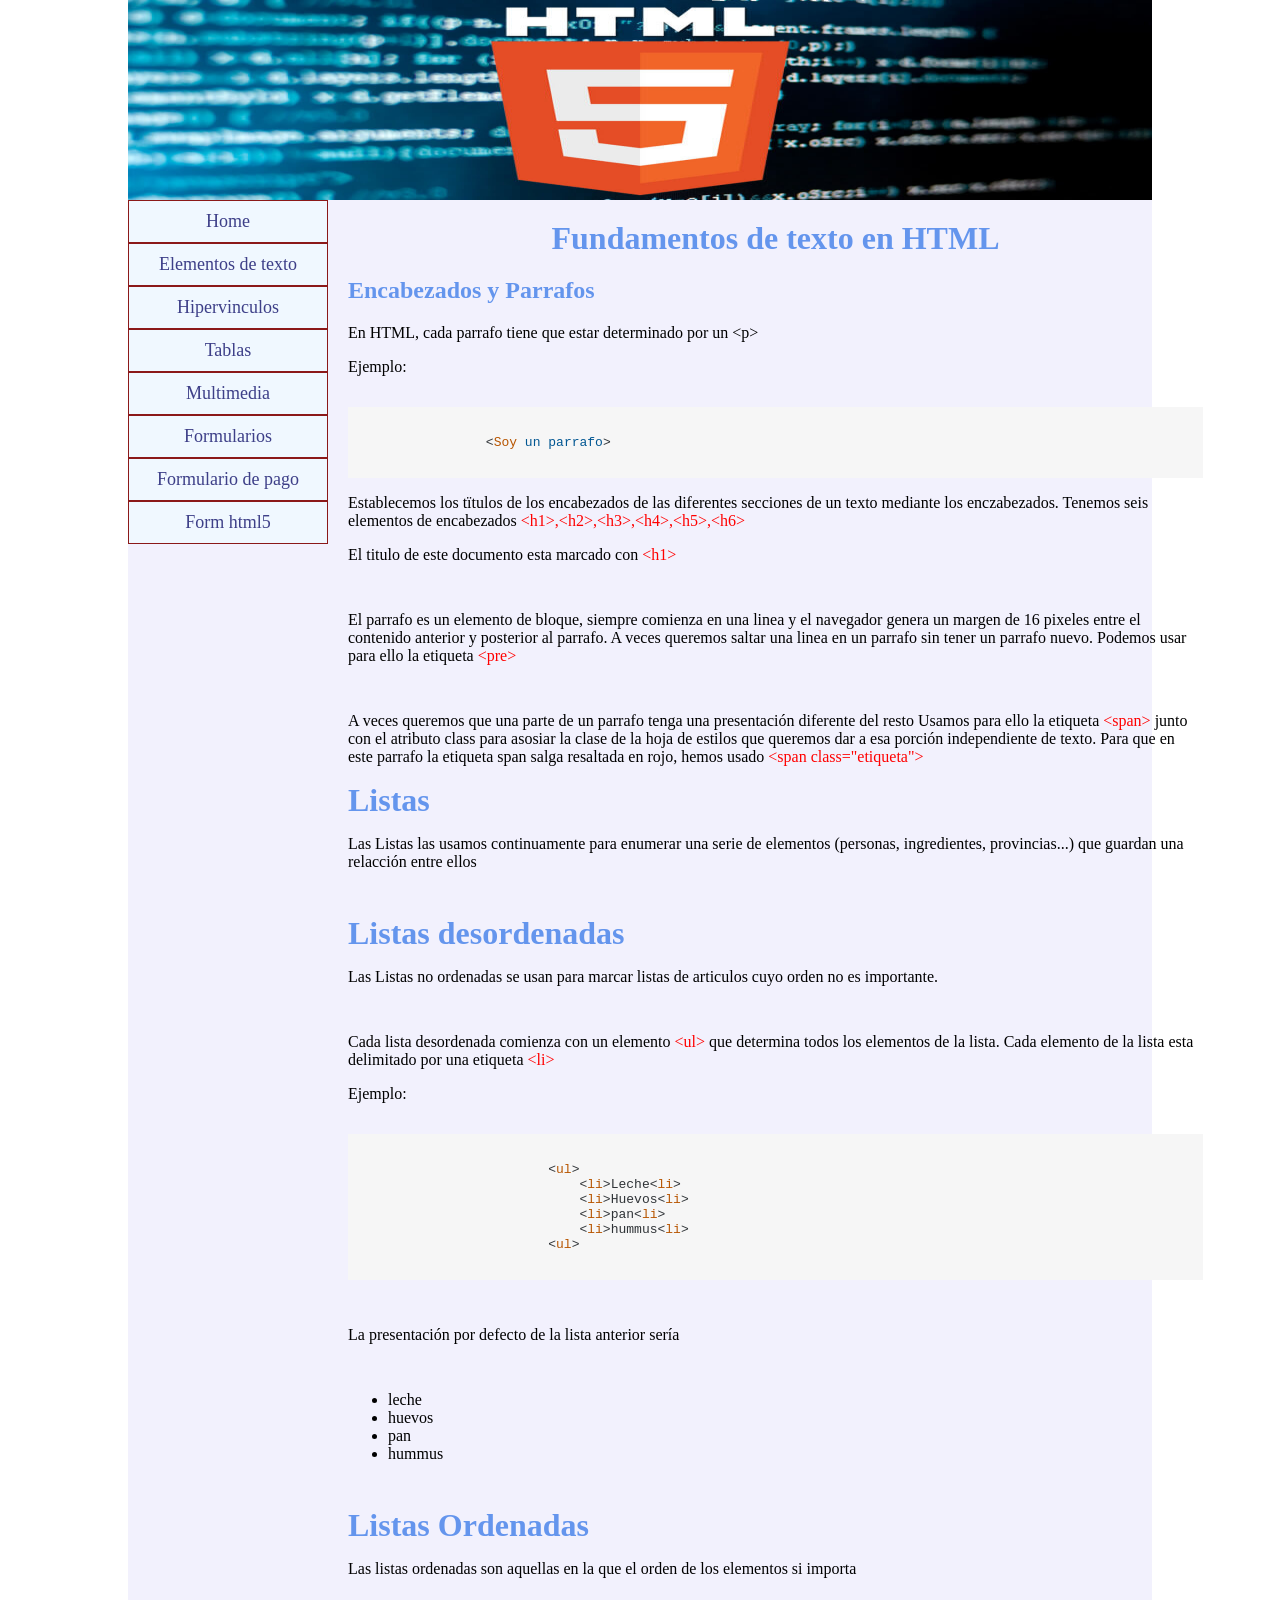
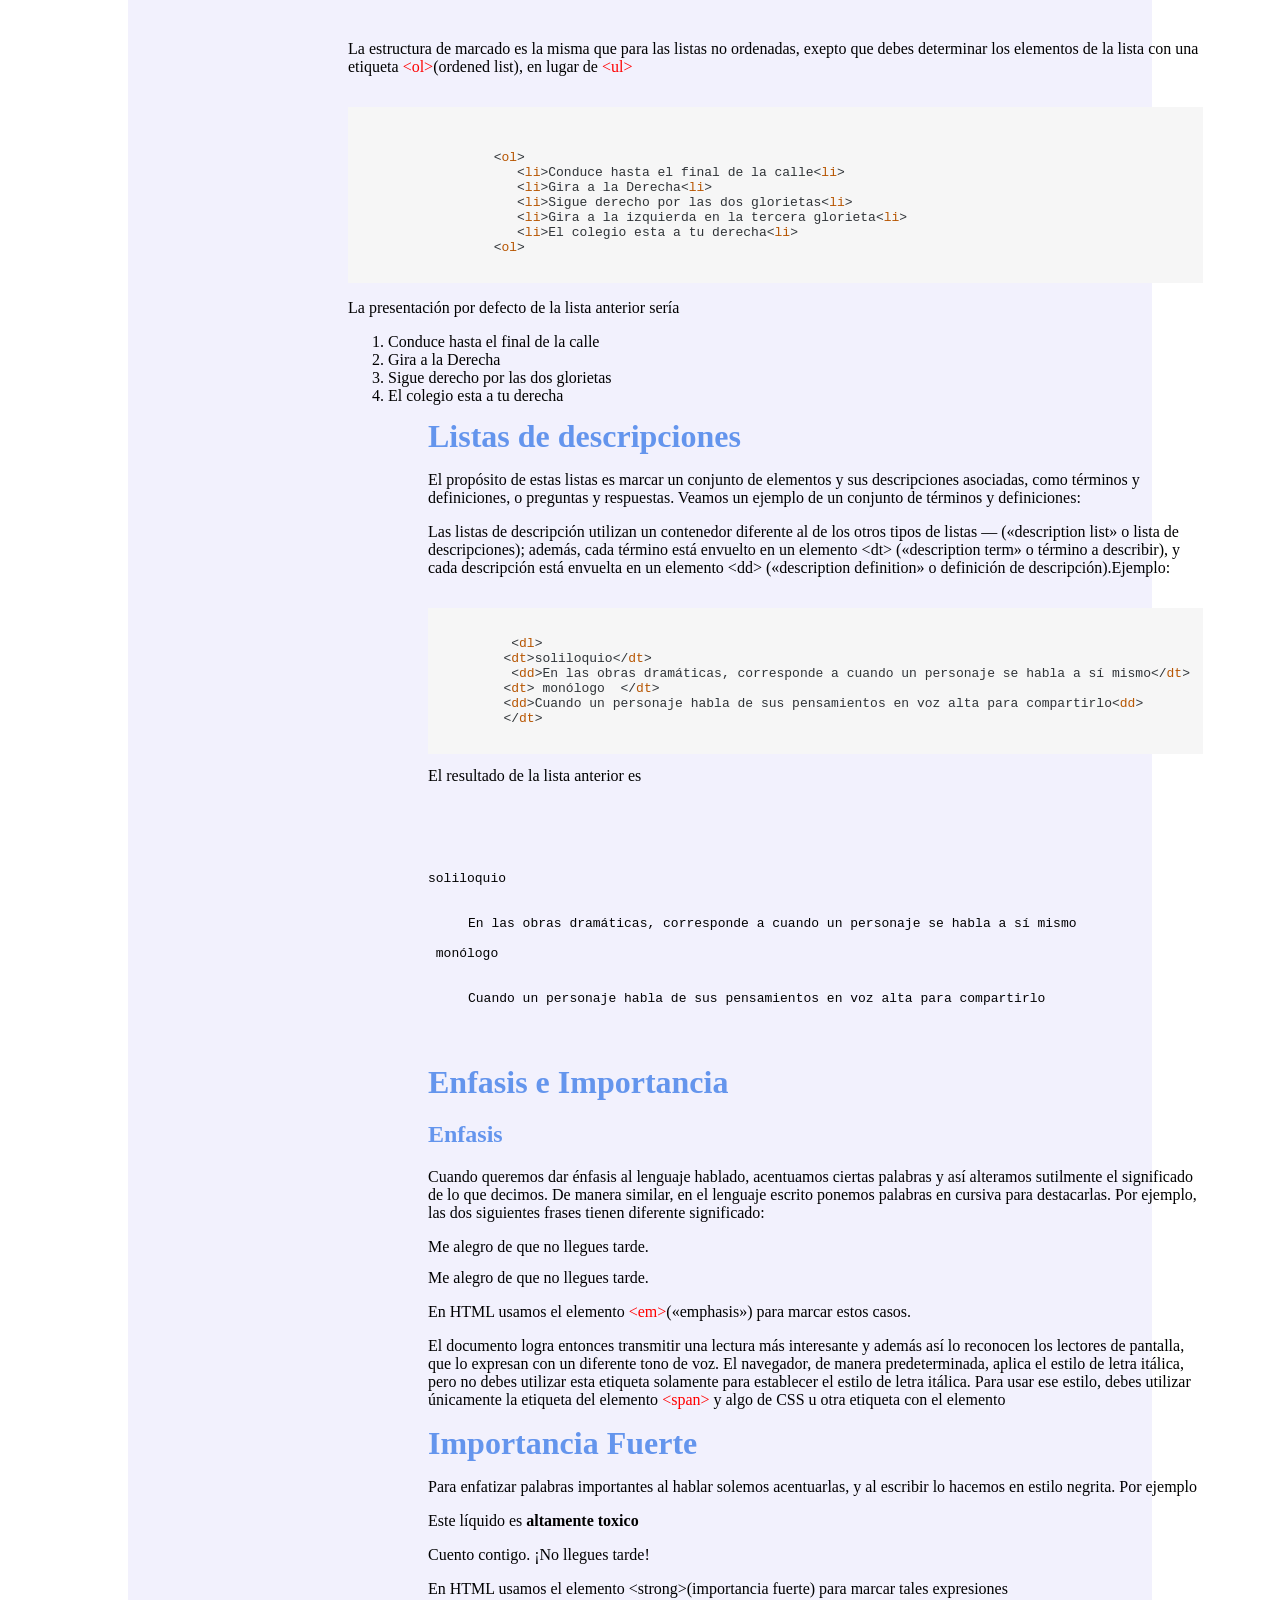
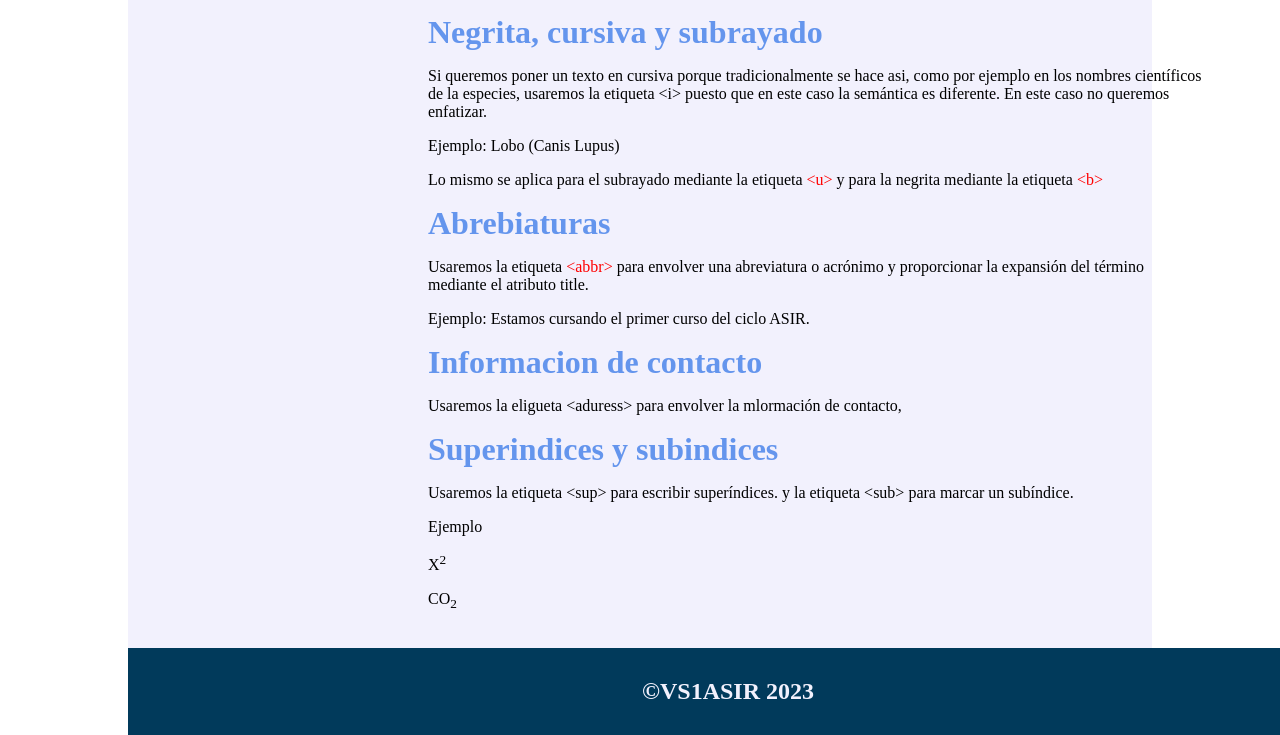
<file: proyectohtmlnuevo/texto.html>
<!DOCTYPE html>
<html lang="es">

<head>
    <meta charset="UTF-8">
    <meta http-equiv="X-UA-Compatible" content="IE=edge">
    <meta name="viewport" content="width=device-width, initial-scale=1.0">
    <title>Inicio</title>
    <link rel="stylesheet" href="resources/css/estilo.css" />
    <link rel="icon" href="resources/img/azarquiel.ico" type="image/x-icon">
    <link rel="stylesheet" href="resources/css/stackoverflow-light.min.css">
    <script src="resources/js/highlight.min.js"></script>
    <script>hljs.highlightAll();</script>
    <style>

    </style>
</head>

<body>
    <div class="container">
        <header>
        </header>
        <main>
            <nav>
                <ul class="menu">
                    <li class="menuitem"><a href="index.html">Home</a></li>
                    <li class="menuitem"><a href="texto.html">Elementos de texto</a></li>
                    <li class="menuitem"><a href="enlaces.html">Hipervinculos</a></li>
                    <li class="menuitem"><a href="tablas.html">Tablas</a></li>
                    <li class="menuitem"><a href="multimedia.html">Multimedia</a></li>
                    <li class="menuitem"><a href="formularios.html">Formularios</a></li>
                    <li class="menuitem"><a href="formpago.html">Formulario de pago</a></li>
                    <li class="menuitem"><a href="formhtml5.html">Form html5</a></li>
                </ul>
            </nav>
            <div class="content">
                <h1 class="azulcobalto centrar">Fundamentos de texto en HTML</h1>
                <pre></pre>
                <h2 class="azulcobalto">Encabezados y Parrafos</h2>
                <pre></pre>
                <p>En HTML, cada parrafo tiene que estar determinado por un &lt;p&gt;</p>

               <p> Ejemplo:</p>
	<pre>
		<code class="languaje-html">
                <p>&lt;Soy un parrafo&gt;</p>
	</pre>
		</code>


                    
                <p>Establecemos los tïtulos de los encabezados de las diferentes secciones de un texto mediante los
                    enczabezados. Tenemos seis elementos de encabezados<font color="red">
                        &lt;h1&gt;,&lt;h2&gt;,&lt;h3&gt;,&lt;h4&gt;,&lt;h5&gt;,&lt;h6&gt;</font>
                </p>
                <p>El titulo de este documento esta marcado con <font color="red">&lt;h1&gt;</font>
                </p>
                <pre>
                    </pre>
                <p>El parrafo es un elemento de bloque, siempre comienza en una linea y el navegador genera un
                    margen de 16 pixeles entre el contenido anterior y posterior al parrafo. A veces queremos saltar
                    una linea en un parrafo sin tener un parrafo nuevo. Podemos usar para ello la etiqueta <font
                        color="red">&lt;pre&gt;</font>
                </p>
                <pre>
                </pre>
                <p>A veces queremos que una parte de un parrafo tenga una presentación diferente del resto
                    Usamos para ello la etiqueta <font color="red">&lt;span&gt;</font> junto con el atributo class
                    para asosiar la clase de la hoja de estilos
                    que queremos dar a esa porción independiente de texto. Para que en este parrafo la etiqueta span
                    salga resaltada en rojo, hemos usado <span class="etiqueta">&lt;span class="etiqueta"&gt;</span>
                </p>
                <h1 class="azulcobalto">Listas</h1>
                <p>Las Listas las usamos continuamente para enumerar una serie de elementos (personas, ingredientes,
                    provincias...) que guardan una relacción entre ellos </p>
                <pre>
                </pre>
                <h1 class="azulcobalto">Listas desordenadas</h1>
                <p>Las Listas no ordenadas se usan para marcar listas de articulos cuyo orden no es importante.</p>
                <pre>
                </pre>
                <p>Cada lista desordenada comienza con un elemento <span class="etiqueta">&lt;ul&gt;</span> que
                    determina todos los elementos de la lista. Cada elemento de la lista esta delimitado por una
                    etiqueta <span class="etiqueta">&lt;li&gt;</span></p>
                <p>Ejemplo:</p>
                <pre>
                    <code class="language-html">
                        &lt;ul&gt;
                            &lt;li&gt;Leche&lt;li&gt;
                            &lt;li&gt;Huevos&lt;li&gt;
                            &lt;li&gt;pan&lt;li&gt;
                            &lt;li&gt;hummus&lt;li&gt;
                        &lt;ul&gt;
                    </code>
                </pre>
                <p>La presentación por defecto de la lista anterior sería</p>
                <pre>
                </pre>
                <ul>
                    <li>leche</li>
                    <li>huevos</li>
                    <li>pan</li>
                    <li>hummus</li>
                </ul>
                <pre>
                  </pre>
                <h1 class="azulcobalto">Listas Ordenadas</h1>
                <p>Las listas ordenadas son aquellas en la que el orden de los elementos si importa</p>
                <pre>

                  </pre>
                <p>La estructura de marcado es la misma que para las listas no ordenadas, exepto que debes
                    determinar los elementos de la lista con una etiqueta <span
                        class="etiqueta">&lt;ol&gt;</span>(ordened list), en lugar de <span
                        class="etiqueta">&lt;ul&gt;</span> </p>
                <pre>
                                <code class="language-html">
                                
                 &lt;ol&gt;
                    &lt;li&gt;Conduce hasta el final de la calle&lt;li&gt;
                    &lt;li&gt;Gira a la Derecha&lt;li&gt;
                    &lt;li&gt;Sigue derecho por las dos glorietas&lt;li&gt;
                    &lt;li&gt;Gira a la izquierda en la tercera glorieta&lt;li&gt;
                    &lt;li&gt;El colegio esta a tu derecha&lt;li&gt;
                 &lt;ol&gt;
                </pre>
                </code>
                <p>La presentación por defecto de la lista anterior sería</p>
                <ol>
                    <li>Conduce hasta el final de la calle</li>
                    <li>Gira a la Derecha</li>
                    </li>
                    <li>Sigue derecho por las dos glorietas</li>
                    <li>El colegio esta a tu derecha</li>
                    <ol>
                        </pre>
                        <pre></pre>
                    <h1 class="azulcobalto">Listas de descripciones</h1>
                <p> El propósito de estas listas es marcar un conjunto de elementos y sus descripciones asociadas,
                        como términos y definiciones, o preguntas y respuestas. Veamos un ejemplo de un conjunto de
                        términos y definiciones:</p>
                        
                <p>Las listas de descripción utilizan un contenedor diferente al de los otros tipos de listas — 
                        («description list» o lista de descripciones); además, cada término está envuelto en un elemento
                        &lt;dt&gt; («description term» o término a describir), y cada descripción está envuelta en un elemento
                        &lt;dd&gt; («description definition» o definición de descripción).Ejemplo:</p>
                 <pre>
		<code class="language-html">
         &lt;dl&gt;
        &lt;dt&gt;soliloquio&lt;/dt&gt;
         &lt;dd&gt;En las obras dramáticas, corresponde a cuando un personaje se habla a sí mismo&lt;/dt&gt;
        &lt;dt&gt; monólogo  &lt;/dt&gt;
        &lt;dd&gt;Cuando un personaje habla de sus pensamientos en voz alta para compartirlo&lt;dd&gt;
        &lt;/dt&gt;
		</pre>                        
		</code>
                        El resultado de la lista anterior es
               <pre>
	       
  			  <dl>
                        <dt>soliloquio</dt>
                        <dd>En las obras dramáticas, corresponde a cuando un personaje se habla a sí mismo</dt>
                        <dt> monólogo  </dt>
                        <dd>Cuando un personaje habla de sus pensamientos en voz alta para compartirlo<dd>
                        </dt>
			</pre>
				</code>
                  
                        <h1 class="azulcobalto">Enfasis e Importancia</h1>
                        <pre></pre>
                        <h2 class="azulcobalto">Enfasis</h2>
                        <p>Cuando queremos dar énfasis al lenguaje hablado, acentuamos ciertas palabras y así alteramos
                            sutilmente el significado de lo que decimos. De manera similar, en el lenguaje escrito
                            ponemos
                            palabras en cursiva para destacarlas. Por ejemplo, las dos siguientes frases tienen
                            diferente
                            significado:</p>
                        <pre></pre>
                        Me alegro de que no llegues tarde.
                        <pre></pre>
                        Me alegro de que no llegues tarde.
                        <pre></pre>
                        <p>En HTML usamos el elemento <span class="etiqueta">&lt;em&gt;</span>(«emphasis») para marcar
                            estos casos.</p>
                        <pre></pre>
                        <p>El documento logra entonces transmitir una lectura más interesante y además así lo reconocen
                            los
                            lectores de pantalla, que lo expresan con un diferente tono de voz. El navegador, de manera
                            predeterminada, aplica el estilo de letra itálica, pero no debes utilizar esta etiqueta
                            solamente para
                            establecer el estilo de letra itálica. Para usar ese estilo, debes utilizar únicamente la
                            etiqueta del
                            elemento<span class="etiqueta"> &lt;span&gt;</span> y algo de CSS u otra etiqueta con el
                            elemento </p>

                        <h1 class="azulcobalto">Importancia Fuerte</h1>
                        <pre></pre>
                        <p>Para enfatizar palabras importantes al hablar solemos acentuarlas, y al escribir lo hacemos
                            en
                            estilo negrita. Por ejemplo</p>

                        <p>Este líquido es <strong>altamente toxico</strong>
                        <pre></pre>
                        <p>Cuento contigo. ¡No llegues tarde!</p>
                        <pre></pre>
                        <p>En HTML usamos el elemento &lt;strong&gt;(importancia fuerte) para marcar tales expresiones
                        </p>

                        <h1 class="azulcobalto">Negrita, cursiva y subrayado</h1>
                        <pre></pre>
                        </p> Si queremos poner un texto en cursiva porque tradicionalmente se hace asi, como por ejemplo
                        en
                        los nombres científicos de la especies, usaremos la etiqueta &lt;i&gt; puesto que en este caso
                        la
                        semántica es diferente. En este caso no queremos enfatizar.</p>

                        <p>Ejemplo: Lobo (Canis Lupus)

                        <p>Lo mismo se aplica para el subrayado mediante la etiqueta <span class="etiqueta">
                                &lt;u&gt;</span> y para la negrita mediante la
                            etiqueta <span class="etiqueta"> &lt;b&gt;</span>


                        <h1 class="azulcobalto">Abrebiaturas</h1>
                        <pre></pre>
                        <p>Usaremos la etiqueta <span class="etiqueta">&lt;abbr&gt;</span> para envolver una abreviatura
                            o acrónimo y proporcionar la
                            expansión del término mediante el atributo title.</p>

                        <pre></pre>
                        <p>Ejemplo: Estamos cursando el primer curso del ciclo ASIR.</p>
                        <h1 class="azulcobalto">Informacion de contacto</h1>
                        <pre></pre>

                        <p>Usaremos la eligueta &lt;aduress&gt; para envolver la mlormación de contacto,</p>

                        <h1 class="azulcobalto">Superindices y subindices</h1>
                        <pre></pre>

                        <p>Usaremos la etiqueta &lt;sup&gt; para escribir superíndices. y la etiqueta &lt;sub&gt; para
                            marcar un
                            subíndice.</p>

                        <p>Ejemplo</p>

                            <p>X<sup>2</sup></p>
                            <p>CO<sub>2</sub></p>

            


    </div>
    </main>
    <footer>
        <h2>&copy;VS1ASIR 2023</h2>
    </footer>
    </div>

</body>

</html>
</file>
<file: proyectohtmlnuevo/resources/css/estilo.css>
.fondodinosaurio{
    background-image: url(../img/dinosaur.jpg);
    }
.fondodinosaurio2{
        background-image: url(../img/dinosaur.jpg);
        background-repeat: no-repeat;
        background-size: contain;
        height: 200px;
        }
        
 html{
 font-family: 'Lucida Sans';  
}
h1{
    margin:0;
    padding:0;
}
body {
    margin: 0;
    padding: 0;
}
.container {
    width: 1024px;
    margin: 0 auto;
}

header {
    background-image: url(../img/html5.png);
    height: 200px;
}
footer {
    text-align: center;
    background-color: #013A5B;
    color: rgb(242, 241, 253);
   /* bottom: 0px;
    position: fixed;*/
    width: 1200px;
    margin: 0 auto;
    padding-top:10px;
    padding-bottom: 10px;
}
main {
    background-color:  rgb(242, 241, 253);
    display:flex;
}
nav {
    flex:0 0 200px;
}
.content{
    flex:1;
    padding:20px;
}
.content-index{
    flex:1;
    padding:20px;
    display: flex;
    flex-direction: column;
    justify-content: center;
    align-content: center;
}
ul.menu,
li.menuitem {
    padding: 0;
    margin: 0;
}

li.menuitem {
    list-style-type: none;
    background-color: aliceblue;
    padding: 10px;
    text-align: center;
    border: 1px solid rgb(139, 25, 25);
    font-size: 18px;
}
li.menuitem a{
    color: rgba(2, 2, 97, 0.753);
}
li.menuitem:hover{
    background-color: rgba(2, 2, 97, 0.753);
    color: aliceblue;
}
li.menuitem:hover a{
    color: aliceblue;
}

.centrar {
    text-align: center;
}



/* Añadidos desde estilo.css */

a {
    text-decoration: none;
}
a.especial{
    color:red;
    font-size: 1.25em;
}
a.especial:hover{
    text-decoration: underline;
}

.centrar {
    text-align: center;
}

.azulcobalto {
    color: cornflowerblue;
}
.etiqueta{
    color:red;
}
.etiquetatitulo{
    color: rgb(3, 62, 172);
}
</file>
<file: proyectohtmlnuevo/resources/css/minimal-table.css>
.minimaltable html {
  font-family: sans-serif;
}

.minimaltable table {
  border-collapse: collapse;
  border: 2px solid rgb(200,200,200);
  letter-spacing: 1px;
  font-size: 0.8rem;
}

.minimaltable td, th {
  border: 1px solid rgb(190,190,190);
  padding: 10px 20px;
}

.minimaltable th {
  background-color: rgb(235,235,235);
}

.minimaltable td {
  text-align: center;
}

.minimaltable tr:nth-child(even) td {
  background-color: rgb(250,250,250);
}

.minimaltable tr:nth-child(odd) td {
  background-color: rgb(245,245,245);
}

.minimaltable caption {
  padding: 10px;
}
</file>
<file: proyectohtmlnuevo/resources/css/tablahorario.css>
.horariotabla {

    border: 2px solid rgb(168, 168, 168); 
    border-collapse: collapse;
    width: 100%;
}

.horariotabla thead tr:nth-of-type(2) th::first-letter{
    font-size: 1.5em;
}


.horariotabla th, .horariotabla td {

    border: 1px solid #ddd;
    padding: 8px;
    text-align: center;

}


.horariotabla tr:nth-child(even){
    background-color: #f2f2f2;
}
.ISO {
    background-color: #00ff08;
}
.PAR{
    background-color: #b4c007;

}
.FOL{
    background-color: #e6954b;

}
.FH{
    background-color: #e4be9c;

}
.INGLES{
    background-color: #ffe600;

}
.LMSG{
    background-color: #6b6ef0;

}
.GBD{
    background-color: #6bf0a7;

}
</file>
<file: proyectohtmlnuevo/resources/css/form2.css>
form {
  /* Centrar el formulario en la pagina */
  margin: 0 auto: width: 400px;
  /* Esquema del formulario */
  padding: 1em;
  border: 2px solid #CCC;
  border-radius: 1em;
}

.form2 ul {
  list-style: none;
  padding: 0;
  margin: 0;
}

.form2 form li+li {
  margin-top: 1em;
}

.form2 label {
  /* Tamaño y alineacion uniforme */
  display: inline-block;
  width: 90px;
  text-align: right;
}

.form2 input,
textarea {
  /* Para asegurarse de que todos los campos de texto tienen la misma 
                        configuracion de letra. Por defecto, las aareas de texto tienen
                        un tipo de letra monoespaciada */

  font: 1em sans-serif;

  /* Tamaño uniforme del campo de texto */
  width: 300px;
  box-sizing: border-box;

  /* Hacer coincidir los bordes del campo del formulario */
  border: 1px solid #999;
}

.form2 input:focus,
textarea:focus {
  /* Tamaño uniforme del campo de texto */
  border-color: #000;
}

.form2 textarea {
  vertical-align: top;
  height: 5em;
}

.form2 .button {
  padding-left: 90px;
}

button {

  margin-left: .5em;
}
</file>
<file: proyectohtmlnuevo/resources/css/stackoverflow-dark.min.css>
pre code.hljs{display:block;overflow-x:auto;padding:1em}code.hljs{padding:3px 5px}/*!
  Theme: StackOverflow Dark
  Description: Dark theme as used on stackoverflow.com
  Author: stackoverflow.com
  Maintainer: @Hirse
  Website: https://github.com/StackExchange/Stacks
  License: MIT
  Updated: 2021-05-15

  Updated for @stackoverflow/stacks v0.64.0
  Code Blocks: /blob/v0.64.0/lib/css/components/_stacks-code-blocks.less
  Colors: /blob/v0.64.0/lib/css/exports/_stacks-constants-colors.less
*/.hljs{color:#fff;background:#1c1b1b}.hljs-subst{color:#fff}.hljs-comment{color:#999}.hljs-attr,.hljs-doctag,.hljs-keyword,.hljs-meta .hljs-keyword,.hljs-section,.hljs-selector-tag{color:#88aece}.hljs-attribute{color:#c59bc1}.hljs-name,.hljs-number,.hljs-quote,.hljs-selector-id,.hljs-template-tag,.hljs-type{color:#f08d49}.hljs-selector-class{color:#88aece}.hljs-link,.hljs-regexp,.hljs-selector-attr,.hljs-string,.hljs-symbol,.hljs-template-variable,.hljs-variable{color:#b5bd68}.hljs-meta,.hljs-selector-pseudo{color:#88aece}.hljs-built_in,.hljs-literal,.hljs-title{color:#f08d49}.hljs-bullet,.hljs-code{color:#ccc}.hljs-meta .hljs-string{color:#b5bd68}.hljs-deletion{color:#de7176}.hljs-addition{color:#76c490}.hljs-emphasis{font-style:italic}.hljs-strong{font-weight:700}
</file>
<file: proyectohtmlnuevo/resources/css/stackoverflow-light.min.css>
pre code.hljs{display:block;overflow-x:auto;padding:1em}code.hljs{padding:3px 5px}/*!
  Theme: StackOverflow Light
  Description: Light theme as used on stackoverflow.com
  Author: stackoverflow.com
  Maintainer: @Hirse
  Website: https://github.com/StackExchange/Stacks
  License: MIT
  Updated: 2021-05-15

  Updated for @stackoverflow/stacks v0.64.0
  Code Blocks: /blob/v0.64.0/lib/css/components/_stacks-code-blocks.less
  Colors: /blob/v0.64.0/lib/css/exports/_stacks-constants-colors.less
*/.hljs{color:#2f3337;background:#f6f6f6}.hljs-subst{color:#2f3337}.hljs-comment{color:#656e77}.hljs-attr,.hljs-doctag,.hljs-keyword,.hljs-meta .hljs-keyword,.hljs-section,.hljs-selector-tag{color:#015692}.hljs-attribute{color:#803378}.hljs-name,.hljs-number,.hljs-quote,.hljs-selector-id,.hljs-template-tag,.hljs-type{color:#b75501}.hljs-selector-class{color:#015692}.hljs-link,.hljs-regexp,.hljs-selector-attr,.hljs-string,.hljs-symbol,.hljs-template-variable,.hljs-variable{color:#54790d}.hljs-meta,.hljs-selector-pseudo{color:#015692}.hljs-built_in,.hljs-literal,.hljs-title{color:#b75501}.hljs-bullet,.hljs-code{color:#535a60}.hljs-meta .hljs-string{color:#54790d}.hljs-deletion{color:#c02d2e}.hljs-addition{color:#2f6f44}.hljs-emphasis{font-style:italic}.hljs-strong{font-weight:700}
</file>
